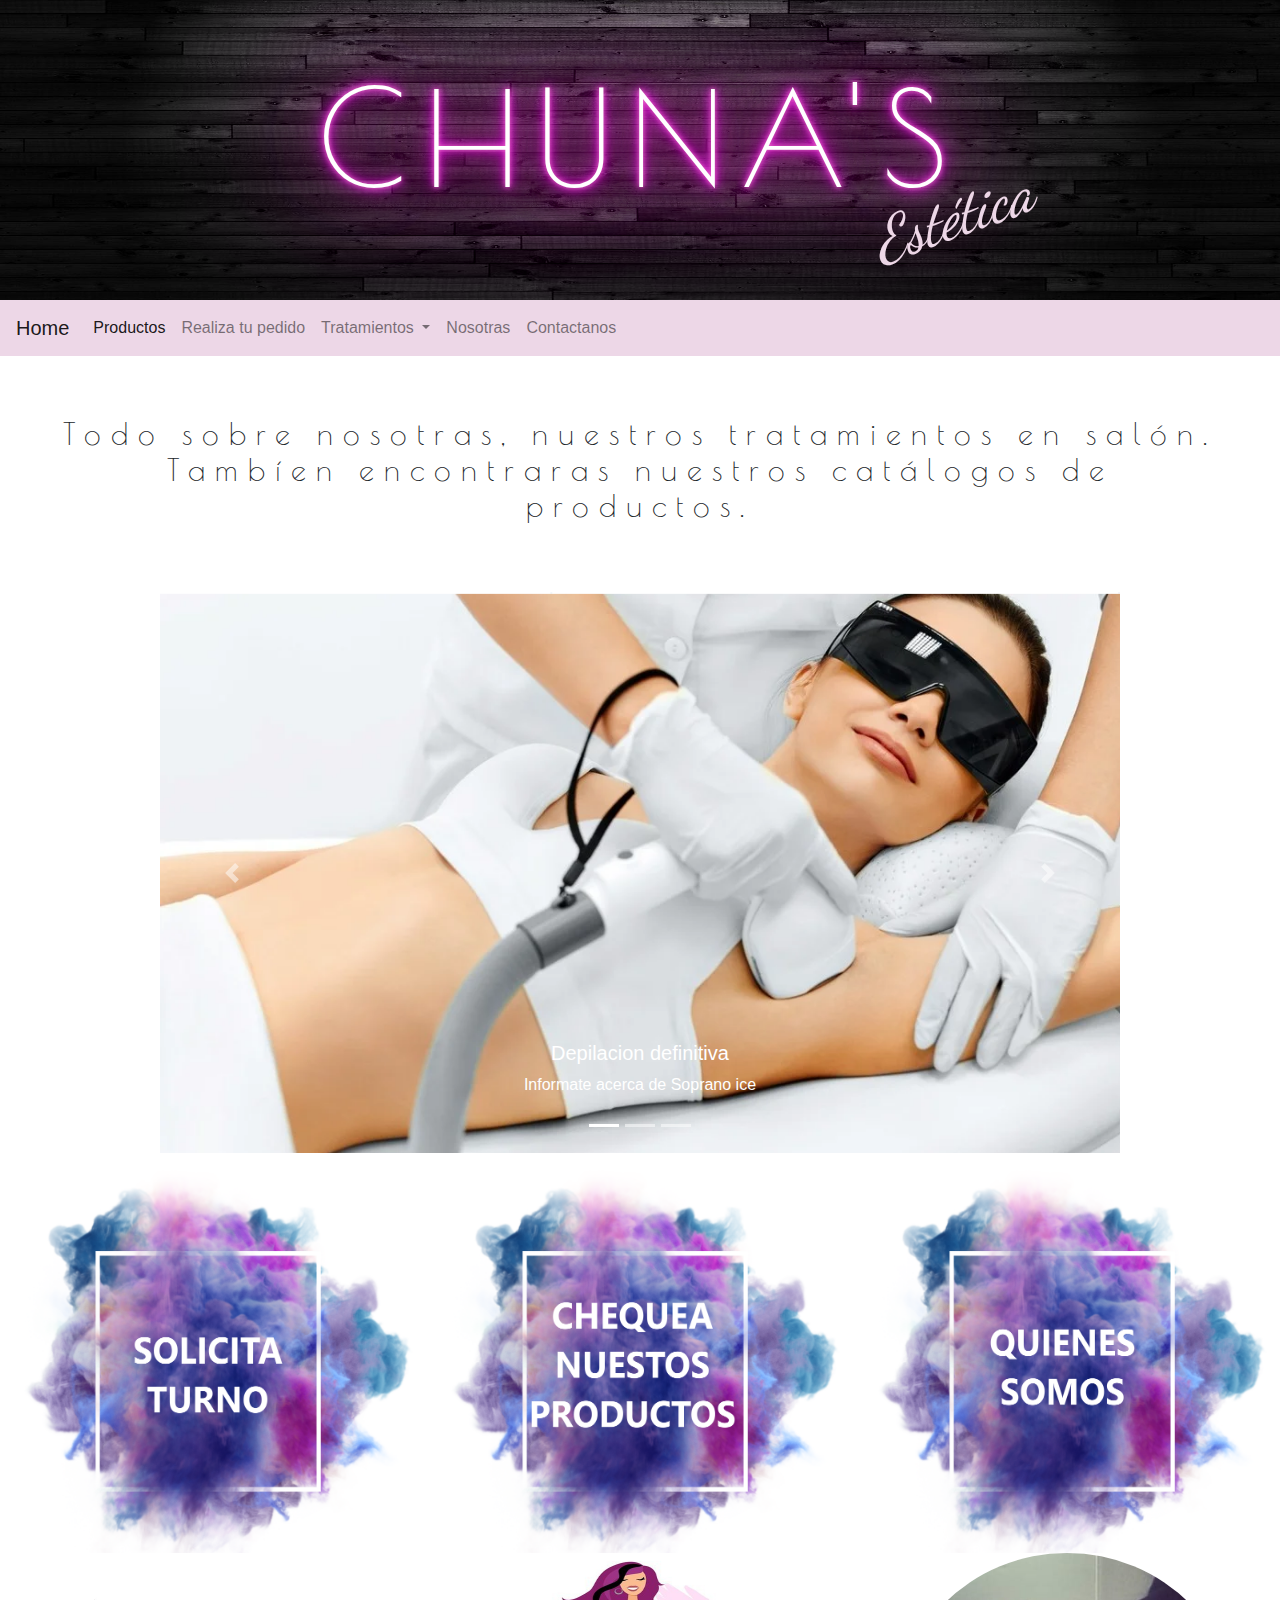
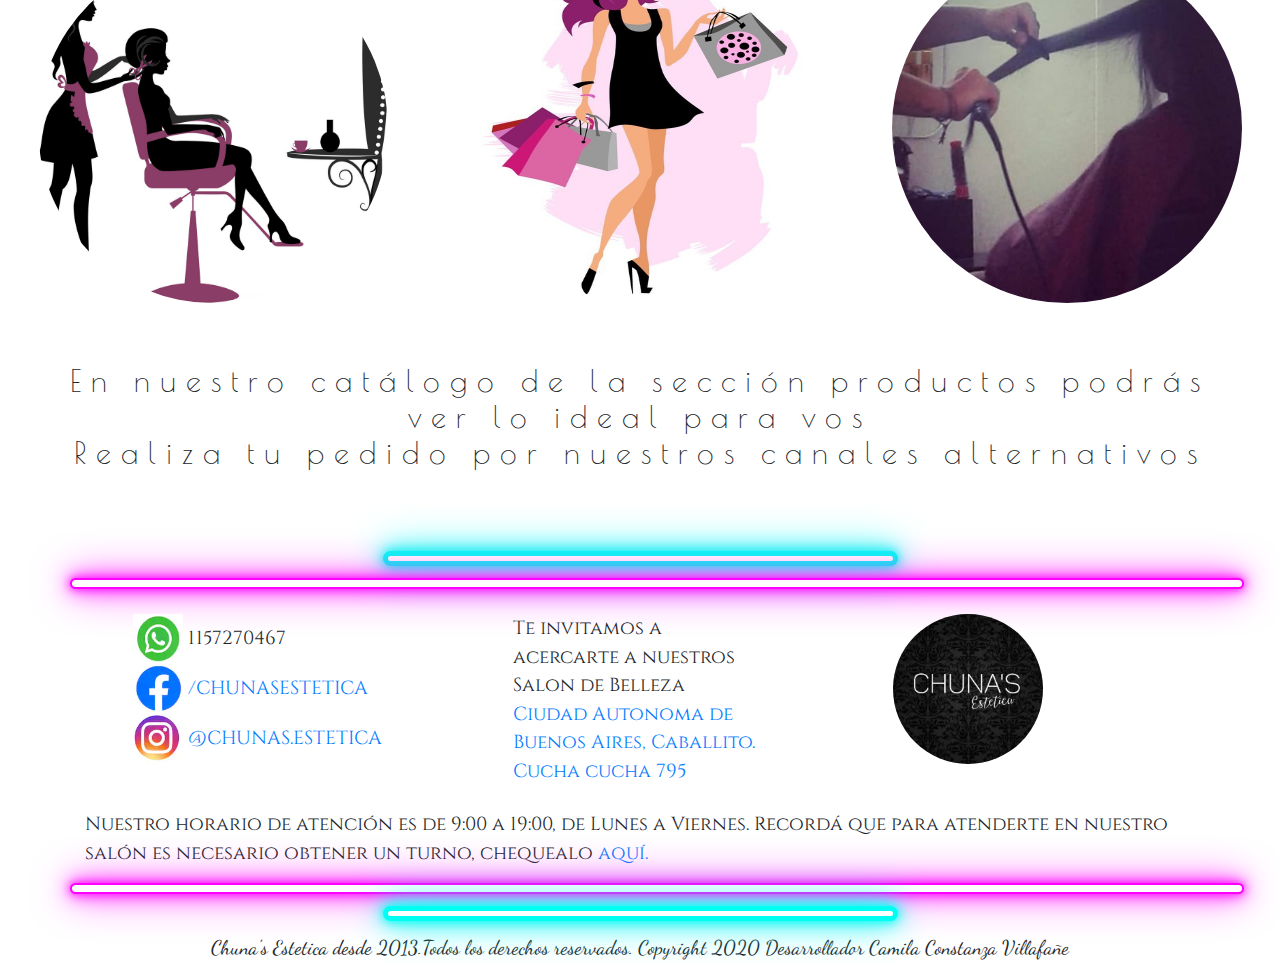
<file: index.html>
<!DOCTYPE html>
<html lang="en">

<head>

	<meta charset="UTF-8">
	<meta name="viewport" content="width=device-width, initial-scale=1.0">
	<title>Chuna's Inicio </title>


	<link rel="stylesheet" href="https://stackpath.bootstrapcdn.com/bootstrap/4.5.2/css/bootstrap.min.css"
		integrity="sha384-JcKb8q3iqJ61gNV9KGb8thSsNjpSL0n8PARn9HuZOnIxN0hoP+VmmDGMN5t9UJ0Z" crossorigin="anonymous">
	<link href="https://fonts.googleapis.com/css2?family=Dancing+Script&family=Poiret+One&display=swap"
		rel="stylesheet">
	<link href="https://fonts.googleapis.com/css2?family=Cinzel&display=swap" rel="stylesheet">


	<link rel="stylesheet" href="estilos.css">
</head>

<body>
	<header>
		<img src="images/Imagenes de entrada/fondochu.png" alt="" class="fondo-titulo">
		<h1 class="titulo-neon short-tt">CHUNA'S</h1>
		<h1 class="titulo-continuacion"><em> Estética</em></h1>
	</header>


	<div class="d-flex flex-wrap justify-content-center ">
		<nav class="navbar navbar-expand-lg navbar-light color-navbar">
			<a class="navbar-brand" href="index.html">Home</a>
			<button class="navbar-toggler" type="button" data-toggle="collapse" data-target="#navbarNavDropdown"
				aria-controls="navbarNavDropdown" aria-expanded="false" aria-label="Toggle navigation">
				<span class="navbar-toggler-icon"></span>
			</button>
			<div class="collapse navbar-collapse" id="navbarNavDropdown">
				<ul class="navbar-nav">
					<li class="nav-item active">
						<a class="nav-link" href="Productos.html">Productos <span class="sr-only">(current)</span></a>
					</li>

					<li class="nav-item">
						<a class="nav-link" href="Pedido.html">Realiza tu pedido</a>
					</li>
					<li class="nav-item dropdown">
						<a class="nav-link dropdown-toggle" href="#" id="navbarDropdownMenuLink" role="button"
							data-toggle="dropdown" aria-haspopup="true" aria-expanded="false">
							Tratamientos
						</a>
						<div class="dropdown-menu color-navbar" aria-labelledby="navbarDropdownMenuLink">
							<a class="dropdown-item" href="depilacionDefinitiva.html">Depilacion</a>
							<a class="dropdown-item" href="criolipolisis.html">Criolipolisis</a>
							<a class="dropdown-item" href="tratamientosCapilares.html">Alisados y más</a>
							<a class="dropdown-item" href="Tratamientos.html">Precios</a>
							<a class="dropdown-item" href="Turnos.html">Solicita un turno</a>
							<a class="dropdown-item" href="preguntas_frecuentes.html">Preg frecuentes</a>
						</div>
					</li>
					<li class="nav-item">
						<a class="nav-link" href="Nosotras.html">Nosotras</a>
					</li>
					<li class="nav-item">
						<a class="nav-link" href="Contacto.html">Contactanos</a>
					</li>


				</ul>
			</div>
		</nav>
	</div>

	<a href="https://api.whatsapp.com/send?phone=5491157270467&text=mensaje">
		<img src="images/Imagenes de entrada/whatesigue.png" alt="Wp" class="wp-follow">
	</a>
	<h3 class="text-first">
		Todo sobre nosotras, nuestros tratamientos en salón. Tambíen encontraras nuestros catálogos de
		productos.
	</h3>


	<div id="carouselExampleCaptions" class="carousel slide w-75 mx-auto" data-ride="carousel">
		<ol class="carousel-indicators">
			<li data-target="#carouselExampleCaptions" data-slide-to="0" class="active"></li>
			<li data-target="#carouselExampleCaptions" data-slide-to="1"></li>
			<li data-target="#carouselExampleCaptions" data-slide-to="2"></li>
		</ol>
		<div class="carousel-inner">
			<a href="depilacionDefinitiva.html" alt="ingreso Depilacion">
				<div class="carousel-item active">
					<img src="images/Imagenes de entrada/definitiva.png" class="d-block w-100" alt="Depilacion imagen">
					<div class="carousel-caption d-none d-md-block">
						<h5>Depilacion definitiva</h5>
						<p>Informate acerca de Soprano ice</p>
					</div>
			</a>
		</div>
		<div class="carousel-item">
			<a href="criolipolisis.html" alt="ingreso criolipolisis">
				<img src="images/Imagenes de entrada/criolipolisis.png" class="d-block w-100" alt="Criolipolisis">
				<div class="carousel-caption d-none d-md-block">
					<h5>Criolipolisis</h5>
					<p>Liposuccion sin cirujía</p>
				</div>
			</a>
		</div>
		<div class="carousel-item">
			<a href="tratamientosCapilares.html">
				<img src="images/Imagenes de entrada/capilares.png" class="d-block w-100" alt="Tratamientos capilares">
				<div class="carousel-caption d-none d-md-block">
					<h5>Alisados</h5>
					<p>Keratinas y botox capilares</p>
				</div>
			</a>
		</div>
	</div>
	<a class="carousel-control-prev" href="#carouselExampleCaptions" role="button" data-slide="prev">
		<span class="carousel-control-prev-icon" aria-hidden="true"></span>
		<span class="sr-only">Previous</span>
	</a>
	<a class="carousel-control-next" href="#carouselExampleCaptions" role="button" data-slide="next">
		<span class="carousel-control-next-icon" aria-hidden="true"></span>
		<span class="sr-only">Next</span>
	</a>
	</div>

	<section class="column d-flex justify-content-around flex-wrap">
		<img src="images/Imagenes de entrada/fondoturno.png" alt="fondo" class="fondo-text">

		<img src="images/Imagenes de entrada/fondoproductos.png" alt="fondo" class="fondo-text">

		<img src="images/Imagenes de entrada/fondonosotras.png" alt="fondo" class="fondo-text">

	</section>

	<section class="column d-flex justify-content-around flex-wrap">
		<div class="row">
			<a href="Turnos.html">
				<img src="images/Imagenes de entrada/turnofinal.png" alt="Turnos images" class="img-inicio">
			</a>
		</div>

		<div class="row">
			<a href="Pedido.html">
				<img src="images/Imagenes de entrada/pedido.png" alt="Pedidos images" class="img-inicio">
			</a>
		</div>

		<div class="row">
			<a href="Nosotras.html">
				<img src="images/Imagenes de entrada/nosotrasfinal.png" alt="Nosotras images" class="img-inicio">
			</a>
		</div>
	</section>





	<h2 class="text-end">
		En nuestro catálogo de la sección productos podrás ver lo ideal para vos <br>
		Realiza tu pedido por nuestros canales alternativos
	</h2>






	<div class="container redes-sociales text-bannerFinal align-items-center">
		<div class="row">
			<div class="col-md-5 line-neon-banner-small"></div>
			<div class="col-md-12 line-neon-banner"></div>
			<div class="col-md-3 align-bannerfinal">
				<a href="https://api.whatsapp.com/send?phone=5491157270467&text=mensaje">
					<img src="images/Imagenes de entrada/what.png" alt="Whatsapp" width="30" height="30"
						class="Imagen-redsocial">
				</a>
				1157270467
				<br>
				<a href="https://facebook.com">
					<img src="images/Imagenes de entrada/facebook.png" alt="facebook" width="30" height="30"
						class="Imagen-redsocial">
				</a>
				<a href="https://facebook.com">/CHUNASESTETICA</a>
				<br>
				<a href="https://www.instagram.com/chunas.estetica/?igshid=1y088wkb9cxq6">
					<img src="images/Imagenes de entrada/instagram.png" alt="Instagram" width="30" height="30"
						class="Imagen-redsocial">
				</a>
				<a href="https://www.instagram.com/chunas.estetica/?igshid=1y088wkb9cxq6">@CHUNAS.ESTETICA</a>
			</div>

			<div class="col-md-3 bannerFinal-flex text-bannerFinal align-bannerfinal">
				Te invitamos a acercarte a nuestros Salon de Belleza
				<br>
				<a
					href="https://www.google.com.ar/maps/place/Cucha+Cucha+795,+C1405+AIE,+Buenos+Aires/@-34.612934,-58.4500797,17z/data=!3m1!4b1!4m5!3m4!1s0x95bcca16e8587d23:0xcff37d93446de5b5!8m2!3d-34.6129384!4d-58.447891">
					Ciudad Autonoma de Buenos Aires, Caballito. Cucha cucha 795
				</a>
			</div>


			<div class="col-md-3 align-bannerfinal">
				<img src="images/Imagenes de entrada/logofinal.jpg" alt="logo" class="logofinal">
			</div>

			<div class="col-md-12">
				<p>Nuestro horario de atención es de 9:00 a 19:00, de Lunes a Viernes. Recordá que para atenderte en
					nuestro salón es necesario obtener un turno, chequealo <a href="Turnos.html">aquí.</a></p>
			</div>

			<div class="col-md-12 line-neon-banner"></div>

			<div class="col-md-5 line-neon-banner-small"></div>
		</div>
	</div>

	<div class="finalFoot">
		<aside class="font-final">Chuna's Estetica desde 2013.</aside>
		<footer class="font-final">
			Todos los derechos reservados. Copyright 2020 Desarrollador Camila Constanza Villafañe
		</footer>
	</div>




	<script src="https://code.jquery.com/jquery-3.5.1.slim.min.js"
		integrity="sha384-DfXdz2htPH0lsSSs5nCTpuj/zy4C+OGpamoFVy38MVBnE+IbbVYUew+OrCXaRkfj" crossorigin="anonymous">
	</script>
	<script src="https://cdn.jsdelivr.net/npm/popper.js@1.16.1/dist/umd/popper.min.js"
		integrity="sha384-9/reFTGAW83EW2RDu2S0VKaIzap3H66lZH81PoYlFhbGU+6BZp6G7niu735Sk7lN" crossorigin="anonymous">
	</script>
	<script src="https://stackpath.bootstrapcdn.com/bootstrap/4.5.2/js/bootstrap.min.js"
		integrity="sha384-B4gt1jrGC7Jh4AgTPSdUtOBvfO8shuf57BaghqFfPlYxofvL8/KUEfYiJOMMV+rV" crossorigin="anonymous">
	</script>

</body>

</html>
</file>
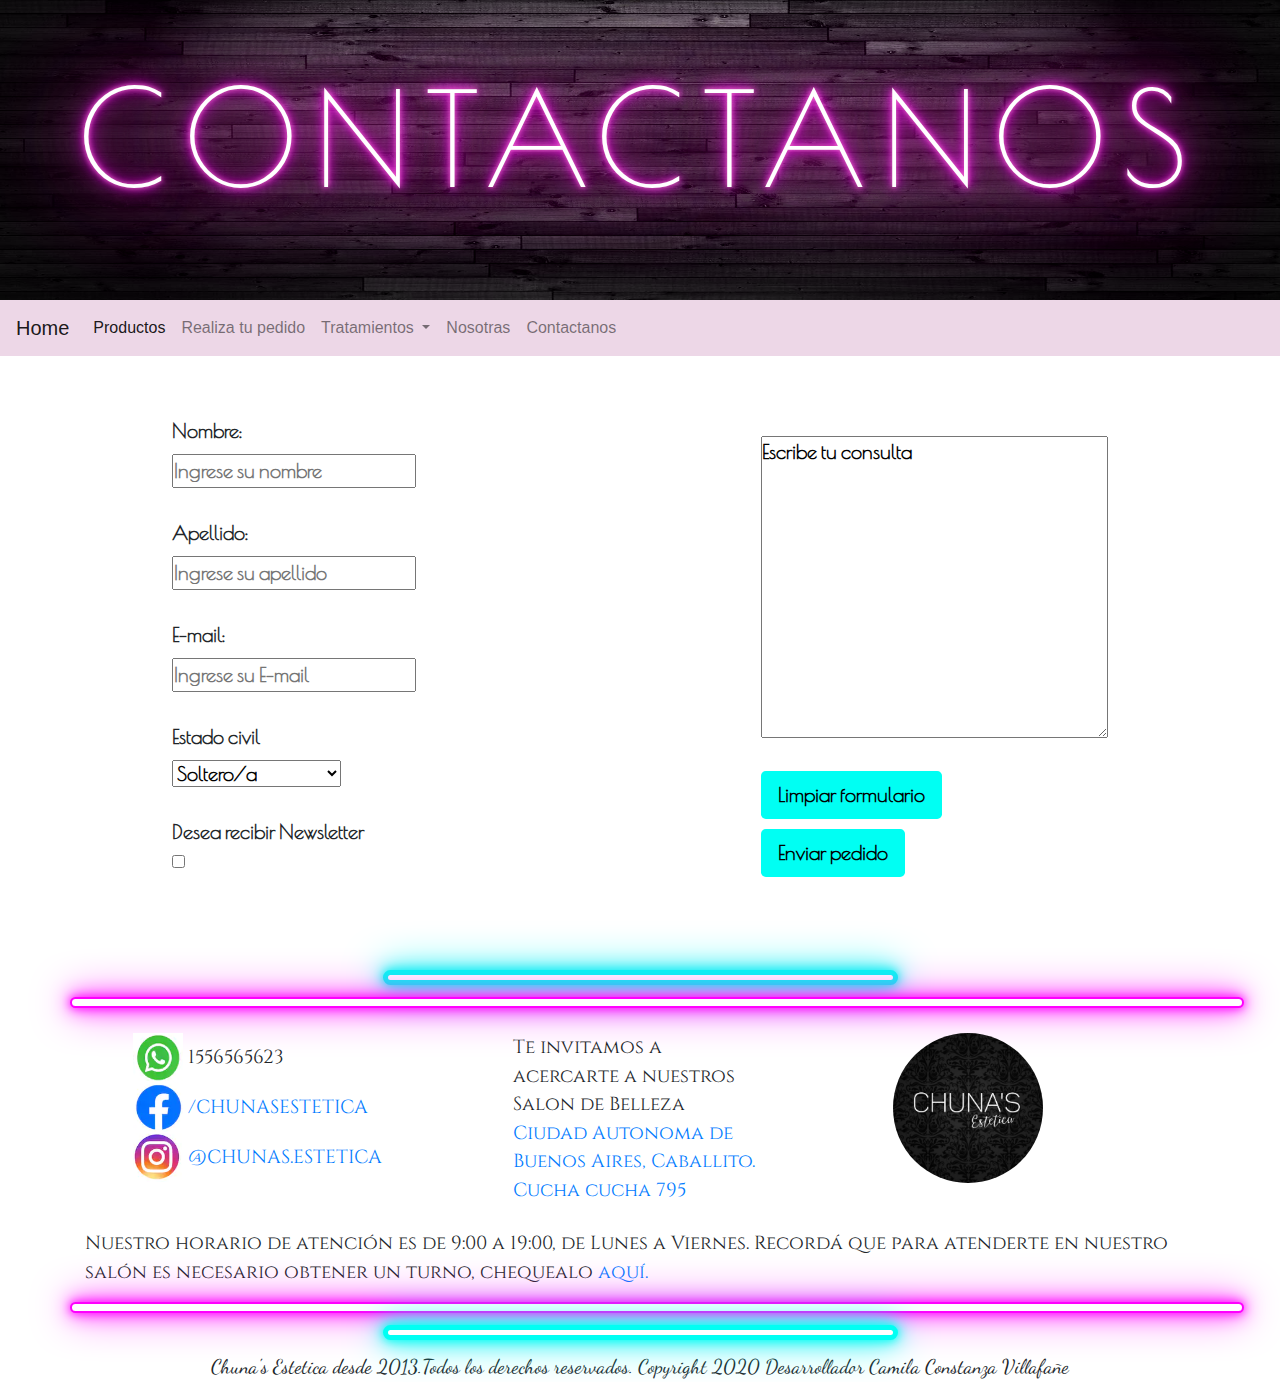
<file: Contacto.html>
<!DOCTYPE html>
<html lang="en">

<head>

    <meta charset="UTF-8">
    <meta name="viewport" content="width=device-width, initial-scale=1.0">
    <title>Chuna's Contactanos</title>

	
	<link rel="stylesheet" href="https://stackpath.bootstrapcdn.com/bootstrap/4.5.2/css/bootstrap.min.css"
		integrity="sha384-JcKb8q3iqJ61gNV9KGb8thSsNjpSL0n8PARn9HuZOnIxN0hoP+VmmDGMN5t9UJ0Z" crossorigin="anonymous">
    <link href="https://fonts.googleapis.com/css2?family=Dancing+Script&family=Poiret+One&display=swap" rel="stylesheet">
    <link href="https://fonts.googleapis.com/css2?family=Cinzel&display=swap" rel="stylesheet">

    <link rel="stylesheet" href="estilos.css">
</head>

<body>
	<header>
        <img src="images/Imagenes de entrada/fondochu.png" alt="" class="fondo-titulo">
		<h1 class="titulo-neon short-tt">CONTACTANOS</h1>	
	</header>
		
		<div class="d-flex justify-content-center">
            <nav class="navbar navbar-expand-lg navbar-light color-navbar">
                <a class="navbar-brand" href="index.html">Home</a>
                <button class="navbar-toggler" type="button" data-toggle="collapse" data-target="#navbarNavDropdown"
                    aria-controls="navbarNavDropdown" aria-expanded="false" aria-label="Toggle navigation">
                    <span class="navbar-toggler-icon"></span>
                </button>
                <div class="collapse navbar-collapse" id="navbarNavDropdown">
                    <ul class="navbar-nav">
                        <li class="nav-item active">
                            <a class="nav-link" href="Productos.html">Productos <span
                                    class="sr-only">(current)</span></a>
                        </li>

                        <li class="nav-item">
                            <a class="nav-link" href="Pedido.html">Realiza tu pedido</a>
                        </li>
                        <li class="nav-item dropdown">
                            <a class="nav-link dropdown-toggle" href="#" id="navbarDropdownMenuLink" role="button"
                                data-toggle="dropdown" aria-haspopup="true" aria-expanded="false">
                                Tratamientos
                            </a>
                            <div class="dropdown-menu color-navbar" aria-labelledby="navbarDropdownMenuLink">
                                <a class="dropdown-item" href="depilacionDefinitiva.html">Depilacion</a>
                                <a class="dropdown-item" href="criolipolisis.html">Criolipolisis</a>
                                <a class="dropdown-item" href="tratamientosCapilares.html">Alisados y más</a>
                                <a class="dropdown-item" href="Tratamientos.html">Precios</a>
                                <a class="dropdown-item" href="Turnos.html">Solicita un turno</a>
                                <a class="dropdown-item" href="preguntas_frecuentes.html">Preg frecuentes</a>
                            </div>
                        </li>
                        <li class="nav-item">
                            <a class="nav-link" href="Nosotras.html">Nosotras</a>
                        </li>
                        <li class="nav-item">
                            <a class="nav-link" href="Contacto.html">Contactanos</a>
                        </li>


                    </ul>
                </div>
            </nav>
        </div>
        
        <a href="https://web.whatsapp.com/">
            <img src="images/Imagenes de entrada/whatesigue.png" alt="Wp" class="wp-follow">
            </a>
        
        <div class="form-contacto">
            <form class="formEstilo">
                <label for="nombre">Nombre:</label>

                <input type="text" name="nombre" placeholder="Ingrese su nombre" class="form-contacto-cajas"><br>

                <label for="apellido">Apellido:</label>
                <input type="text" name="apellido" placeholder="Ingrese su apellido" class="form-contacto-cajas"><br>


                <label for="E-mail">E-mail: </label>
                <input type="text" name="E-mail" placeholder="Ingrese su E-mail" class="form-contacto-cajas"><br>


                <label for="Estado civil">Estado civil </label>
                <select name="Estado civil" class="form-contacto-cajas">
                    <option value="S">Soltero/a</option>
                    <option value="C">Casado/a</option>
                    <option value="D">Divorciado/a</option>
                    <option value="V">Viudo/a</option>
                    <option value="N/A">Prefiero no aclarar</option>
                </select>


                <br>

                <label for="recibir_newsletter">Desea recibir Newsletter</label>
				<input type="checkbox" name="acepta" value="1" class="form-contacto-cajas"><br>
			</form>

			<form class="formEstilo">              

                <textarea name="" id="" cols="30" rows="10" class="text-area">Escribe tu consulta</textarea>

                <br>

				<div>
                    <button type="submit" class="btn btn-Formato-special btn-margin btn-lg">Limpiar formulario</button>
                </div>

				<div>
                    <button type="submit" class="btn btn-Formato-special btn-margin btn-lg">Enviar pedido</button>
                </div>


        </div>

        </form>

        

        <div class="container redes-sociales text-bannerFinal ">
            <div class="row">
            <div class="col-md-5 line-neon-banner-small"></div>
            <div class="col-md-12 line-neon-banner"></div>
            <div class="col-md-3 align-bannerfinal">
                <a href="https://web.whatsapp.com/">
                    <img src="images/Imagenes de entrada/what.png" alt="Whatsapp" width="30" height="30"
                        class="Imagen-redsocial">
                </a>
                1556565623
                <br>			
                <a href="https://facebook.com">
                    <img src="images/Imagenes de entrada/facebook.png" alt="facebook" width="30" height="30"
                        class="Imagen-redsocial">
                </a>
                <a href="https://facebook.com">/CHUNASESTETICA</a>
                <br>		
                <a href="https://www.instagram.com/chunas.estetica/?igshid=1y088wkb9cxq6">
                    <img src="images/Imagenes de entrada/instagram.png" alt="Instagram" width="30" height="30"
                        class="Imagen-redsocial">
                </a>
                <a href="https://www.instagram.com/chunas.estetica/?igshid=1y088wkb9cxq6">@CHUNAS.ESTETICA</a>
            </div>
    
            <div class="col-md-3 bannerFinal-flex text-bannerFinal align-bannerfinal">
                Te invitamos a acercarte a nuestros Salon de Belleza
                <br>
                <a
                    href="https://www.google.com.ar/maps/place/Cucha+Cucha+795,+C1405+AIE,+Buenos+Aires/@-34.612934,-58.4500797,17z/data=!3m1!4b1!4m5!3m4!1s0x95bcca16e8587d23:0xcff37d93446de5b5!8m2!3d-34.6129384!4d-58.447891">
                    Ciudad Autonoma de Buenos Aires, Caballito. Cucha cucha 795
                </a>			
            </div>
    
    
            <div class="col-md-3 align-bannerfinal">
                <img src="images/Imagenes de entrada/logofinal.jpg" alt="logo" class="logofinal">
            </div>
    
            <div class="col-md-12">
                <p>Nuestro horario de atención es de 9:00 a 19:00, de Lunes a Viernes. Recordá que para atenderte en nuestro salón es necesario obtener un turno, chequealo <a href="Turnos.html">aquí.</a></p>
            </div>
    
            <div class="col-md-12 line-neon-banner"></div>
    
            <div class="col-md-5 line-neon-banner-small"></div>
            </div>
        </div>

	<div class="finalFoot">
		<aside class="font-final">Chuna's Estetica desde 2013.</aside>
		<footer class="font-final">
			Todos los derechos reservados. Copyright 2020 Desarrollador Camila Constanza Villafañe
		</footer>
	</div>

	
    <script src="https://code.jquery.com/jquery-3.5.1.slim.min.js"
    integrity="sha384-DfXdz2htPH0lsSSs5nCTpuj/zy4C+OGpamoFVy38MVBnE+IbbVYUew+OrCXaRkfj" crossorigin="anonymous">
</script>
<script src="https://cdn.jsdelivr.net/npm/popper.js@1.16.1/dist/umd/popper.min.js"
    integrity="sha384-9/reFTGAW83EW2RDu2S0VKaIzap3H66lZH81PoYlFhbGU+6BZp6G7niu735Sk7lN" crossorigin="anonymous">
</script>
<script src="https://stackpath.bootstrapcdn.com/bootstrap/4.5.2/js/bootstrap.min.js"
    integrity="sha384-B4gt1jrGC7Jh4AgTPSdUtOBvfO8shuf57BaghqFfPlYxofvL8/KUEfYiJOMMV+rV" crossorigin="anonymous">
</script>


</body>

</html>
</file>
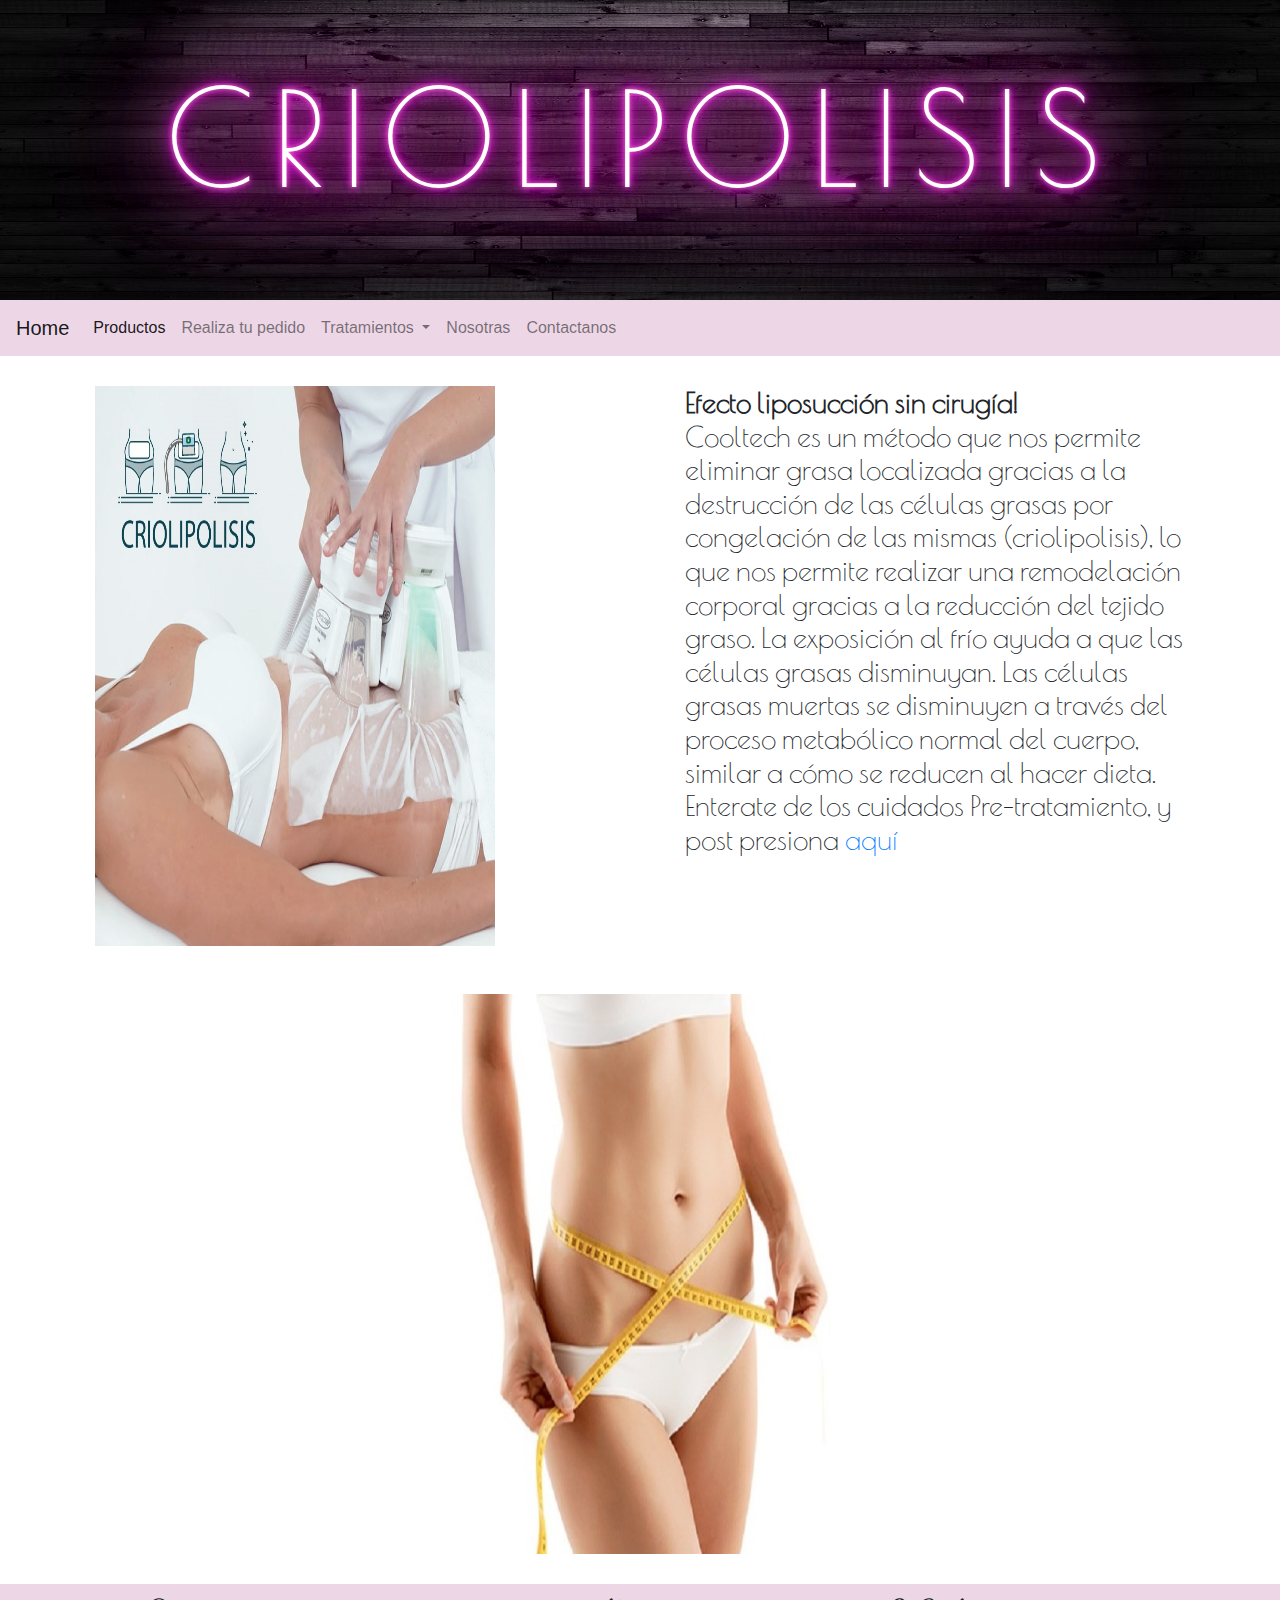
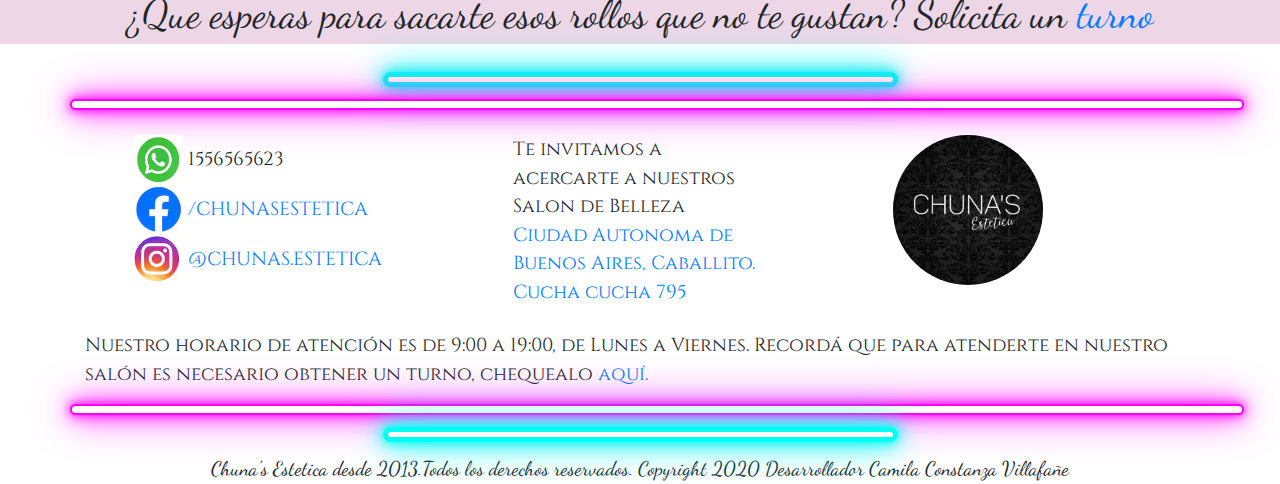
<file: criolipolisis.html>
<!DOCTYPE html>
<html lang="en">

<head>
	<meta charset="UTF-8">
	<meta name="viewport" content="width=device-width, initial-scale=1.0">
	<title>Chuna's Criolipolisis</title>

	<link rel="stylesheet" href="estilos.css">
	<link rel="stylesheet" href="https://stackpath.bootstrapcdn.com/bootstrap/4.5.2/css/bootstrap.min.css"
		integrity="sha384-JcKb8q3iqJ61gNV9KGb8thSsNjpSL0n8PARn9HuZOnIxN0hoP+VmmDGMN5t9UJ0Z" crossorigin="anonymous">
	<link href="https://fonts.googleapis.com/css2?family=Dancing+Script&family=Poiret+One&display=swap"
		rel="stylesheet">	
		<link href="https://fonts.googleapis.com/css2?family=Cinzel&display=swap" rel="stylesheet">
		<link rel="stylesheet" href="estilos.css">

</head>

<body>
	<header>

	</header>

	<img src="images/Imagenes de entrada/fondochu.png" alt="" class="fondo-titulo">
	<h1 class="titulo-neon short-tt">CRIOLIPOLISIS</h1>

	<div class="d-flex justify-content-center">
		<nav class="navbar navbar-expand-lg navbar-light color-navbar">
			<a class="navbar-brand" href="index.html">Home</a>
			<button class="navbar-toggler" type="button" data-toggle="collapse" data-target="#navbarNavDropdown"
				aria-controls="navbarNavDropdown" aria-expanded="false" aria-label="Toggle navigation">
				<span class="navbar-toggler-icon"></span>
			</button>
			<div class="collapse navbar-collapse" id="navbarNavDropdown">
				<ul class="navbar-nav">
					<li class="nav-item active">
						<a class="nav-link" href="Productos.html">Productos <span class="sr-only">(current)</span></a>
					</li>

					<li class="nav-item">
						<a class="nav-link" href="Pedido.html">Realiza tu pedido</a>
					</li>
					<li class="nav-item dropdown">
						<a class="nav-link dropdown-toggle" href="#" id="navbarDropdownMenuLink" role="button"
							data-toggle="dropdown" aria-haspopup="true" aria-expanded="false">
							Tratamientos
						</a>
						<div class="dropdown-menu color-navbar" aria-labelledby="navbarDropdownMenuLink">
							<a class="dropdown-item" href="depilacionDefinitiva.html">Depilacion</a>
							<a class="dropdown-item" href="criolipolisis.html">Criolipolisis</a>
							<a class="dropdown-item" href="tratamientosCapilares.html">Alisados y más</a>
							<a class="dropdown-item" href="Tratamientos.html">Precios</a>
							<a class="dropdown-item" href="Turnos.html">Solicita un turno</a>
							<a class="dropdown-item" href="preguntas_frecuentes.html">Preg frecuentes</a>
						</div>
					</li>
					<li class="nav-item">
						<a class="nav-link" href="Nosotras.html">Nosotras</a>
					</li>
					<li class="nav-item">
						<a class="nav-link" href="Contacto.html">Contactanos</a>
					</li>


				</ul>
			</div>
		</nav>
	</div>

	<a href="https://web.whatsapp.com/">
		<img src="images/Imagenes de entrada/whatesigue.png" alt="Wp" class="wp-follow">
		</a>

	<div class="tratamientos-flex">
		<img src="images/Criolipolisis/crio.jpg" alt="Criolipolisis" class="img-crio1">

		<h4 class="text-style-tratamientos">
			<strong>Efecto liposucción sin cirugía!</strong> <br>
			Cooltech es un método que nos permite eliminar grasa localizada gracias a la destrucción de las células
			grasas
			por congelación de las mismas (criolipolisis), lo que nos permite realizar una remodelación corporal
			gracias
			a la reducción del tejido graso.

			La exposición al frío ayuda a que las células grasas disminuyan. Las células grasas muertas se
			disminuyen a
			través del proceso metabólico normal del cuerpo, similar a cómo se reducen al hacer dieta.
			Enterate de los cuidados Pre-tratamiento, y post presiona <a href="preguntas_frecuentes.html">aquí</a>
		</h4>

		<img src="images/Criolipolisis/crio1.jpg" alt="Criolipolisis" class="img-crio2">
	</div>

	<p class="segundo-titulo-page">¿Que esperas para sacarte esos rollos que no te gustan? Solicita un <a
			href="Turnos.html">turno</a></p>

			<div class="container redes-sociales text-bannerFinal ">
				<div class="row">
				<div class="col-md-5 line-neon-banner-small"></div>
				<div class="col-md-12 line-neon-banner"></div>
				<div class="col-md-3 align-bannerfinal">
					<a href="https://web.whatsapp.com/">
						<img src="images/Imagenes de entrada/what.png" alt="Whatsapp" width="30" height="30"
							class="Imagen-redsocial">
					</a>
					1556565623
					<br>			
					<a href="https://facebook.com">
						<img src="images/Imagenes de entrada/facebook.png" alt="facebook" width="30" height="30"
							class="Imagen-redsocial">
					</a>
					<a href="https://facebook.com">/CHUNASESTETICA</a>
					<br>		
					<a href="https://www.instagram.com/chunas.estetica/?igshid=1y088wkb9cxq6">
						<img src="images/Imagenes de entrada/instagram.png" alt="Instagram" width="30" height="30"
							class="Imagen-redsocial">
					</a>
					<a href="https://www.instagram.com/chunas.estetica/?igshid=1y088wkb9cxq6">@CHUNAS.ESTETICA</a>
				</div>
		
				<div class="col-md-3 bannerFinal-flex text-bannerFinal align-bannerfinal">
					Te invitamos a acercarte a nuestros Salon de Belleza
					<br>
					<a
						href="https://www.google.com.ar/maps/place/Cucha+Cucha+795,+C1405+AIE,+Buenos+Aires/@-34.612934,-58.4500797,17z/data=!3m1!4b1!4m5!3m4!1s0x95bcca16e8587d23:0xcff37d93446de5b5!8m2!3d-34.6129384!4d-58.447891">
						Ciudad Autonoma de Buenos Aires, Caballito. Cucha cucha 795
					</a>			
				</div>
		
		
				<div class="col-md-3 align-bannerfinal">
					<img src="images/Imagenes de entrada/logofinal.jpg" alt="logo" class="logofinal">
				</div>
		
				<div class="col-md-12">
					<p>Nuestro horario de atención es de 9:00 a 19:00, de Lunes a Viernes. Recordá que para atenderte en nuestro salón es necesario obtener un turno, chequealo <a href="Turnos.html">aquí.</a></p>
				</div>
		
				<div class="col-md-12 line-neon-banner"></div>
		
				<div class="col-md-5 line-neon-banner-small"></div>
				</div>
			</div>

	<div class="finalFoot">
		<aside class="font-final">Chuna's Estetica desde 2013.</aside>
		<footer class="font-final">
			Todos los derechos reservados. Copyright 2020 Desarrollador Camila Constanza Villafañe
		</footer>
	</div>


	<script src="https://code.jquery.com/jquery-3.5.1.slim.min.js"
		integrity="sha384-DfXdz2htPH0lsSSs5nCTpuj/zy4C+OGpamoFVy38MVBnE+IbbVYUew+OrCXaRkfj" crossorigin="anonymous">
	</script>
	<script src="https://cdn.jsdelivr.net/npm/popper.js@1.16.1/dist/umd/popper.min.js"
		integrity="sha384-9/reFTGAW83EW2RDu2S0VKaIzap3H66lZH81PoYlFhbGU+6BZp6G7niu735Sk7lN" crossorigin="anonymous">
	</script>
	<script src="https://stackpath.bootstrapcdn.com/bootstrap/4.5.2/js/bootstrap.min.js"
		integrity="sha384-B4gt1jrGC7Jh4AgTPSdUtOBvfO8shuf57BaghqFfPlYxofvL8/KUEfYiJOMMV+rV" crossorigin="anonymous">
	</script>
</body>

</html>
</file>
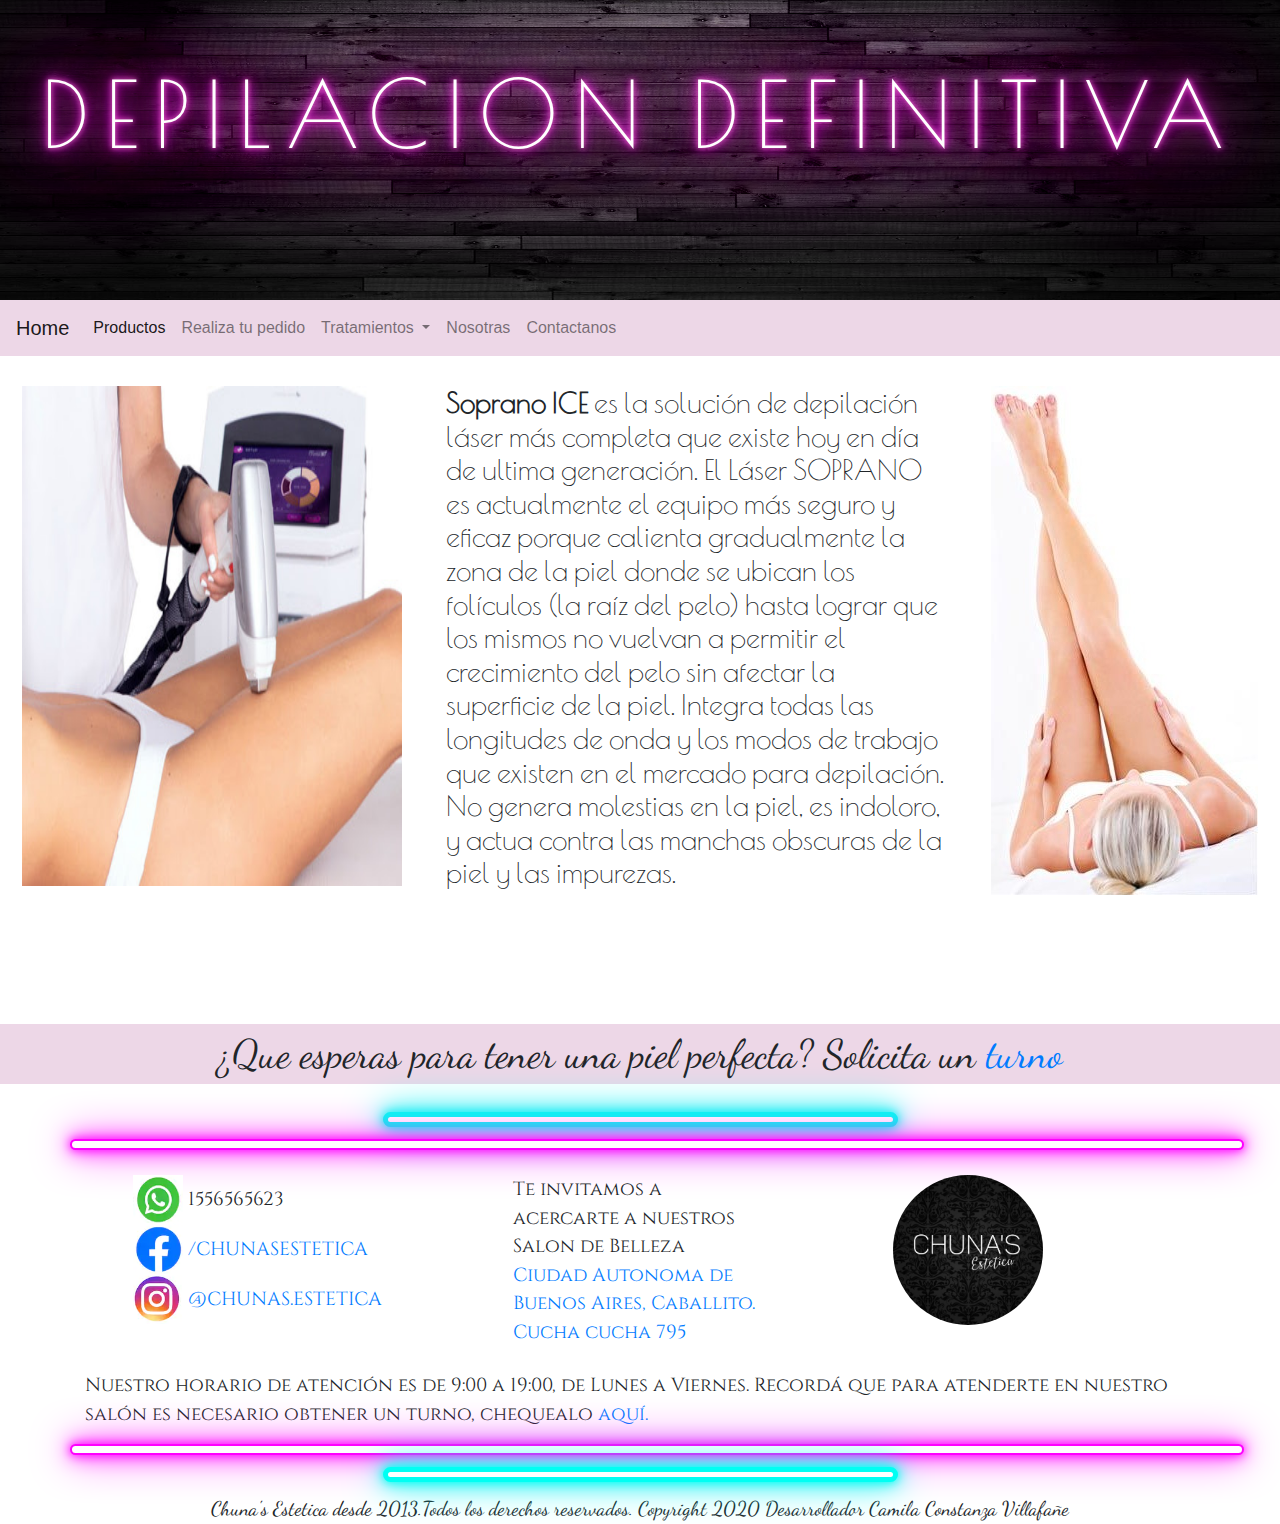
<file: depilacionDefinitiva.html>
<!DOCTYPE html>
<html lang="en">
<head>
    <meta charset="UTF-8">
    <meta name="viewport" content="width=device-width, initial-scale=1.0">
    <title>Chuna's Depilacion definitiva</title>

	
	<link rel="stylesheet" href="https://stackpath.bootstrapcdn.com/bootstrap/4.5.2/css/bootstrap.min.css"
		integrity="sha384-JcKb8q3iqJ61gNV9KGb8thSsNjpSL0n8PARn9HuZOnIxN0hoP+VmmDGMN5t9UJ0Z" crossorigin="anonymous">
	<link href="https://fonts.googleapis.com/css2?family=Dancing+Script&family=Poiret+One&display=swap" rel="stylesheet">
	<link href="https://fonts.googleapis.com/css2?family=Cinzel&display=swap" rel="stylesheet">
	<link rel="stylesheet" href="estilos.css">

</head>

<body>
	<header>

	
	</header>


	<img src="images/Imagenes de entrada/fondochu.png" alt="" class="fondo-titulo">
		<h1 class="titulo-neon long-tt">DEPILACION DEFINITIVA</h1>
		
		<div class="d-flex justify-content-center">
            <nav class="navbar navbar-expand-lg navbar-light color-navbar">
                <a class="navbar-brand" href="index.html">Home</a>
                <button class="navbar-toggler" type="button" data-toggle="collapse" data-target="#navbarNavDropdown"
                    aria-controls="navbarNavDropdown" aria-expanded="false" aria-label="Toggle navigation">
                    <span class="navbar-toggler-icon"></span>
                </button>
                <div class="collapse navbar-collapse" id="navbarNavDropdown">
                    <ul class="navbar-nav">
                        <li class="nav-item active">
                            <a class="nav-link" href="Productos.html">Productos <span
                                    class="sr-only">(current)</span></a>
                        </li>

                        <li class="nav-item">
                            <a class="nav-link" href="Pedido.html">Realiza tu pedido</a>
                        </li>
                        <li class="nav-item dropdown">
                            <a class="nav-link dropdown-toggle" href="#" id="navbarDropdownMenuLink" role="button"
                                data-toggle="dropdown" aria-haspopup="true" aria-expanded="false">
                                Tratamientos
                            </a>
                            <div class="dropdown-menu color-navbar" aria-labelledby="navbarDropdownMenuLink">
                                <a class="dropdown-item" href="depilacionDefinitiva.html">Depilacion</a>
                                <a class="dropdown-item" href="criolipolisis.html">Criolipolisis</a>
                                <a class="dropdown-item" href="tratamientosCapilares.html">Alisados y más</a>
                                <a class="dropdown-item" href="Tratamientos.html">Precios</a>
                                <a class="dropdown-item" href="Turnos.html">Solicita un turno</a>
                                <a class="dropdown-item" href="preguntas_frecuentes.html">Preg frecuentes</a>
                            </div>
                        </li>
                        <li class="nav-item">
                            <a class="nav-link" href="Nosotras.html">Nosotras</a>
                        </li>
                        <li class="nav-item">
                            <a class="nav-link" href="Contacto.html">Contactanos</a>
                        </li>


                    </ul>
                </div>
            </nav>
        </div>
	   
		<a href="https://web.whatsapp.com/">
			<img src="images/Imagenes de entrada/whatesigue.png" alt="Wp" class="wp-follow">
			</a>

		<div class="tratamientos-flex">
			<div>
			<img src="images/Depilacion definitiva/depilacionfinal.jpg" alt="imagen depilacion" class="img-depilacion1">
			</div>		
		
            <h4 class= "text-style-tratamientos">
                <strong>Soprano ICE</strong> es la solución de depilación láser más completa que existe
                hoy en día de ultima
                generación.
                El Láser SOPRANO es actualmente el equipo más seguro y eficaz porque calienta gradualmente la zona de la
                piel donde se ubican los folículos (la raíz del pelo) hasta lograr que los mismos no vuelvan a permitir
                el
                crecimiento del pelo sin afectar la superficie de la piel. Integra todas las longitudes de onda y los
                modos
                de trabajo que existen en el mercado para depilación. No genera molestias en la piel, es indoloro, y
                actua
                contra
                las manchas obscuras de la piel y las impurezas.   
            </h4>
            

				<div>
                <img src="images/Depilacion definitiva/depilacion.jpg" alt="imagen depilacion" class="img-depilacion2">
				</div>
			</div>
			
			<p class="segundo-titulo-page">¿Que esperas para tener una piel perfecta? Solicita un <a href="Turnos.html">turno</a></p>

			<div class="container redes-sociales text-bannerFinal ">
				<div class="row">
				<div class="col-md-5 line-neon-banner-small"></div>
				<div class="col-md-12 line-neon-banner"></div>
				<div class="col-md-3 align-bannerfinal">
					<a href="https://web.whatsapp.com/">
						<img src="images/Imagenes de entrada/what.png" alt="Whatsapp" width="30" height="30"
							class="Imagen-redsocial">
					</a>
					1556565623
					<br>			
					<a href="https://facebook.com">
						<img src="images/Imagenes de entrada/facebook.png" alt="facebook" width="30" height="30"
							class="Imagen-redsocial">
					</a>
					<a href="https://facebook.com">/CHUNASESTETICA</a>
					<br>		
					<a href="https://www.instagram.com/chunas.estetica/?igshid=1y088wkb9cxq6">
						<img src="images/Imagenes de entrada/instagram.png" alt="Instagram" width="30" height="30"
							class="Imagen-redsocial">
					</a>
					<a href="https://www.instagram.com/chunas.estetica/?igshid=1y088wkb9cxq6">@CHUNAS.ESTETICA</a>
				</div>
		
				<div class="col-md-3 bannerFinal-flex text-bannerFinal align-bannerfinal">
					Te invitamos a acercarte a nuestros Salon de Belleza
					<br>
					<a
						href="https://www.google.com.ar/maps/place/Cucha+Cucha+795,+C1405+AIE,+Buenos+Aires/@-34.612934,-58.4500797,17z/data=!3m1!4b1!4m5!3m4!1s0x95bcca16e8587d23:0xcff37d93446de5b5!8m2!3d-34.6129384!4d-58.447891">
						Ciudad Autonoma de Buenos Aires, Caballito. Cucha cucha 795
					</a>			
				</div>
		
		
				<div class="col-md-3 align-bannerfinal">
					<img src="images/Imagenes de entrada/logofinal.jpg" alt="logo" class="logofinal">
				</div>
		
				<div class="col-md-12">
					<p>Nuestro horario de atención es de 9:00 a 19:00, de Lunes a Viernes. Recordá que para atenderte en nuestro salón es necesario obtener un turno, chequealo <a href="Turnos.html">aquí.</a></p>
				</div>
		
				<div class="col-md-12 line-neon-banner"></div>
		
				<div class="col-md-5 line-neon-banner-small"></div>
				</div>
			</div>
		
		<div class="finalFoot">
			<aside class="font-final">Chuna's Estetica desde 2013.</aside>
			<footer class="font-final">
				Todos los derechos reservados. Copyright 2020 Desarrollador Camila Constanza Villafañe
			</footer>
		</div>
            

    
	<script src="https://code.jquery.com/jquery-3.5.1.slim.min.js" integrity="sha384-DfXdz2htPH0lsSSs5nCTpuj/zy4C+OGpamoFVy38MVBnE+IbbVYUew+OrCXaRkfj" crossorigin="anonymous"></script>
	<script src="https://cdn.jsdelivr.net/npm/popper.js@1.16.1/dist/umd/popper.min.js" integrity="sha384-9/reFTGAW83EW2RDu2S0VKaIzap3H66lZH81PoYlFhbGU+6BZp6G7niu735Sk7lN" crossorigin="anonymous"></script>
	<script src="https://stackpath.bootstrapcdn.com/bootstrap/4.5.2/js/bootstrap.min.js" integrity="sha384-B4gt1jrGC7Jh4AgTPSdUtOBvfO8shuf57BaghqFfPlYxofvL8/KUEfYiJOMMV+rV" crossorigin="anonymous"></script>
</body>
</html>
</file>
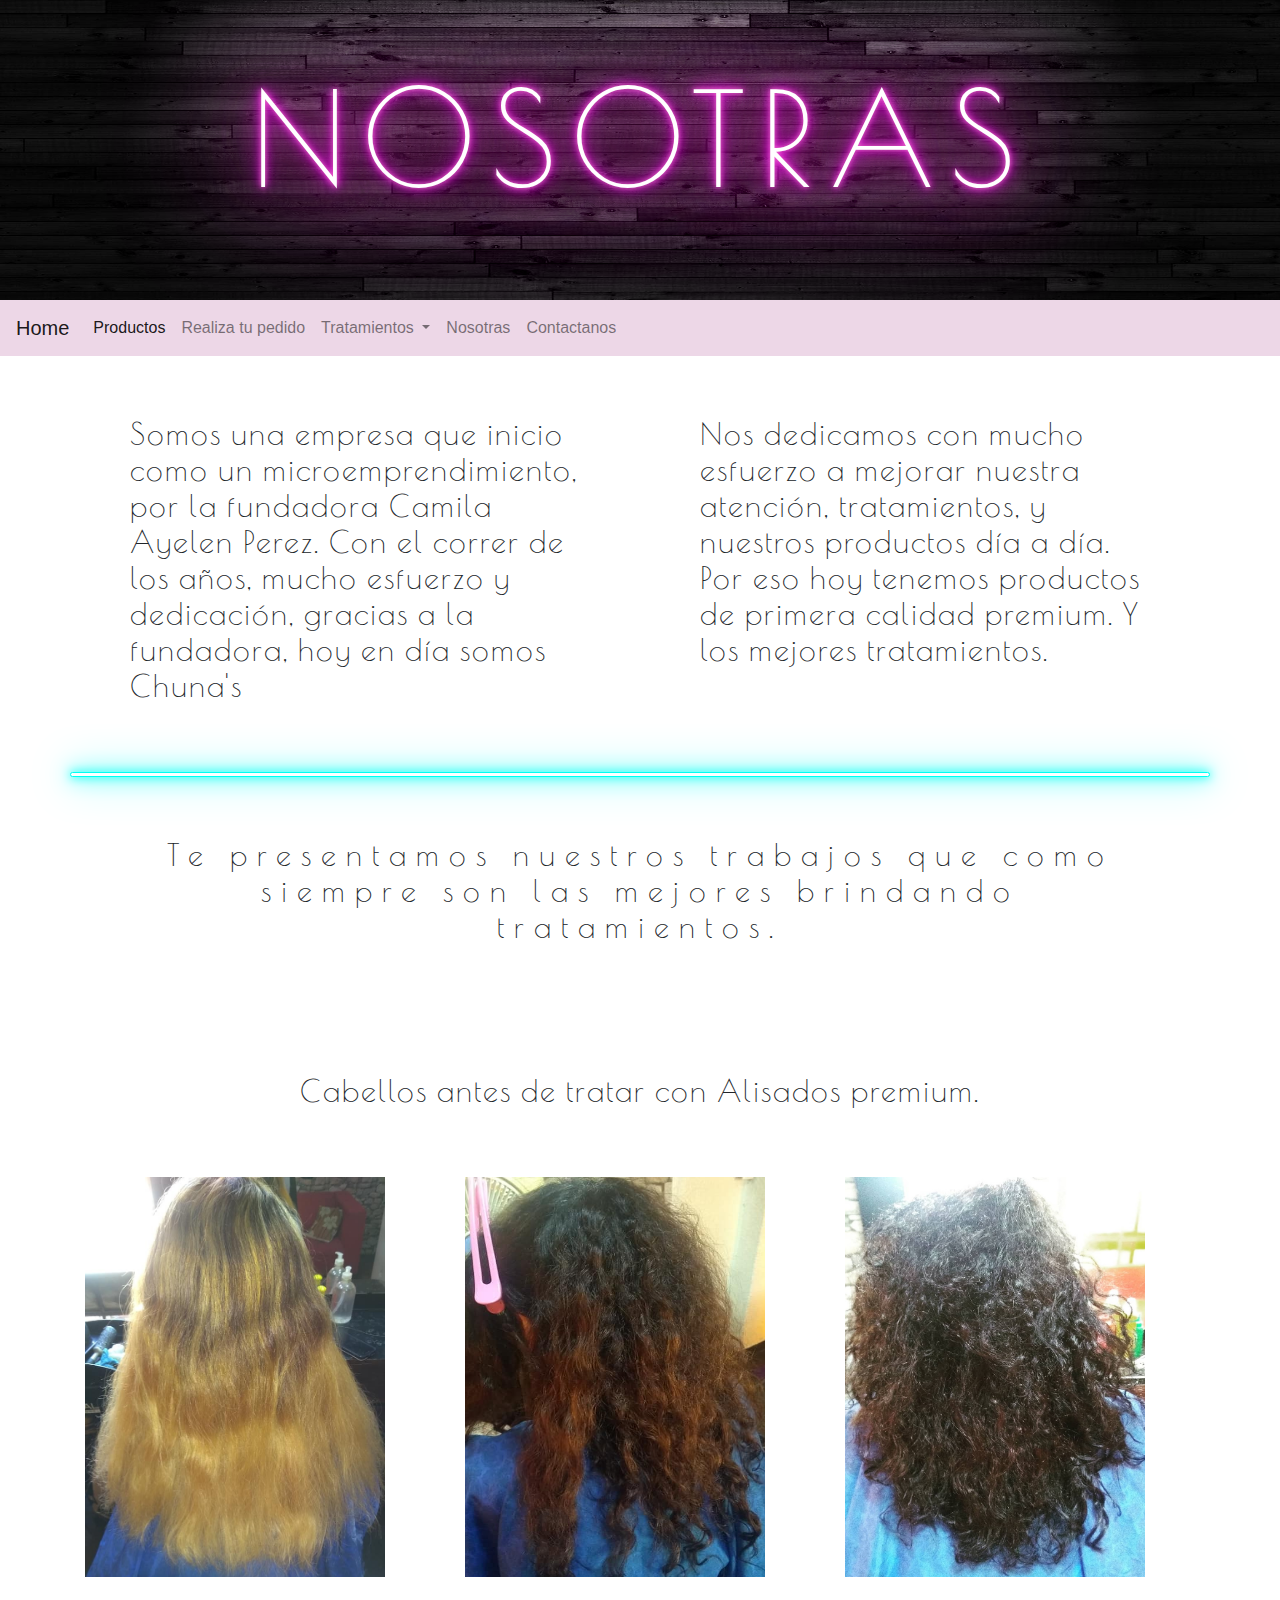
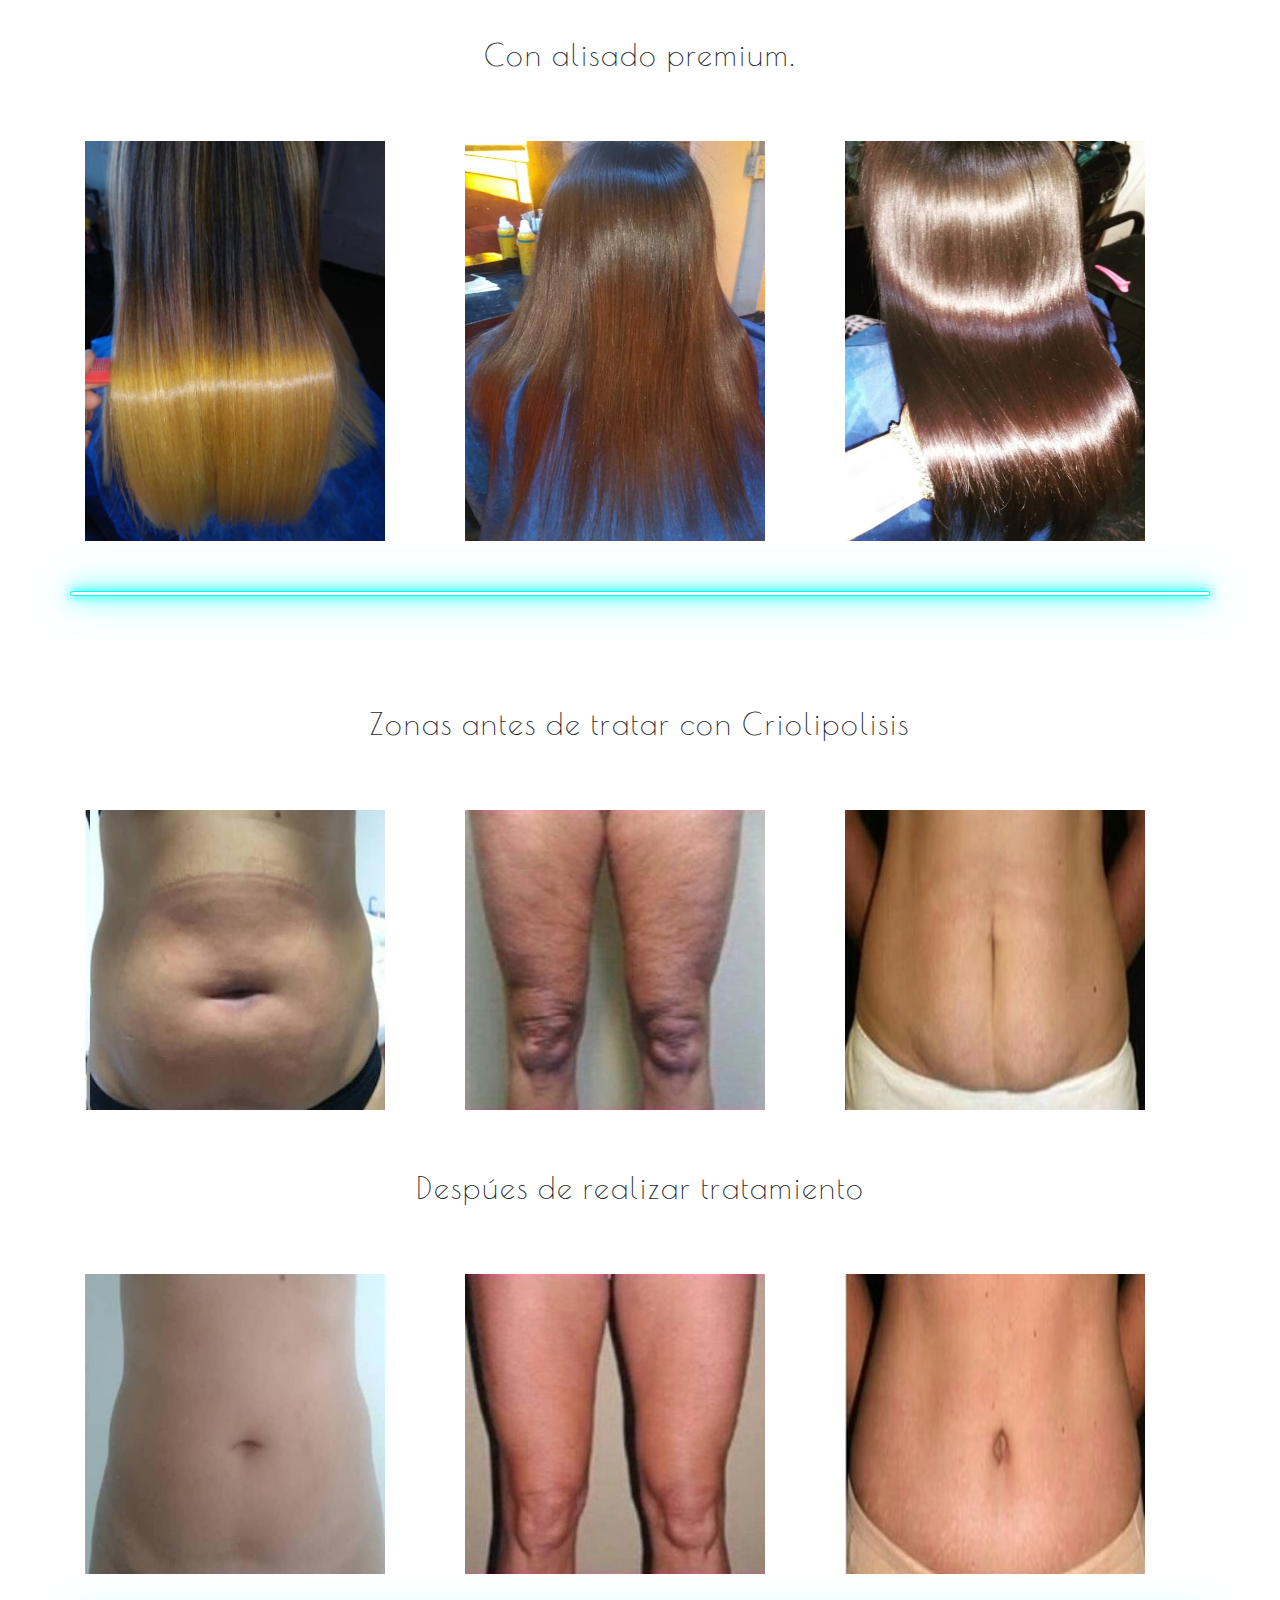
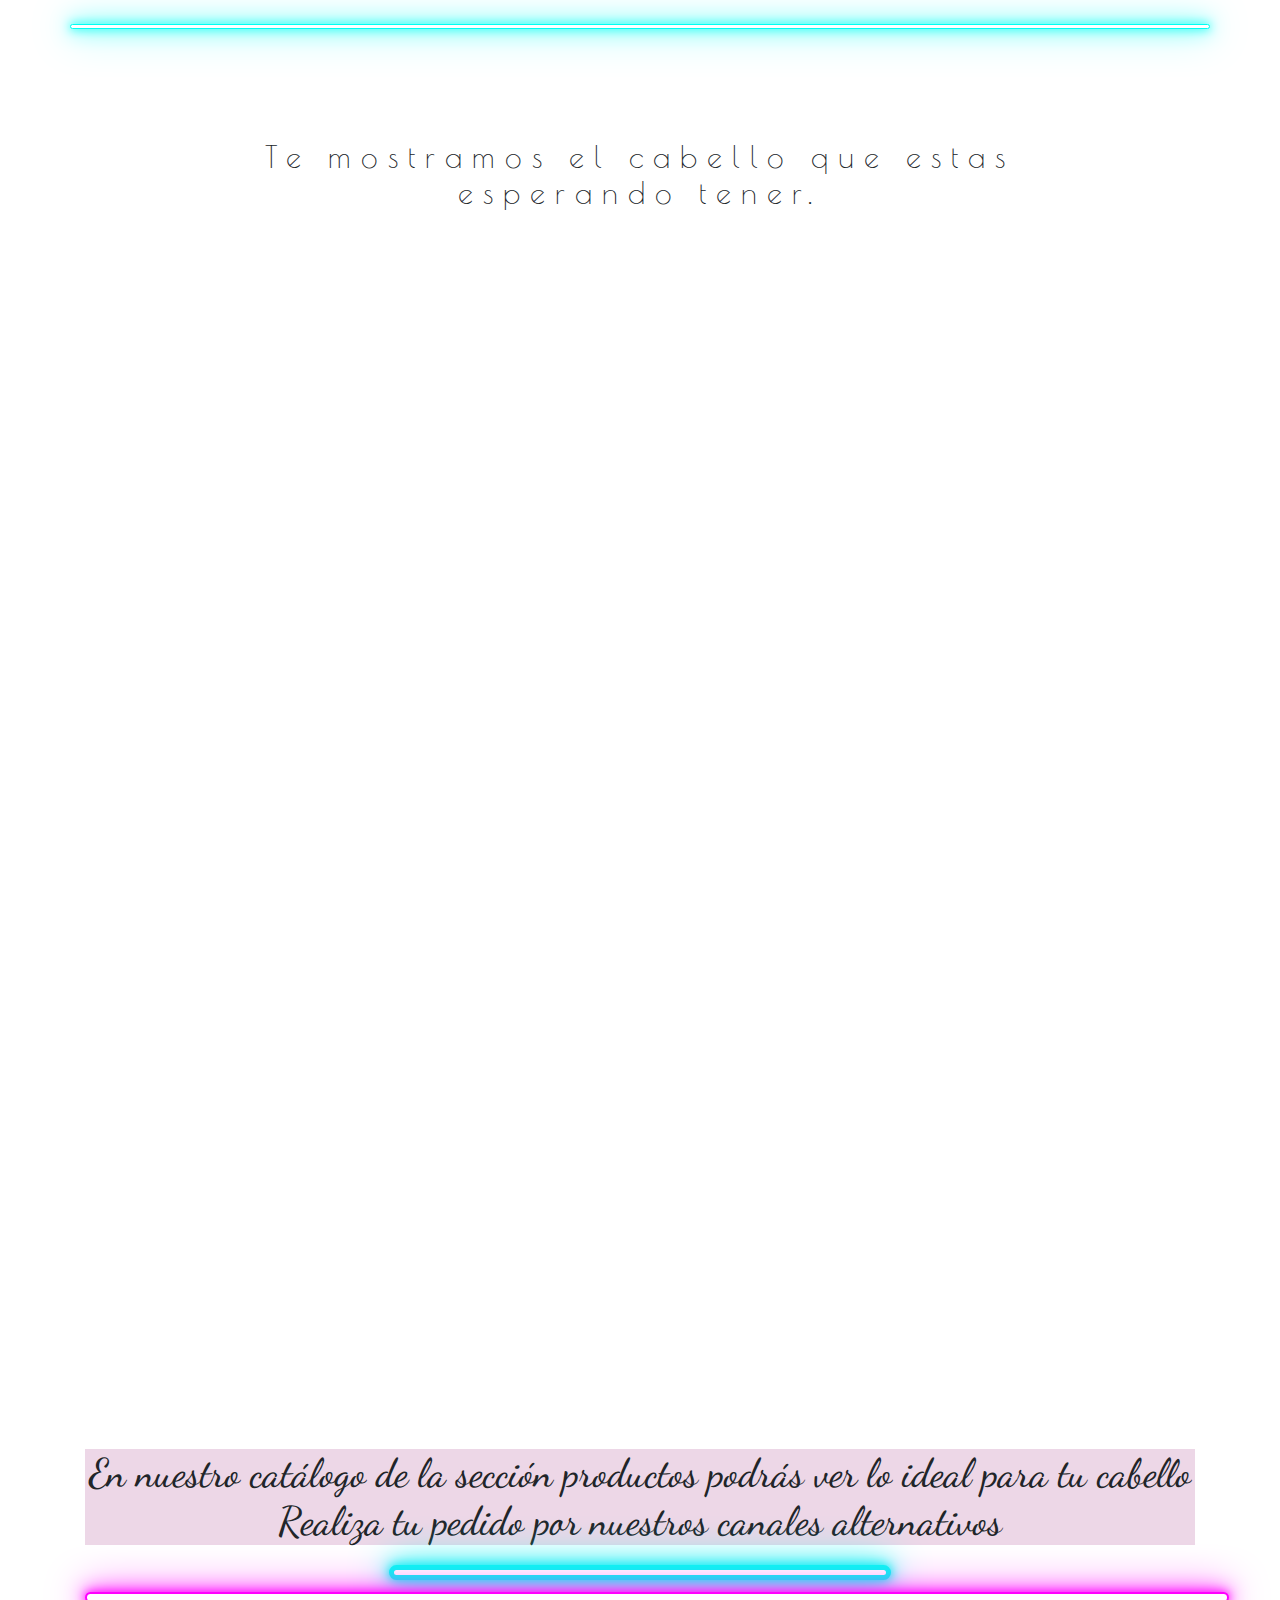
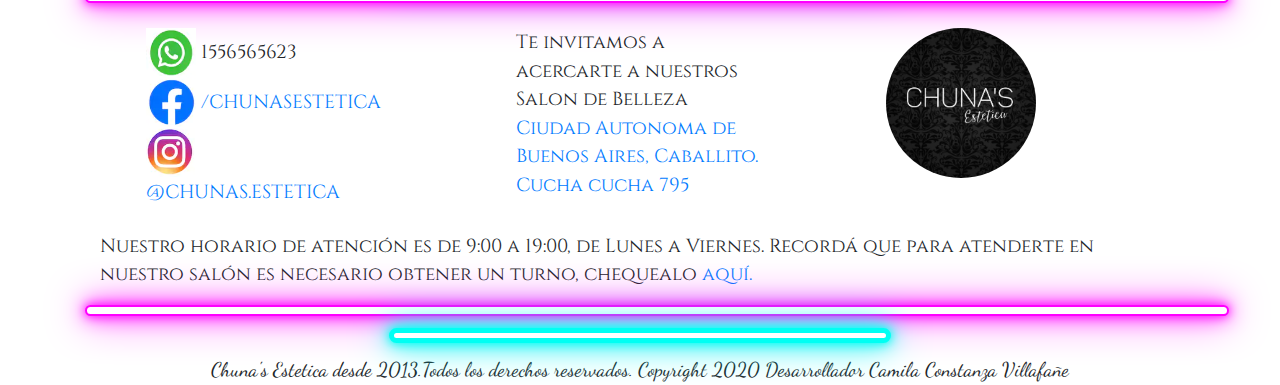
<file: Nosotras.html>
<!DOCTYPE html>
<html lang="en">

<head>

    <meta charset="UTF-8">
    <meta name="viewport" content="width=device-width, initial-scale=1.0">
    <title>Chuna's Nosotras</title>

  
    <link rel="stylesheet" href="https://stackpath.bootstrapcdn.com/bootstrap/4.5.2/css/bootstrap.min.css"
        integrity="sha384-JcKb8q3iqJ61gNV9KGb8thSsNjpSL0n8PARn9HuZOnIxN0hoP+VmmDGMN5t9UJ0Z" crossorigin="anonymous">
    <link href="https://fonts.googleapis.com/css2?family=Dancing+Script&family=Poiret+One&display=swap"
        rel="stylesheet">
        <link href="https://fonts.googleapis.com/css2?family=Cinzel&display=swap" rel="stylesheet"> 

        <link rel="stylesheet" href="estilos.css">


</head>

<body>
    <header>


    </header>

    <img src="images/Imagenes de entrada/fondochu.png" alt="" class="fondo-titulo">
    <h1 class="titulo-neon short-tt">NOSOTRAS</h1>

    <div class="d-flex justify-content-center">
        <nav class="navbar navbar-expand-lg navbar-light color-navbar">
            <a class="navbar-brand" href="index.html">Home</a>
            <button class="navbar-toggler" type="button" data-toggle="collapse" data-target="#navbarNavDropdown"
                aria-controls="navbarNavDropdown" aria-expanded="false" aria-label="Toggle navigation">
                <span class="navbar-toggler-icon"></span>
            </button>
            <div class="collapse navbar-collapse" id="navbarNavDropdown">
                <ul class="navbar-nav">
                    <li class="nav-item active">
                        <a class="nav-link" href="Productos.html">Productos <span class="sr-only">(current)</span></a>
                    </li>

                    <li class="nav-item">
                        <a class="nav-link" href="Pedido.html">Realiza tu pedido</a>
                    </li>
                    <li class="nav-item dropdown">
                        <a class="nav-link dropdown-toggle" href="#" id="navbarDropdownMenuLink" role="button"
                            data-toggle="dropdown" aria-haspopup="true" aria-expanded="false">
                            Tratamientos
                        </a>
                        <div class="dropdown-menu color-navbar" aria-labelledby="navbarDropdownMenuLink">
                            <a class="dropdown-item" href="depilacionDefinitiva.html">Depilacion</a>
                            <a class="dropdown-item" href="criolipolisis.html">Criolipolisis</a>
                            <a class="dropdown-item" href="tratamientosCapilares.html">Alisados y más</a>
                            <a class="dropdown-item" href="Tratamientos.html">Precios</a>
                            <a class="dropdown-item" href="Turnos.html">Solicita un turno</a>
                            <a class="dropdown-item" href="preguntas_frecuentes.html">Preg frecuentes</a>
                        </div>
                    </li>
                    <li class="nav-item">
                        <a class="nav-link" href="Nosotras.html">Nosotras</a>
                    </li>
                    <li class="nav-item">
                        <a class="nav-link" href="Contacto.html">Contactanos</a>
                    </li>


                </ul>
            </div>
        </nav>
    </div>
    
    <a href="https://web.whatsapp.com/">
        <img src="images/Imagenes de entrada/whatesigue.png" alt="Wp" class="wp-follow">
        </a>

    <div class="container">
        <div class="row">
            <h3 class="col-md-6 text-first text-nosotras">
                Somos una empresa que inicio como un microemprendimiento, por la fundadora Camila Ayelen Perez. 
                Con el correr de los años, mucho esfuerzo y dedicación, gracias a la fundadora, hoy en día somos
                Chuna's
            </h3>

            <h3 class="col-md-6 text-first text-nosotras">
                Nos dedicamos con mucho esfuerzo a mejorar nuestra atención, tratamientos, y nuestros productos día a
                día.
                Por eso hoy tenemos productos de primera calidad premium. Y los mejores tratamientos.
            </h3>

            <div class="col-md-12 line-neon"></div>

            <h3 class="col-md-12 text-first">
                Te presentamos nuestros trabajos que como siempre son las mejores brindando tratamientos.
            </h3>      

        <h3 class="col-md-12 text-first text-nosotras-antes-despues">
            Cabellos antes de tratar con Alisados premium. 
        </h3>


        <div class="col-md-4 img-flip">
            <img src="images/Nosotras/antes1.jpg" alt="imagenes alisados" class="image-nosotras">

        </div>

        <div class="col-md-4 img-flip">
            <img src="images/Nosotras/antes2.png" alt="imagenes alisados" class="image-nosotras">

        </div>

        <div class="col-md-4 img-flip">
            <img src="images/Nosotras/antes3.jpg" alt="imagenes alisados" class="image-nosotras">

        </div>

        <h3 class="col-md-12 text-first text-nosotras-antes-despues">
            Con alisado premium.
        </h3>

        <div class="col-md-4 img-flip">
            <img src="images/Nosotras/despues1.jpg" alt="imagenes alisados" class="image-nosotras">
        </div>

        <div class="col-md-4 img-flip">
            <img src="images/Nosotras/despues2.jpg" alt="imagenes alisados" class="image-nosotras">
        </div>

        <div class="col-md-4 img-flip">
            <img src="images/Nosotras/despues3.jpg" alt="imagenes alisados" class="image-nosotras">
        </div>

        <div class="col-md-12 line-neon-last"></div>

        <h3 class="col-md-12 text-first text-nosotras-antes-despues">
            Zonas antes de tratar con Criolipolisis
        </h3>

        <div class="col-md-4 img-flip">
            <img src="images/Nosotras/CRIOANTES1.jpg" alt="Tratamiento Criolipolisis" class="image-nosotras2">
        </div>

        <div class="col-md-4 img-flip">
            <img src="images/Nosotras/crioantes2.png" alt="Tratamiento Criolipolisis" class="image-nosotras2">
        </div>

        <div class="col-md-4 img-flip">
            <img src="images/Nosotras/crioantes3.jpg" alt="Tratamiento Criolipolisis" class="image-nosotras2">
        </div>

        <h3 class="col-md-12 text-first text-nosotras-antes-despues">
            Despúes de realizar tratamiento
        </h3>

        <div class="col-md-4 img-flip">
            <img src="images/Nosotras/CRIODESPUES1.jpg" alt="Tratamiento Criolipolisis" class="image-nosotras2">
        </div>

        <div class="col-md-4 img-flip">
            <img src="images/Nosotras/criodespues2.jpg" alt="Tratamiento Criolipolisis" class="image-nosotras2">
        </div>

        <div class="col-md-4 img-flip">
            <img src="images/Nosotras/criodespues3.jpg" alt="Tratamiento Criolipolisis" class="image-nosotras2">
        </div>

        <div class="col-md-12 line-neon-last"></div>

    </div>


    <!-- <a href="https://web.whatsapp.com/">
        <img src="Imagenes/RedesSociales/whatsapp.png" alt="whatsapp" class="whatsapp-tesigue">
    </a> -->
    <div class="container">
    <h3 class="col-md-12 text-first">
        Te mostramos el cabello que estas esperando tener. 
    </h3>  

    <div class="col-md-12 align-video">
        <iframe width="949" height="573" src="https://www.youtube.com/embed/mRLqix-nF6k" frameborder="0"
            allow="accelerometer; autoplay; encrypted-media; gyroscope; picture-in-picture" allowfullscreen>Video de
            alisado</iframe>
        </div>

        <div class="col-md-12 align-video">
        <iframe width="949" height="573" src="https://www.youtube.com/embed/6ysrB9qtuGk" frameborder="0"
            allow="accelerometer; autoplay; encrypted-media; gyroscope; picture-in-picture" allowfullscreen>Video de
            alisado</iframe>
        </div>
    </div>

    <h4 class="segundo-titulo-page">
        En nuestro catálogo de la sección productos podrás ver lo ideal para tu cabello <br>
        Realiza tu pedido por nuestros canales alternativos
    </h4>


	<div class="container redes-sociales text-bannerFinal align-items-center">
		<div class="row">
			<div class="col-md-5 line-neon-banner-small"></div>
			<div class="col-md-12 line-neon-banner"></div>
			<div class="col-md-3 align-bannerfinal">
				<a href="https://web.whatsapp.com/">
					<img src="images/Imagenes de entrada/what.png" alt="Whatsapp" width="30" height="30"
						class="Imagen-redsocial">
				</a>
				1556565623
				<br>
				<a href="https://facebook.com">
					<img src="images/Imagenes de entrada/facebook.png" alt="facebook" width="30" height="30"
						class="Imagen-redsocial">
				</a>
				<a href="https://facebook.com">/CHUNASESTETICA</a>
				<br>
				<a href="https://www.instagram.com/chunas.estetica/?igshid=1y088wkb9cxq6">
					<img src="images/Imagenes de entrada/instagram.png" alt="Instagram" width="30" height="30"
						class="Imagen-redsocial">
				</a>
				<a href="https://www.instagram.com/chunas.estetica/?igshid=1y088wkb9cxq6">@CHUNAS.ESTETICA</a>
			</div>

			<div class="col-md-3 bannerFinal-flex text-bannerFinal align-bannerfinal">
				Te invitamos a acercarte a nuestros Salon de Belleza
				<br>
				<a
					href="https://www.google.com.ar/maps/place/Cucha+Cucha+795,+C1405+AIE,+Buenos+Aires/@-34.612934,-58.4500797,17z/data=!3m1!4b1!4m5!3m4!1s0x95bcca16e8587d23:0xcff37d93446de5b5!8m2!3d-34.6129384!4d-58.447891">
					Ciudad Autonoma de Buenos Aires, Caballito. Cucha cucha 795
				</a>
			</div>


			<div class="col-md-3 align-bannerfinal">
				<img src="images/Imagenes de entrada/logofinal.jpg" alt="logo" class="logofinal">
			</div>

			<div class="col-md-12">
				<p>Nuestro horario de atención es de 9:00 a 19:00, de Lunes a Viernes. Recordá que para atenderte en
					nuestro salón es necesario obtener un turno, chequealo <a href="Turnos.html">aquí.</a></p>
			</div>

			<div class="col-md-12 line-neon-banner"></div>

			<div class="col-md-5 line-neon-banner-small"></div>
		</div>
	</div>

	<div class="finalFoot">
		<aside class="font-final">Chuna's Estetica desde 2013.</aside>
		<footer class="font-final">
			Todos los derechos reservados. Copyright 2020 Desarrollador Camila Constanza Villafañe
		</footer>
	</div>



    <!--JS--->
    <script src="https://code.jquery.com/jquery-3.5.1.slim.min.js"
        integrity="sha384-DfXdz2htPH0lsSSs5nCTpuj/zy4C+OGpamoFVy38MVBnE+IbbVYUew+OrCXaRkfj" crossorigin="anonymous">
    </script>
    <script src="https://cdn.jsdelivr.net/npm/popper.js@1.16.1/dist/umd/popper.min.js"
        integrity="sha384-9/reFTGAW83EW2RDu2S0VKaIzap3H66lZH81PoYlFhbGU+6BZp6G7niu735Sk7lN" crossorigin="anonymous">
    </script>
    <script src="https://stackpath.bootstrapcdn.com/bootstrap/4.5.2/js/bootstrap.min.js"
        integrity="sha384-B4gt1jrGC7Jh4AgTPSdUtOBvfO8shuf57BaghqFfPlYxofvL8/KUEfYiJOMMV+rV" crossorigin="anonymous">
    </script>

</body>

</html>
</file>
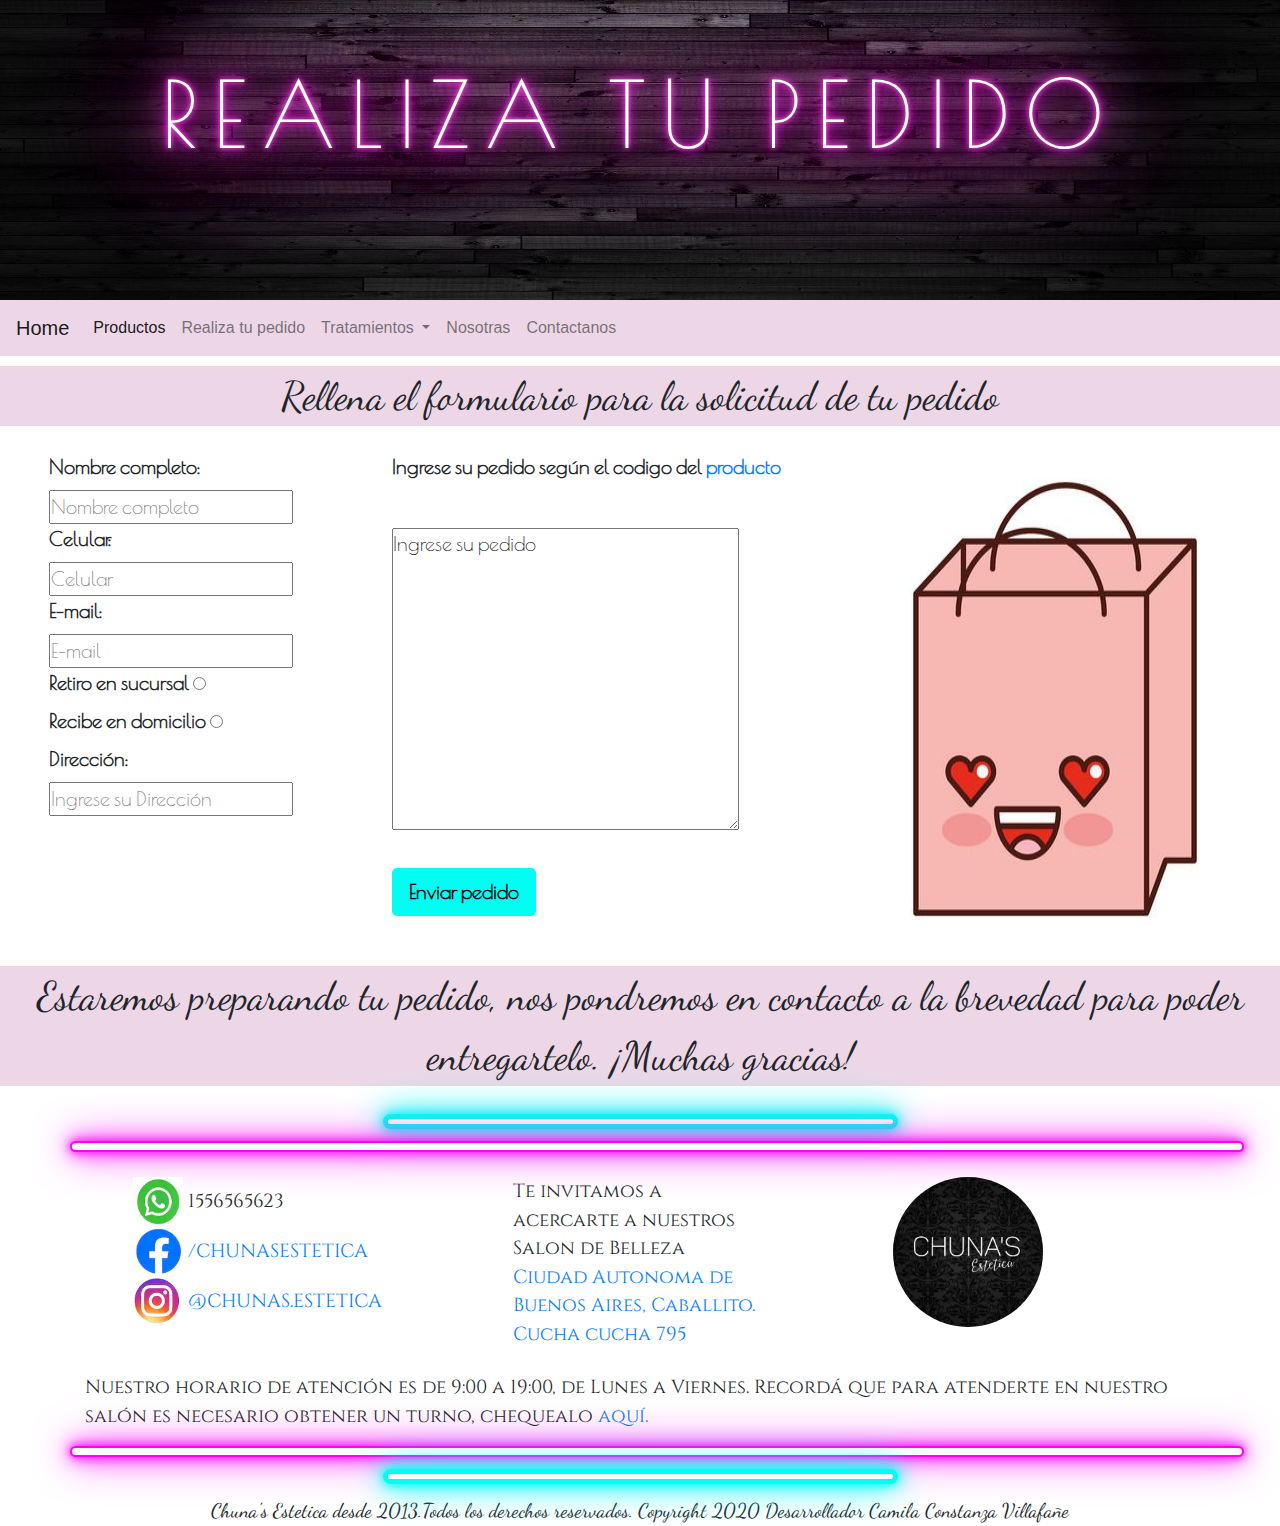
<file: Pedido.html>
<!DOCTYPE html>
<html lang="en">

<head>

    <meta charset="UTF-8">
    <meta name="viewport" content="width=device-width, initial-scale=1.0">
    <title>Chuna's Realiza tu pedido</title>

	
	<link rel="stylesheet" href="https://stackpath.bootstrapcdn.com/bootstrap/4.5.2/css/bootstrap.min.css"
		integrity="sha384-JcKb8q3iqJ61gNV9KGb8thSsNjpSL0n8PARn9HuZOnIxN0hoP+VmmDGMN5t9UJ0Z" crossorigin="anonymous">
    <link href="https://fonts.googleapis.com/css2?family=Dancing+Script&family=Poiret+One&display=swap" rel="stylesheet">
    <link href="https://fonts.googleapis.com/css2?family=Cinzel&display=swap" rel="stylesheet">


    <link rel="stylesheet" href="estilos.css">
</head>

<body>
	<header>

	
	</header>

    <img src="images/Imagenes de entrada/fondochu.png" alt="" class="fondo-titulo">     
        <h1 class="titulo-neon long-tt">REALIZA TU PEDIDO</h1>
        
        <div class="d-flex justify-content-center ">
            <nav class="navbar navbar-expand-lg navbar-light color-navbar">
                <a class="navbar-brand" href="index.html">Home</a>
                <button class="navbar-toggler" type="button" data-toggle="collapse" data-target="#navbarNavDropdown"
                    aria-controls="navbarNavDropdown" aria-expanded="false" aria-label="Toggle navigation">
                    <span class="navbar-toggler-icon"></span>
                </button>
                <div class="collapse navbar-collapse" id="navbarNavDropdown">
                    <ul class="navbar-nav">
                        <li class="nav-item active">
                            <a class="nav-link" href="Productos.html">Productos <span
                                    class="sr-only">(current)</span></a>
                        </li>

                        <li class="nav-item">
                            <a class="nav-link" href="Pedido.html">Realiza tu pedido</a>
                        </li>
                        <li class="nav-item dropdown">
                            <a class="nav-link dropdown-toggle" href="#" id="navbarDropdownMenuLink" role="button"
                                data-toggle="dropdown" aria-haspopup="true" aria-expanded="false">
                                Tratamientos
                            </a>
                            <div class="dropdown-menu color-navbar" aria-labelledby="navbarDropdownMenuLink">
                                <a class="dropdown-item" href="depilacionDefinitiva.html">Depilacion</a>
                                <a class="dropdown-item" href="criolipolisis.html">Criolipolisis</a>
                                <a class="dropdown-item" href="tratamientosCapilares.html">Alisados y más</a>
                                <a class="dropdown-item" href="Tratamientos.html">Precios</a>
                                <a class="dropdown-item" href="Turnos.html">Solicita un turno</a>
                                <a class="dropdown-item" href="preguntas_frecuentes.html">Preg frecuentes</a>
                            </div>
                        </li>
                        <li class="nav-item">
                            <a class="nav-link" href="Nosotras.html">Nosotras</a>
                        </li>
                        <li class="nav-item">
                            <a class="nav-link" href="Contacto.html">Contactanos</a>
                        </li>


                    </ul>
                </div>
            </nav>
        </div>
   
        <a href="https://web.whatsapp.com/">
            <img src="images/Imagenes de entrada/whatesigue.png" alt="Wp" class="wp-follow">
            </a>


        <p class="segundo-titulo-page">Rellena el formulario para la solicitud de tu pedido</p>

        <!-- <a href="https://web.whatsapp.com/">
            <img src="Imagenes/RedesSociales/whatsapp.png" alt="whatsapp" class="whatsapp-tesigue">
        </a> -->
        
        <div class="form-pedido">
            <form class="formEstilo">                
                <label for="name">Nombre completo: </label>
                <div class="form-pedido-caja">
                    <input type="text" name="nombre_completo" placeholder="Nombre completo"><br>
                </div>

                <label for="phone">Celular: </label>
                <div class="form-pedido-caja">
                    <input type="text" name="phone" placeholder="Celular"><br>
                </div>

                <label for="E-mail">E-mail: </label><br>                
                <input type="text" name="E-mail" placeholder="E-mail"><br>

                <label for="name">Retiro en sucursal</label>                
                <input type="radio" name="Retiro en sucursal " value="true"><br>
               

                <label for="name">Recibe en domicilio</label>               
                <input type="radio" name="Desea que lo enviemos" value="true"><br>
                                                    
           
                <label for="direction">Dirección: </label>
                <div class="form-pedido-caja">
                    <input type="text" name="direction" placeholder="Ingrese su Dirección"><br>
                </div>
                </form>

                <form class="formEstilo">   
                <p class="Pconsec">Ingrese su pedido según el codigo del <a href="Productos.html">producto</a></p><br>
                
                <textarea name="" id="" cols="30" rows="10">Ingrese su pedido</textarea>
               
                <div>
                    <button type="submit" class="btn btn-Formato-special btn-lg">Enviar pedido</button>
                </div>
            </form>
                <img src="images/Realiza tu pedido/bolsa-hawaii.jpg" alt="Dibujo de bolsa de compras" class="img-bolsa">
            
        </div>
     

        <p class="segundo-titulo-page">
                Estaremos preparando tu pedido, nos pondremos en contacto
                a la brevedad para poder entregartelo. ¡Muchas gracias!
            </p>      


    		<div class="container redes-sociales text-bannerFinal ">
				<div class="row">
				<div class="col-md-5 line-neon-banner-small"></div>
				<div class="col-md-12 line-neon-banner"></div>
				<div class="col-md-3 align-bannerfinal">
					<a href="https://web.whatsapp.com/">
						<img src="images/Imagenes de entrada/what.png" alt="Whatsapp" width="30" height="30"
							class="Imagen-redsocial">
					</a>
					1556565623
					<br>			
					<a href="https://facebook.com">
						<img src="images/Imagenes de entrada/facebook.png" alt="facebook" width="30" height="30"
							class="Imagen-redsocial">
					</a>
					<a href="https://facebook.com">/CHUNASESTETICA</a>
					<br>		
					<a href="https://www.instagram.com/chunas.estetica/?igshid=1y088wkb9cxq6">
						<img src="images/Imagenes de entrada/instagram.png" alt="Instagram" width="30" height="30"
							class="Imagen-redsocial">
					</a>
					<a href="https://www.instagram.com/chunas.estetica/?igshid=1y088wkb9cxq6">@CHUNAS.ESTETICA</a>
				</div>
		
				<div class="col-md-3 bannerFinal-flex text-bannerFinal align-bannerfinal">
					Te invitamos a acercarte a nuestros Salon de Belleza
					<br>
					<a
						href="https://www.google.com.ar/maps/place/Cucha+Cucha+795,+C1405+AIE,+Buenos+Aires/@-34.612934,-58.4500797,17z/data=!3m1!4b1!4m5!3m4!1s0x95bcca16e8587d23:0xcff37d93446de5b5!8m2!3d-34.6129384!4d-58.447891">
						Ciudad Autonoma de Buenos Aires, Caballito. Cucha cucha 795
					</a>			
				</div>
		
		
				<div class="col-md-3 align-bannerfinal">
					<img src="images/Imagenes de entrada/logofinal.jpg" alt="logo" class="logofinal">
				</div>
		
				<div class="col-md-12">
					<p>Nuestro horario de atención es de 9:00 a 19:00, de Lunes a Viernes. Recordá que para atenderte en nuestro salón es necesario obtener un turno, chequealo <a href="Turnos.html">aquí.</a></p>
				</div>
		
				<div class="col-md-12 line-neon-banner"></div>
		
				<div class="col-md-5 line-neon-banner-small"></div>
				</div>
			</div>
	<div class="finalFoot">
		<aside class="font-final">Chuna's Estetica desde 2013.</aside>
		<footer class="font-final">
			Todos los derechos reservados. Copyright 2020 Desarrollador Camila Constanza Villafañe
		</footer>
	</div>


    <script src="https://code.jquery.com/jquery-3.5.1.slim.min.js"
    integrity="sha384-DfXdz2htPH0lsSSs5nCTpuj/zy4C+OGpamoFVy38MVBnE+IbbVYUew+OrCXaRkfj" crossorigin="anonymous">
</script>
<script src="https://cdn.jsdelivr.net/npm/popper.js@1.16.1/dist/umd/popper.min.js"
    integrity="sha384-9/reFTGAW83EW2RDu2S0VKaIzap3H66lZH81PoYlFhbGU+6BZp6G7niu735Sk7lN" crossorigin="anonymous">
</script>
<script src="https://stackpath.bootstrapcdn.com/bootstrap/4.5.2/js/bootstrap.min.js"
    integrity="sha384-B4gt1jrGC7Jh4AgTPSdUtOBvfO8shuf57BaghqFfPlYxofvL8/KUEfYiJOMMV+rV" crossorigin="anonymous">
</script>

</body>

</html>
</file>
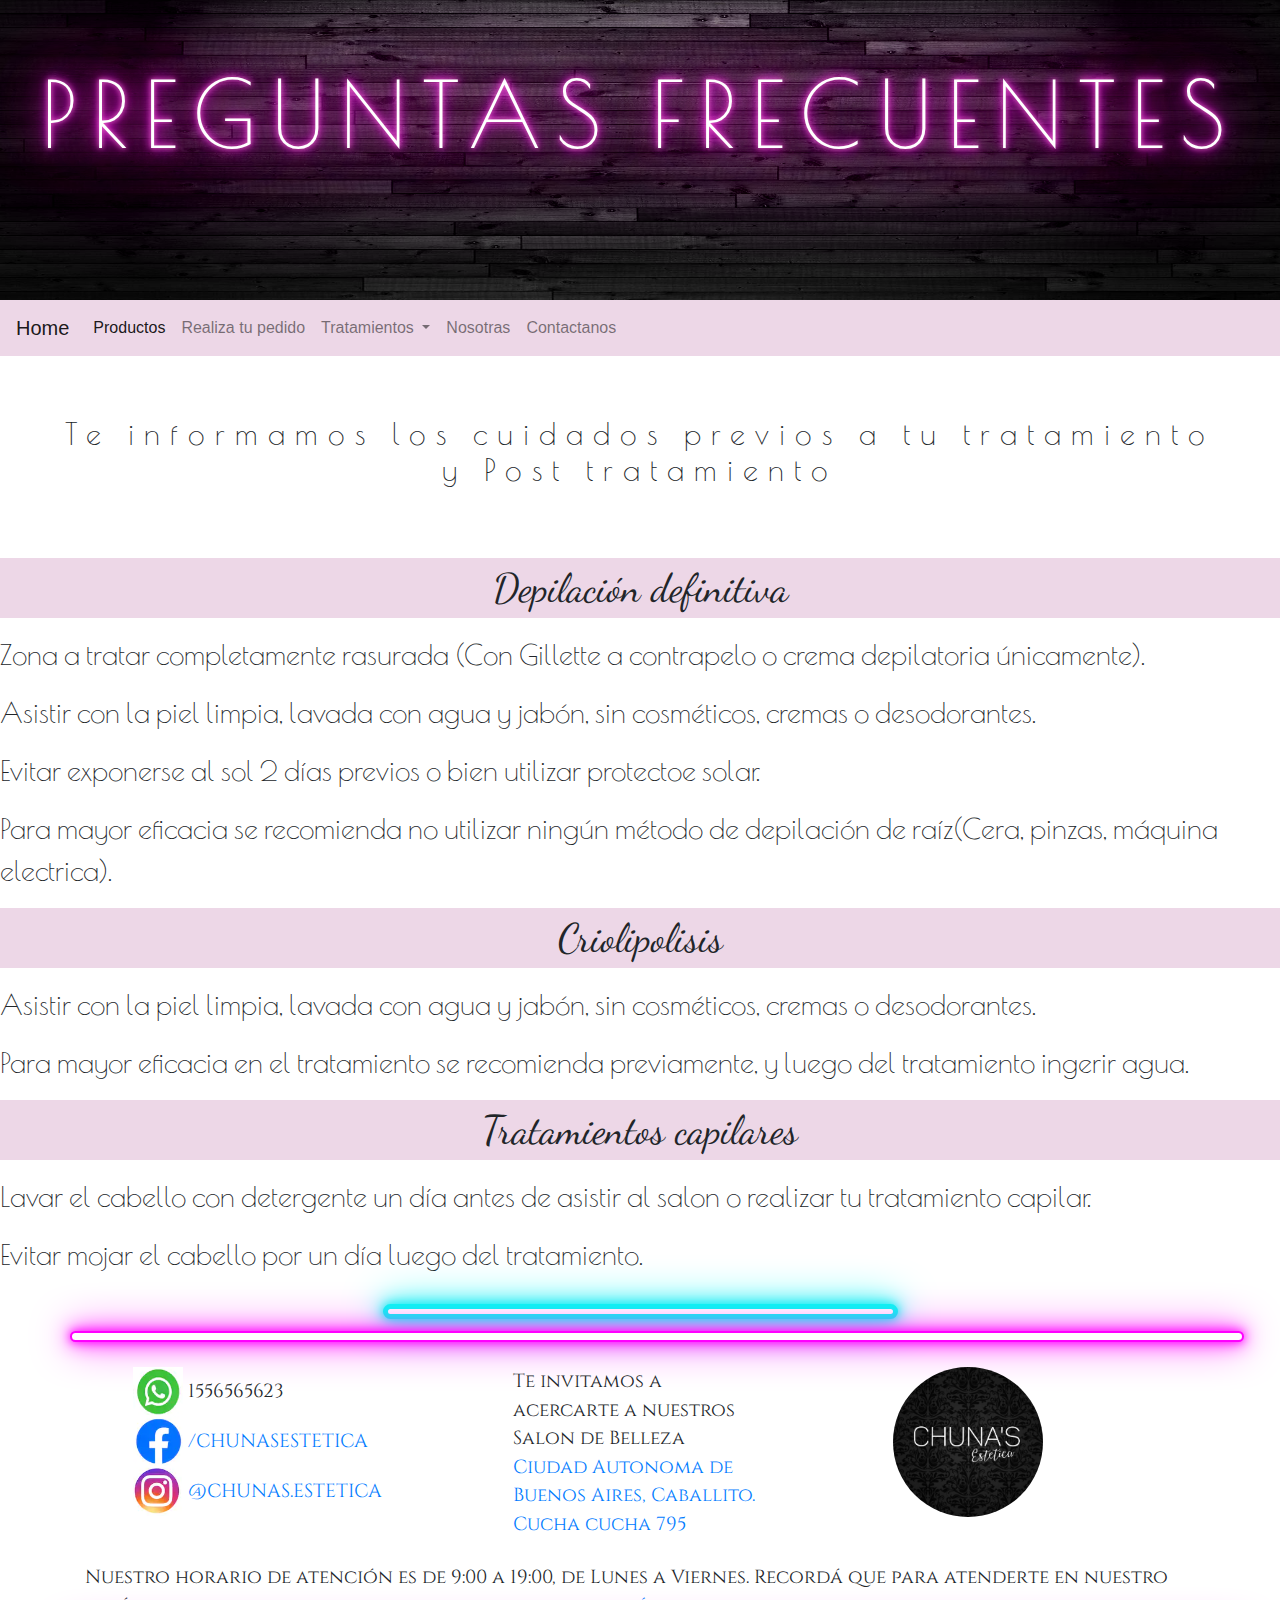
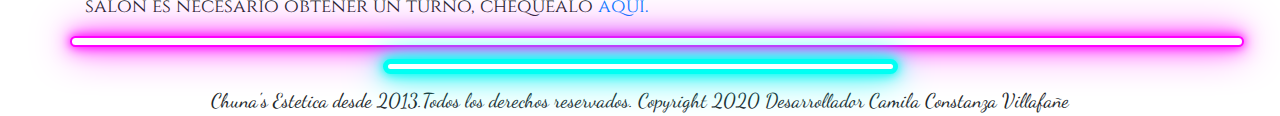
<file: preguntas_frecuentes.html>
<!DOCTYPE html>
<html lang="en">

<head>
    <meta charset="UTF-8">
    <meta name="viewport" content="width=device-width, initial-scale=1.0">
    <title>Preguntas Frecuentes</title>

	
	<link rel="stylesheet" href="https://stackpath.bootstrapcdn.com/bootstrap/4.5.2/css/bootstrap.min.css"
		integrity="sha384-JcKb8q3iqJ61gNV9KGb8thSsNjpSL0n8PARn9HuZOnIxN0hoP+VmmDGMN5t9UJ0Z" crossorigin="anonymous">
    <link href="https://fonts.googleapis.com/css2?family=Dancing+Script&family=Poiret+One&display=swap" rel="stylesheet">
    <link href="https://fonts.googleapis.com/css2?family=Cinzel&display=swap" rel="stylesheet">

    <link rel="stylesheet" href="estilos.css">
</head>

<body>
	<header>

	
	</header>

    <img src="images/Imagenes de entrada/fondochu.png" alt="" class="fondo-titulo">        
		<h1 class="titulo-neon long-tt">PREGUNTAS FRECUENTES</h1>
    
        <div class="d-flex justify-content-center">
            <nav class="navbar navbar-expand-lg navbar-light color-navbar">
                <a class="navbar-brand" href="index.html">Home</a>
                <button class="navbar-toggler" type="button" data-toggle="collapse" data-target="#navbarNavDropdown"
                    aria-controls="navbarNavDropdown" aria-expanded="false" aria-label="Toggle navigation">
                    <span class="navbar-toggler-icon"></span>
                </button>
                <div class="collapse navbar-collapse" id="navbarNavDropdown">
                    <ul class="navbar-nav">
                        <li class="nav-item active">
                            <a class="nav-link" href="Productos.html">Productos <span
                                    class="sr-only">(current)</span></a>
                        </li>

                        <li class="nav-item">
                            <a class="nav-link" href="Pedido.html">Realiza tu pedido</a>
                        </li>
                        <li class="nav-item dropdown">
                            <a class="nav-link dropdown-toggle" href="#" id="navbarDropdownMenuLink" role="button"
                                data-toggle="dropdown" aria-haspopup="true" aria-expanded="false">
                                Tratamientos
                            </a>
                            <div class="dropdown-menu color-navbar" aria-labelledby="navbarDropdownMenuLink">
                                <a class="dropdown-item" href="depilacionDefinitiva.html">Depilacion</a>
                                <a class="dropdown-item" href="criolipolisis.html">Criolipolisis</a>
                                <a class="dropdown-item" href="tratamientosCapilares.html">Alisados y más</a>
                                <a class="dropdown-item" href="Tratamientos.html">Precios</a>
                                <a class="dropdown-item" href="Turnos.html">Solicita un turno</a>
                                <a class="dropdown-item" href="preguntas_frecuentes.html">Preg frecuentes</a>
                            </div>
                        </li>
                        <li class="nav-item">
                            <a class="nav-link" href="Nosotras.html">Nosotras</a>
                        </li>
                        <li class="nav-item">
                            <a class="nav-link" href="Contacto.html">Contactanos</a>
                        </li>


                    </ul>
                </div>
            </nav>
        </div>

        <a href="https://web.whatsapp.com/">
            <img src="images/Imagenes de entrada/whatesigue.png" alt="Wp" class="wp-follow">
            </a>

            <h3 class="text-first">Te informamos los cuidados previos a tu tratamiento y Post tratamiento</h3>

            <!-- <a href="https://web.whatsapp.com/">
                <img src="Imagenes/RedesSociales/whatsapp.png" alt="whatsapp" class="whatsapp-tesigue">
            </a> -->
            <p class="segundo-titulo-page">Depilación definitiva</p>

            
                <p class="text-preguntasFrecuentes">
                    Zona a tratar completamente rasurada (Con Gillette a contrapelo o crema depilatoria
                    únicamente).
                </p>
                <p class="text-preguntasFrecuentes">
                    Asistir con la piel limpia, lavada con agua y jabón, sin cosméticos, cremas o
                    desodorantes.
                </p>
                <p class="text-preguntasFrecuentes">
                    Evitar exponerse al sol 2 días previos o bien utilizar protectoe solar.
                </p>
                <p class="text-preguntasFrecuentes">
                    Para mayor eficacia se recomienda no utilizar ningún método de depilación de raíz(Cera,
                    pinzas,
                    máquina electrica).
                </p>


            <p class="segundo-titulo-page">Criolipolisis</p>


            
                <p class="text-preguntasFrecuentes">
                    Asistir con la piel limpia, lavada con agua y jabón, sin cosméticos, cremas o desodorantes.
                </p>

                <p class="text-preguntasFrecuentes">
                    Para mayor eficacia en el tratamiento se recomienda previamente, y luego del tratamiento ingerir
                    agua.
                </p>
          
            <p class="segundo-titulo-page">Tratamientos capilares</p>
            
                <p class="text-preguntasFrecuentes">
                    Lavar el cabello con detergente un día antes de asistir al salon o realizar tu tratamiento capilar.
                </p>
                <p class="text-preguntasFrecuentes">
                    Evitar mojar el cabello por un día luego del tratamiento.
                </p>

 
                <div class="container redes-sociales text-bannerFinal ">
                    <div class="row">
                    <div class="col-md-5 line-neon-banner-small"></div>
                    <div class="col-md-12 line-neon-banner"></div>
                    <div class="col-md-3 align-bannerfinal">
                        <a href="https://web.whatsapp.com/">
                            <img src="images/Imagenes de entrada/what.png" alt="Whatsapp" width="30" height="30"
                                class="Imagen-redsocial">
                        </a>
                        1556565623
                        <br>			
                        <a href="https://facebook.com">
                            <img src="images/Imagenes de entrada/facebook.png" alt="facebook" width="30" height="30"
                                class="Imagen-redsocial">
                        </a>
                        <a href="https://facebook.com">/CHUNASESTETICA</a>
                        <br>		
                        <a href="https://www.instagram.com/chunas.estetica/?igshid=1y088wkb9cxq6">
                            <img src="images/Imagenes de entrada/instagram.png" alt="Instagram" width="30" height="30"
                                class="Imagen-redsocial">
                        </a>
                        <a href="https://www.instagram.com/chunas.estetica/?igshid=1y088wkb9cxq6">@CHUNAS.ESTETICA</a>
                    </div>
            
                    <div class="col-md-3 bannerFinal-flex text-bannerFinal align-bannerfinal">
                        Te invitamos a acercarte a nuestros Salon de Belleza
                        <br>
                        <a
                            href="https://www.google.com.ar/maps/place/Cucha+Cucha+795,+C1405+AIE,+Buenos+Aires/@-34.612934,-58.4500797,17z/data=!3m1!4b1!4m5!3m4!1s0x95bcca16e8587d23:0xcff37d93446de5b5!8m2!3d-34.6129384!4d-58.447891">
                            Ciudad Autonoma de Buenos Aires, Caballito. Cucha cucha 795
                        </a>			
                    </div>
            
            
                    <div class="col-md-3 align-bannerfinal">
                        <img src="images/Imagenes de entrada/logofinal.jpg" alt="logo" class="logofinal">
                    </div>
            
                    <div class="col-md-12">
                        <p>Nuestro horario de atención es de 9:00 a 19:00, de Lunes a Viernes. Recordá que para atenderte en nuestro salón es necesario obtener un turno, chequealo <a href="Turnos.html">aquí.</a></p>
                    </div>
            
                    <div class="col-md-12 line-neon-banner"></div>
            
                    <div class="col-md-5 line-neon-banner-small"></div>
                    </div>
                </div>
        
            <div class="finalFoot">
                <aside class="font-final">Chuna's Estetica desde 2013.</aside>
                <footer class="font-final">
                    Todos los derechos reservados. Copyright 2020 Desarrollador Camila Constanza Villafañe
                </footer>
            </div>

        <script src="https://code.jquery.com/jquery-3.5.1.slim.min.js"
		integrity="sha384-DfXdz2htPH0lsSSs5nCTpuj/zy4C+OGpamoFVy38MVBnE+IbbVYUew+OrCXaRkfj" crossorigin="anonymous">
	</script>
	<script src="https://cdn.jsdelivr.net/npm/popper.js@1.16.1/dist/umd/popper.min.js"
		integrity="sha384-9/reFTGAW83EW2RDu2S0VKaIzap3H66lZH81PoYlFhbGU+6BZp6G7niu735Sk7lN" crossorigin="anonymous">
	</script>
	<script src="https://stackpath.bootstrapcdn.com/bootstrap/4.5.2/js/bootstrap.min.js"
		integrity="sha384-B4gt1jrGC7Jh4AgTPSdUtOBvfO8shuf57BaghqFfPlYxofvL8/KUEfYiJOMMV+rV" crossorigin="anonymous">
	</script>



</body>

</html>
</file>
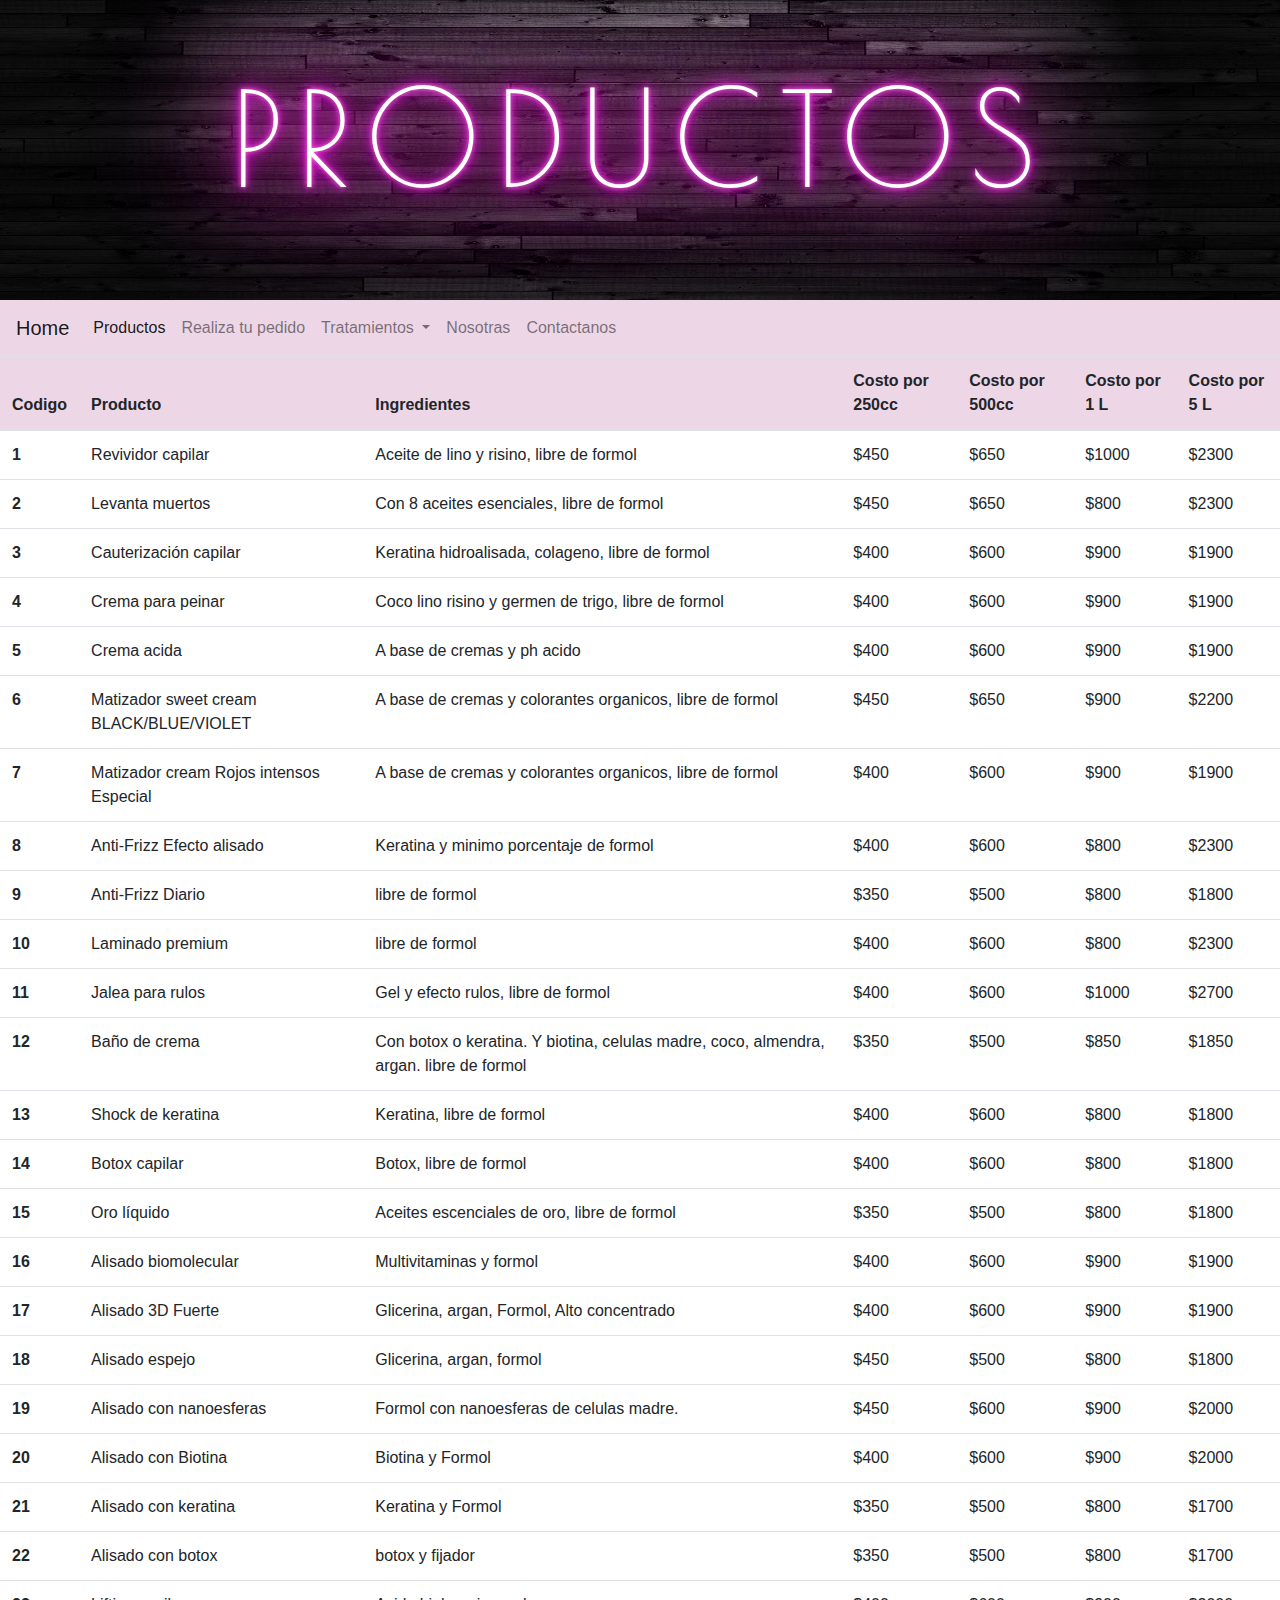
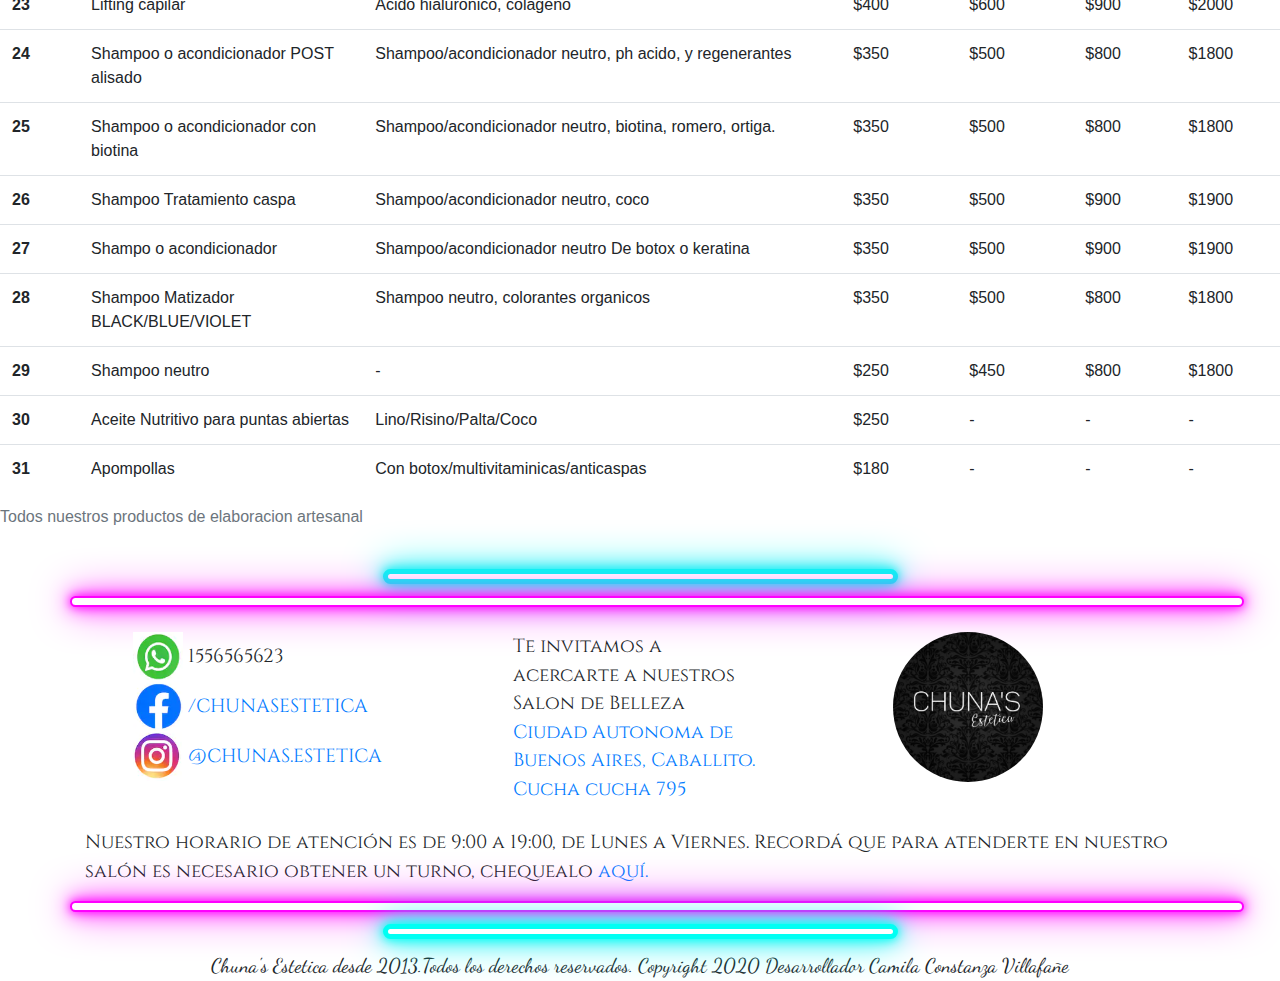
<file: Productos.html>
<!DOCTYPE html>
<html lang="en">

<head>

    <meta charset="UTF-8">
    <meta name="viewport" content="width=device-width, initial-scale=1.0">
    <title>Chuna's Productos</title>
    
    <link rel="stylesheet" href="https://stackpath.bootstrapcdn.com/bootstrap/4.5.2/css/bootstrap.min.css"
        integrity="sha384-JcKb8q3iqJ61gNV9KGb8thSsNjpSL0n8PARn9HuZOnIxN0hoP+VmmDGMN5t9UJ0Z" crossorigin="anonymous">
    <link href="https://fonts.googleapis.com/css2?family=Dancing+Script&family=Poiret+One&display=swap"
        rel="stylesheet">
        <link href="https://fonts.googleapis.com/css2?family=Cinzel&display=swap" rel="stylesheet">

        <link rel="stylesheet" href="estilos.css">

</head>

<body>
    <header>

        <img src="images/Imagenes de entrada/fondochu.png" alt="" class="fondo-titulo">
        <h1 class="titulo-neon short-tt">PRODUCTOS</h1>
      
    </header>

    <a href="https://web.whatsapp.com/">
        <img src="images/Imagenes de entrada/whatesigue.png" alt="Wp" class="wp-follow">
        </a>

    <div class="d-flex justify-content-center">
        <nav class="navbar navbar-expand-lg navbar-light color-navbar">
            <a class="navbar-brand" href="index.html">Home</a>
            <button class="navbar-toggler" type="button" data-toggle="collapse" data-target="#navbarNavDropdown"
                aria-controls="navbarNavDropdown" aria-expanded="false" aria-label="Toggle navigation">
                <span class="navbar-toggler-icon"></span>
            </button>
            <div class="collapse navbar-collapse" id="navbarNavDropdown">
                <ul class="navbar-nav">
                    <li class="nav-item active">
                        <a class="nav-link" href="Productos.html">Productos <span
                                class="sr-only">(current)</span></a>
                    </li>

                    <li class="nav-item">
                        <a class="nav-link" href="Pedido.html">Realiza tu pedido</a>
                    </li>
                    <li class="nav-item dropdown">
                        <a class="nav-link dropdown-toggle" href="#" id="navbarDropdownMenuLink" role="button"
                            data-toggle="dropdown" aria-haspopup="true" aria-expanded="false">
                            Tratamientos
                        </a>
                        <div class="dropdown-menu color-navbar" aria-labelledby="navbarDropdownMenuLink">
                            <a class="dropdown-item" href="depilacionDefinitiva.html">Depilacion</a>
                            <a class="dropdown-item" href="criolipolisis.html">Criolipolisis</a>
                            <a class="dropdown-item" href="tratamientosCapilares.html">Alisados y más</a>
                            <a class="dropdown-item" href="Tratamientos.html">Precios</a>
                            <a class="dropdown-item" href="Turnos.html">Solicita un turno</a>
                            <a class="dropdown-item" href="preguntas_frecuentes.html">Preg frecuentes</a>
                        </div>
                    </li>
                    <li class="nav-item">
                        <a class="nav-link" href="Nosotras.html">Nosotras</a>
                    </li>
                    <li class="nav-item">
                        <a class="nav-link" href="Contacto.html">Contactanos</a>
                    </li>


                </ul>
            </div>
        </nav>
    </div>


    <div class="table-responsive-md">
        <table class="table">
            <caption>Todos nuestros productos de elaboracion artesanal</caption>

            <thead>
                <tr class="color-table">
                    <th scope="col">Codigo</th>
                    <th scope="col">Producto</th>
                    <th scope="col">Ingredientes</th>
                    <th scope="col">Costo por 250cc</th>
                    <th scope="col">Costo por 500cc</th>
                    <th scope="col">Costo por 1 L</th>
                    <th scope="col">Costo por 5 L</th>
                </tr>
            </thead>


            <tbody>
                <tr>
                    <th scope="row">1</th>
                    <td>Revividor capilar</td>
                    <td>Aceite de lino y risino, libre de formol</td>
                    <td>$450</td>
                    <td>$650</td>
                    <td>$1000</td>
                    <td>$2300</td>
                </tr>

                <tr>
                    <th scope="row">2</th>
                    <td>Levanta muertos</td>
                    <td>Con 8 aceites esenciales, libre de formol</td>
                    <td>$450</td>
                    <td>$650</td>
                    <td>$800</td>
                    <td>$2300</td>
                </tr>

                <tr>
                    <th scope="row">3</th>
                    <td>Cauterización capilar</td>
                    <td>Keratina hidroalisada, colageno, libre de formol</td>
                    <td>$400</td>
                    <td>$600</td>
                    <td>$900</td>
                    <td>$1900</td>
                </tr>

                <tr>

                    <th scope="row">4</th>
                    <td>Crema para peinar</td>
                    <td>Coco lino risino y germen de trigo, libre de formol</td>
                    <td>$400</td>
                    <td>$600</td>
                    <td>$900</td>
                    <td>$1900</td>

                </tr>

                <tr>

                    <th scope="row">5</th>
                    <td>Crema acida</td>
                    <td>A base de cremas y ph acido</td>
                    <td>$400</td>
                    <td>$600</td>
                    <td>$900</td>
                    <td>$1900</td>

                </tr>

                <tr>
                    <th scope="row">6</th>
                    <td>Matizador sweet cream BLACK/BLUE/VIOLET</td>
                    <td>A base de cremas y colorantes organicos, libre de formol</td>
                    <td>$450</td>
                    <td>$650</td>
                    <td>$900</td>
                    <td>$2200</td>

                </tr>

                <tr>
                    <th scope="row">7</th>
                    <td>Matizador cream Rojos intensos Especial</td>
                    <td>A base de cremas y colorantes organicos, libre de formol</td>
                    <td>$400</td>
                    <td>$600</td>
                    <td>$900</td>
                    <td>$1900</td>

                </tr>

                <tr>
                    <th scope="row">8</th>
                    <td>Anti-Frizz Efecto alisado</td>
                    <td>Keratina y minimo porcentaje de formol</td>
                    <td>$400</td>
                    <td>$600</td>
                    <td>$800</td>
                    <td>$2300</td>
                </tr>

                <tr>
                    <th scope="row">9</th>
                    <td>Anti-Frizz Diario</td>
                    <td>libre de formol</td>
                    <td>$350</td>
                    <td>$500</td>
                    <td>$800</td>
                    <td>$1800</td>


                </tr>

                <tr>
                    <th scope="row">10</th>
                    <td>Laminado premium</td>
                    <td>libre de formol</td>
                    <td>$400</td>
                    <td>$600</td>
                    <td>$800</td>
                    <td>$2300</td>

                </tr>

                <tr>
                    <th scope="row">11</th>
                    <td>Jalea para rulos</td>
                    <td>Gel y efecto rulos, libre de formol</td>
                    <td>$400</td>
                    <td>$600</td>
                    <td>$1000</td>
                    <td>$2700</td>

                </tr>

                <tr>
                    <th scope="row">12</th>
                    <td>Baño de crema</td>
                    <td>Con botox o keratina. Y biotina, celulas madre, coco, almendra, argan. libre de formol</td>
                    <td>$350</td>
                    <td>$500</td>
                    <td>$850</td>
                    <td>$1850</td>

                </tr>


                <tr>
                    <th scope="row">13</th>
                    <td>Shock de keratina</td>
                    <td>Keratina, libre de formol</td>
                    <td>$400</td>
                    <td>$600</td>
                    <td>$800</td>
                    <td>$1800</td>

                </tr>

                <tr>
                    <th scope="row">14</th>
                    <td>Botox capilar</td>
                    <td>Botox, libre de formol</td>
                    <td>$400</td>
                    <td>$600</td>
                    <td>$800</td>
                    <td>$1800</td>

                </tr>

                <tr>
                    <th scope="row">15</th>
                    <td>Oro líquido</td>
                    <td>Aceites escenciales de oro, libre de formol</td>
                    <td>$350</td>
                    <td>$500</td>
                    <td>$800</td>
                    <td>$1800</td>

                </tr>

                <tr>
                    <th scope="row">16</th>
                    <td>Alisado biomolecular</td>
                    <td>Multivitaminas y formol</td>
                    <td>$400</td>
                    <td>$600</td>
                    <td>$900</td>
                    <td>$1900</td>

                </tr>

                <tr>
                    <th scope="row">17</th>
                    <td>Alisado 3D Fuerte</td>
                    <td>Glicerina, argan, Formol, Alto concentrado</td>
                    <td>$400</td>
                    <td>$600</td>
                    <td>$900</td>
                    <td>$1900</td>

                </tr>

                <tr>
                    <th scope="row">18</th>
                    <td>Alisado espejo</td>
                    <td>Glicerina, argan, formol</td>
                    <td>$450</td>
                    <td>$500</td>
                    <td>$800</td>
                    <td>$1800</td>

                </tr>

                <tr>
                    <th scope="row">19</th>
                    <td>Alisado con nanoesferas</td>
                    <td>Formol con nanoesferas de celulas madre. </td>
                    <td>$450</td>
                    <td>$600</td>
                    <td>$900</td>
                    <td>$2000</td>

                </tr>

                <tr>
                    <th scope="row">20</th>
                    <td>Alisado con Biotina</td>
                    <td>Biotina y Formol</td>
                    <td>$400</td>
                    <td>$600</td>
                    <td>$900</td>
                    <td>$2000</td>

                </tr>

                <tr>
                    <th scope="row">21</th>
                    <td>Alisado con keratina</td>
                    <td>Keratina y Formol</td>
                    <td>$350</td>
                    <td>$500</td>
                    <td>$800</td>
                    <td>$1700</td>

                </tr>

                <tr>

                    <th scope="row">22</th>
                    <td>Alisado con botox</td>
                    <td>botox y fijador</td>
                    <td>$350</td>
                    <td>$500</td>
                    <td>$800</td>
                    <td>$1700</td>

                </tr>

                <tr>
                    <th scope="row">23</th>
                    <td>Lifting capilar</td>
                    <td>Acido hialuronico, colageno</td>
                    <td>$400</td>
                    <td>$600</td>
                    <td>$900</td>
                    <td>$2000</td>

                </tr>

                <tr>
                    <th scope="row">24</th>
                    <td>Shampoo o acondicionador POST alisado</td>
                    <td>Shampoo/acondicionador neutro, ph acido, y regenerantes</td>
                    <td>$350</td>
                    <td>$500</td>
                    <td>$800</td>
                    <td>$1800</td>

                </tr>

                <tr>
                    <th scope="row">25</th>
                    <td>Shampoo o acondicionador con biotina</td>
                    <td>Shampoo/acondicionador neutro, biotina, romero, ortiga.</td>
                    <td>$350</td>
                    <td>$500</td>
                    <td>$800</td>
                    <td>$1800</td>

                </tr>

                <tr>
                    <th scope="row">26</th>
                    <td>Shampoo Tratamiento caspa</td>
                    <td>Shampoo/acondicionador neutro, coco</td>
                    <td>$350</td>
                    <td>$500</td>
                    <td>$900</td>
                    <td>$1900</td>

                </tr>

                <tr>
                    <th scope="row">27</th>
                    <td>Shampo o acondicionador</td>
                    <td>Shampoo/acondicionador neutro De botox o keratina</td>
                    <td>$350</td>
                    <td>$500</td>
                    <td>$900</td>
                    <td>$1900</td>
                </tr>

                <tr>
                    <th scope="row">28</th>
                    <td>Shampoo Matizador BLACK/BLUE/VIOLET </td>
                    <td>Shampoo neutro, colorantes organicos</td>
                    <td>$350</td>
                    <td>$500</td>
                    <td>$800</td>
                    <td>$1800</td>

                </tr>

                <tr>
                    <th scope="row">29</th>
                    <td>Shampoo neutro</td>
                    <td>-</td>
                    <td>$250</td>
                    <td>$450</td>
                    <td>$800</td>
                    <td>$1800</td>

                </tr>

                <tr>
                    <th scope="row">30</th>
                    <td>Aceite Nutritivo para puntas abiertas</td>
                    <td>Lino/Risino/Palta/Coco</td>
                    <td>$250</td>
                    <td>-</td>
                    <td>-</td>
                    <td>-</td>

                </tr>

                <tr>
                    <th scope="row">31</th>
                    <td>Apompollas</td>
                    <td>Con botox/multivitaminicas/anticaspas</td>
                    <td>$180</td>
                    <td>-</td>
                    <td>-</td>
                    <td>-</td>
                </tr>

        </table>
    </div>
    <div class="container redes-sociales text-bannerFinal ">
        <div class="row">
        <div class="col-md-5 line-neon-banner-small"></div>
        <div class="col-md-12 line-neon-banner"></div>
        <div class="col-md-3 align-bannerfinal">
            <a href="https://web.whatsapp.com/">
                <img src="images/Imagenes de entrada/what.png" alt="Whatsapp" width="30" height="30"
                    class="Imagen-redsocial">
            </a>
            1556565623
            <br>			
            <a href="https://facebook.com">
                <img src="images/Imagenes de entrada/facebook.png" alt="facebook" width="30" height="30"
                    class="Imagen-redsocial">
            </a>
            <a href="https://facebook.com">/CHUNASESTETICA</a>
            <br>		
            <a href="https://www.instagram.com/chunas.estetica/?igshid=1y088wkb9cxq6">
                <img src="images/Imagenes de entrada/instagram.png" alt="Instagram" width="30" height="30"
                    class="Imagen-redsocial">
            </a>
            <a href="https://www.instagram.com/chunas.estetica/?igshid=1y088wkb9cxq6">@CHUNAS.ESTETICA</a>
        </div>

        <div class="col-md-3 bannerFinal-flex text-bannerFinal align-bannerfinal">
            Te invitamos a acercarte a nuestros Salon de Belleza
            <br>
            <a
                href="https://www.google.com.ar/maps/place/Cucha+Cucha+795,+C1405+AIE,+Buenos+Aires/@-34.612934,-58.4500797,17z/data=!3m1!4b1!4m5!3m4!1s0x95bcca16e8587d23:0xcff37d93446de5b5!8m2!3d-34.6129384!4d-58.447891">
                Ciudad Autonoma de Buenos Aires, Caballito. Cucha cucha 795
            </a>			
        </div>


        <div class="col-md-3 align-bannerfinal">
            <img src="images/Imagenes de entrada/logofinal.jpg" alt="logo" class="logofinal">
        </div>

        <div class="col-md-12">
            <p>Nuestro horario de atención es de 9:00 a 19:00, de Lunes a Viernes. Recordá que para atenderte en nuestro salón es necesario obtener un turno, chequealo <a href="Turnos.html">aquí.</a></p>
        </div>

        <div class="col-md-12 line-neon-banner"></div>

        <div class="col-md-5 line-neon-banner-small"></div>
        </div>
    </div>
    <div class="finalFoot">
        <aside class="font-final">Chuna's Estetica desde 2013.</aside>
        <footer class="font-final">
            Todos los derechos reservados. Copyright 2020 Desarrollador Camila Constanza Villafañe
        </footer>
    </div>




    <script src="https://code.jquery.com/jquery-3.5.1.slim.min.js"
        integrity="sha384-DfXdz2htPH0lsSSs5nCTpuj/zy4C+OGpamoFVy38MVBnE+IbbVYUew+OrCXaRkfj" crossorigin="anonymous">
    </script>
    <script src="https://cdn.jsdelivr.net/npm/popper.js@1.16.1/dist/umd/popper.min.js"
        integrity="sha384-9/reFTGAW83EW2RDu2S0VKaIzap3H66lZH81PoYlFhbGU+6BZp6G7niu735Sk7lN" crossorigin="anonymous">
    </script>
    <script src="https://stackpath.bootstrapcdn.com/bootstrap/4.5.2/js/bootstrap.min.js"
        integrity="sha384-B4gt1jrGC7Jh4AgTPSdUtOBvfO8shuf57BaghqFfPlYxofvL8/KUEfYiJOMMV+rV" crossorigin="anonymous">
    </script>

</body>

</html>
</file>
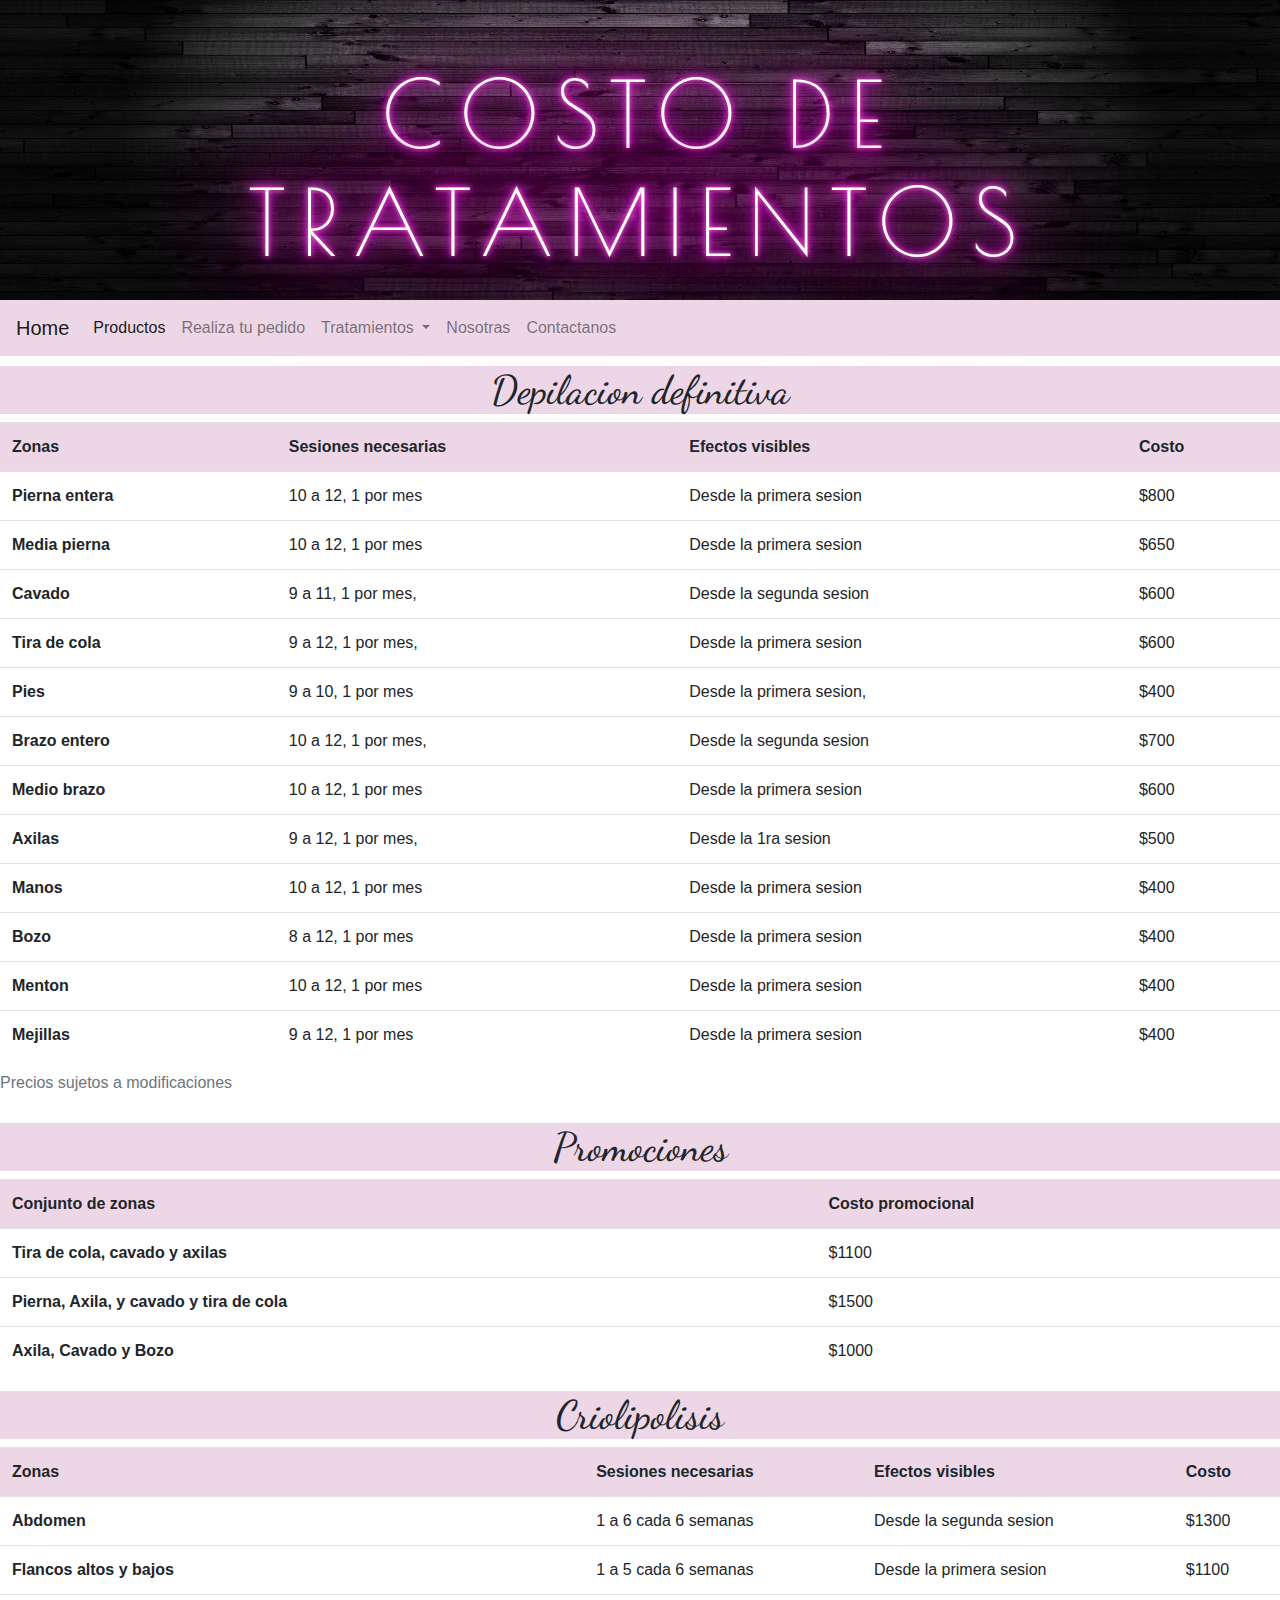
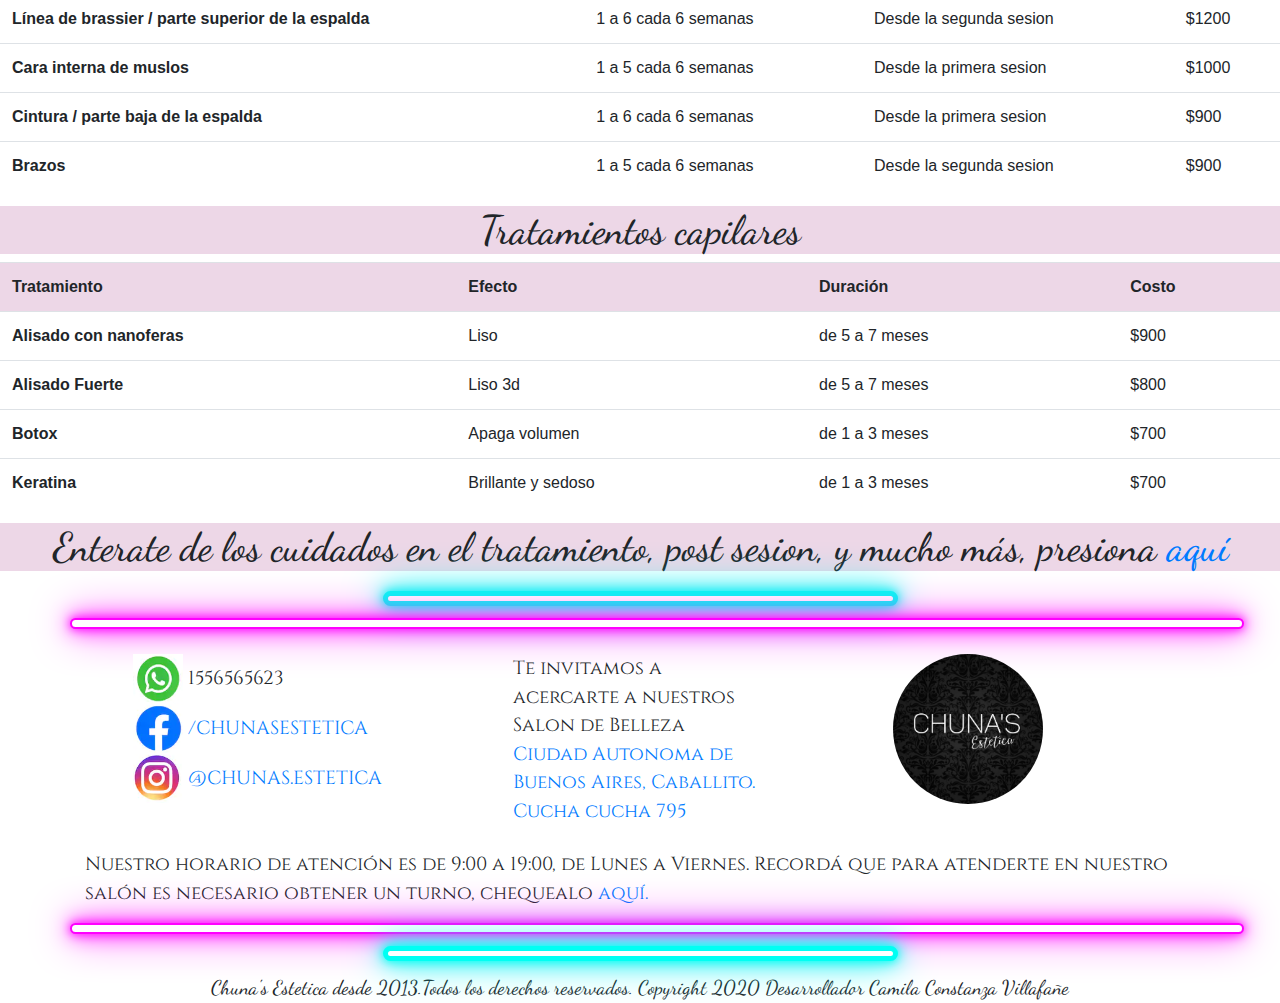
<file: Tratamientos.html>
<!DOCTYPE html>
<html lang="en">

<head>

    <meta charset="utf-8">
    <meta name="viewport" content="width=device-width, intial-scale=1.0">
    <title>Chuna's Tratamientos</title>

	
	<link rel="stylesheet" href="https://stackpath.bootstrapcdn.com/bootstrap/4.5.2/css/bootstrap.min.css"
		integrity="sha384-JcKb8q3iqJ61gNV9KGb8thSsNjpSL0n8PARn9HuZOnIxN0hoP+VmmDGMN5t9UJ0Z" crossorigin="anonymous">
    <link href="https://fonts.googleapis.com/css2?family=Dancing+Script&family=Poiret+One&display=swap" rel="stylesheet">
    <link href="https://fonts.googleapis.com/css2?family=Cinzel&display=swap" rel="stylesheet">

    <link rel="stylesheet" href="estilos.css">
</head>

<body>
	<header>

	
	</header>		

    <img src="images/Imagenes de entrada/fondochu.png" alt="" class="fondo-titulo">
        <h1 class="titulo-neon long-tt">COSTO DE TRATAMIENTOS</h1>

        <div class="d-flex justify-content-center">
            <nav class="navbar navbar-expand-lg navbar-light color-navbar">
                <a class="navbar-brand" href="index.html">Home</a>
                <button class="navbar-toggler" type="button" data-toggle="collapse" data-target="#navbarNavDropdown"
                    aria-controls="navbarNavDropdown" aria-expanded="false" aria-label="Toggle navigation">
                    <span class="navbar-toggler-icon"></span>
                </button>
                <div class="collapse navbar-collapse" id="navbarNavDropdown">
                    <ul class="navbar-nav">
                        <li class="nav-item active">
                            <a class="nav-link" href="Productos.html">Productos <span
                                    class="sr-only">(current)</span></a>
                        </li>

                        <li class="nav-item">
                            <a class="nav-link" href="Pedido.html">Realiza tu pedido</a>
                        </li>
                        <li class="nav-item dropdown">
                            <a class="nav-link dropdown-toggle" href="#" id="navbarDropdownMenuLink" role="button"
                                data-toggle="dropdown" aria-haspopup="true" aria-expanded="false">
                                Tratamientos
                            </a>
                            <div class="dropdown-menu color-navbar" aria-labelledby="navbarDropdownMenuLink">
                                <a class="dropdown-item" href="depilacionDefinitiva.html">Depilacion</a>
                                <a class="dropdown-item" href="criolipolisis.html">Criolipolisis</a>
                                <a class="dropdown-item" href="tratamientosCapilares.html">Alisados y más</a>
                                <a class="dropdown-item" href="Tratamientos.html">Precios</a>
                                <a class="dropdown-item" href="Turnos.html">Solicita un turno</a>
                                <a class="dropdown-item" href="preguntas_frecuentes.html">Preg frecuentes</a>
                            </div>
                        </li>
                        <li class="nav-item">
                            <a class="nav-link" href="Nosotras.html">Nosotras</a>
                        </li>
                        <li class="nav-item">
                            <a class="nav-link" href="Contacto.html">Contactanos</a>
                        </li>


                    </ul>
                </div>
            </nav>
        </div>

        <a href="https://web.whatsapp.com/">
            <img src="images/Imagenes de entrada/whatesigue.png" alt="Wp" class="wp-follow">
            </a>       
         
        
        <h3 class="segundo-titulo-page">Depilacion definitiva</h3>

            <table class="table table-responsive-md">
                <caption>Precios sujetos a modificaciones</caption>

                <tr class="color-table">
                    <th scope="col">Zonas</th>
                    <th scope="col">Sesiones necesarias</th>
                    <th scope="col">Efectos visibles</th>
                    <th scope="col">Costo</th>
                </tr>
                <tr>
                    <th scope="row">Pierna entera</th>
                    <td> 10 a 12, 1 por mes</td>
                    <td>Desde la primera sesion</td>
                    <td>$800</td>
                </tr>
                
                <tr>
                    <th scope="row">Media pierna</th>                    
                    <td> 10 a 12, 1 por mes</td>
                    <td>Desde la primera sesion</td>
                    <td>$650</td>
                </tr>

                <tr>
                    <th scope="row">Cavado</th>
                    <td> 9 a 11, 1 por mes, </td>
                    <td>Desde la segunda sesion</td>
                    <td>$600</td>
                </tr>

                <tr>
                    <th scope="row">Tira de cola</th>
                    <td> 9 a 12, 1 por mes, </td>
                    <td>Desde la primera sesion</td>
                    <td>$600</td>
                </tr>

                <tr>
                    <th scope="row">Pies</th>
                    <td> 9 a 10, 1 por mes</td>
                    <td>Desde la primera sesion, </td>
                    <td>$400</td>
                </tr>

                <tr>
                    <th scope="row">Brazo entero</th>
                    <td> 10 a 12, 1 por mes, </td>
                    <td>Desde la segunda sesion</td>
                    <td>$700</td>
                </tr>

                <tr>
                    <th scope="row">Medio brazo</th>
                    <td> 10 a 12, 1 por mes</td>
                    <td>Desde la primera sesion</td>
                    <td>$600</td>
                </tr>

                <tr>
                    <th scope="row">Axilas</th>
                    <td> 9 a 12, 1 por mes, </td>
                    <td>Desde la 1ra sesion</td>
                    <td>$500</td>
                </tr>

                <tr>
                    <th scope="row">Manos</th>
                    <td> 10 a 12, 1 por mes</td>
                    <td>Desde la primera sesion</td>
                    <td>$400</td>
                </tr>

                <tr>
                    <th scope="row">Bozo</th>
                    <td> 8 a 12, 1 por mes</td>
                    <td>Desde la primera sesion</td>
                    <td>$400</td>
                </tr>

                <tr>
                    <th scope="row">Menton</th>
                    <td> 10 a 12, 1 por mes</td>
                    <td>Desde la primera sesion</td>
                    <td>$400</td>
                </tr>

                <tr>
                    <th scope="row">Mejillas</th>
                    <td> 9 a 12, 1 por mes</td>
                    <td>Desde la primera sesion</td>
                    <td>$400</td>
                </tr>
            </table>
  

        <h3 class="segundo-titulo-page ">Promociones</h3>
                
                <table class="table table-responsive-md">
                    <tr class="color-table">
                        <th scope="col">Conjunto de zonas</th>
                        <th scope="col">Costo promocional</th>
                    </tr>

                    <tr>
                        <th scope="col">Tira de cola, cavado y axilas</th>                        
                        <td >$1100</td>
                    </tr>

                    <tr>
                        <th scope="col">Pierna, Axila, y cavado y tira de cola</th>   
                       
                        <td>$1500</td>
                    </tr>

                    <tr>
                        <th scope="col">Axila, Cavado y Bozo</th>
                        
                        <td>$1000</td>
                    </tr>
                </table>   
                    
                <h3 class="segundo-titulo-page">Criolipolisis</h3>

            <table class="table table-responsive-md">
                <tr class="color-table">
                    <th scope="col">Zonas</th>
                    <th scope="col">Sesiones necesarias</th>
                    <th scope="col">Efectos visibles</th>
                    <th scope="col">Costo</th>
                </tr>

                <tr>
                    <th scope="col">Abdomen</th>
                    <td>1 a 6 cada 6 semanas</td>
                    <td>Desde la segunda sesion</td>
                    <td>$1300</td>
                </tr>

                <tr>
                    <th scope="col">Flancos altos y bajos</th>
                    <td>1 a 5 cada 6 semanas</td>
                    <td>Desde la primera sesion</td>
                    <td>$1100</td>
                </tr>

                <tr>
                    <th scope="col">Línea de brassier / parte superior de la espalda</th>
                  
                    <td>1 a 6 cada 6 semanas</td>
                    <td>Desde la segunda sesion</td>
                    <td>$1200</td>
                </tr>

                <tr>
                    <th scope="col">Cara interna de muslos</th>
                    
                    <td>1 a 5 cada 6 semanas</td>
                    <td>Desde la primera sesion</td>
                    <td>$1000</td>
                </tr>

                <tr>
                    <th scope="col">Cintura / parte baja de la espalda</th>
                   
                    <td>1 a 6 cada 6 semanas</td>
                    <td>Desde la primera sesion</td>
                    <td>$900</td>
                </tr>

                <tr>
                    <th scope="col">Brazos</th>
                
                    <td>1 a 5 cada 6 semanas</td>
                    <td>Desde la segunda sesion</td>
                    <td>$900</td>
                </tr>
            </table>
        </div>

        <h3 class="segundo-titulo-page">Tratamientos capilares</h3>
    
            <table class="table table-responsive-md">
                <tr class="color-table">
                    <th scope="row">Tratamiento</th>
                    <th scope="row">Efecto</th>
                    <th scope="row">Duración</th>
                    <th scope="row">Costo</th>
                </tr>

                <tr>
                    <th scope="row">Alisado con nanoferas</th>
                    
                    <td>Liso</td>
                    <td>de 5 a 7 meses</td>
                    <td>$900</td>
                </tr>

                <tr>
                    <th scope="row">Alisado Fuerte</th>
                   
                    <td>Liso 3d</td>
                    <td>de 5 a 7 meses</td>
                    <td>$800</td>
                </tr>

                <tr>
                    <th scope="row">Botox</th>
                   
                    <td>Apaga volumen</td>
                    <td>de 1 a 3 meses</td>
                    <td>$700</td>
                </tr>

                <tr>
                    <th scope="row">Keratina</th>
                    
                    <td>Brillante y sedoso</td>
                    <td>de 1 a 3 meses</td>
                    <td>$700</td>
                </tr>

            </table>
        </div>



        <h3 class="segundo-titulo-page">
            Enterate de los cuidados en el tratamiento,
            post sesion, y mucho más, presiona
            <a href="preguntas_frecuentes.html">aquí</a></h3>



            <div class="container redes-sociales text-bannerFinal ">
				<div class="row">
				<div class="col-md-5 line-neon-banner-small"></div>
				<div class="col-md-12 line-neon-banner"></div>
				<div class="col-md-3 align-bannerfinal">
					<a href="https://web.whatsapp.com/">
						<img src="images/Imagenes de entrada/what.png" alt="Whatsapp" width="30" height="30"
							class="Imagen-redsocial">
					</a>
					1556565623
					<br>			
					<a href="https://facebook.com">
						<img src="images/Imagenes de entrada/facebook.png" alt="facebook" width="30" height="30"
							class="Imagen-redsocial">
					</a>
					<a href="https://facebook.com">/CHUNASESTETICA</a>
					<br>		
					<a href="https://www.instagram.com/chunas.estetica/?igshid=1y088wkb9cxq6">
						<img src="images/Imagenes de entrada/instagram.png" alt="Instagram" width="30" height="30"
							class="Imagen-redsocial">
					</a>
					<a href="https://www.instagram.com/chunas.estetica/?igshid=1y088wkb9cxq6">@CHUNAS.ESTETICA</a>
				</div>
		
				<div class="col-md-3 bannerFinal-flex text-bannerFinal align-bannerfinal">
					Te invitamos a acercarte a nuestros Salon de Belleza
					<br>
					<a
						href="https://www.google.com.ar/maps/place/Cucha+Cucha+795,+C1405+AIE,+Buenos+Aires/@-34.612934,-58.4500797,17z/data=!3m1!4b1!4m5!3m4!1s0x95bcca16e8587d23:0xcff37d93446de5b5!8m2!3d-34.6129384!4d-58.447891">
						Ciudad Autonoma de Buenos Aires, Caballito. Cucha cucha 795
					</a>			
				</div>
		
		
				<div class="col-md-3 align-bannerfinal">
					<img src="images/Imagenes de entrada/logofinal.jpg" alt="logo" class="logofinal">
				</div>
		
				<div class="col-md-12">
					<p>Nuestro horario de atención es de 9:00 a 19:00, de Lunes a Viernes. Recordá que para atenderte en nuestro salón es necesario obtener un turno, chequealo <a href="Turnos.html">aquí.</a></p>
				</div>
		
				<div class="col-md-12 line-neon-banner"></div>
		
				<div class="col-md-5 line-neon-banner-small"></div>
				</div>
			</div>
        <div class="finalFoot">
            <aside class="font-final">Chuna's Estetica desde 2013.</aside>
            <footer class="font-final">
                Todos los derechos reservados. Copyright 2020 Desarrollador Camila Constanza Villafañe
            </footer>
        </div>


    <script src="https://code.jquery.com/jquery-3.5.1.slim.min.js"
    integrity="sha384-DfXdz2htPH0lsSSs5nCTpuj/zy4C+OGpamoFVy38MVBnE+IbbVYUew+OrCXaRkfj" crossorigin="anonymous">
</script>
<script src="https://cdn.jsdelivr.net/npm/popper.js@1.16.1/dist/umd/popper.min.js"
    integrity="sha384-9/reFTGAW83EW2RDu2S0VKaIzap3H66lZH81PoYlFhbGU+6BZp6G7niu735Sk7lN" crossorigin="anonymous">
</script>
<script src="https://stackpath.bootstrapcdn.com/bootstrap/4.5.2/js/bootstrap.min.js"
    integrity="sha384-B4gt1jrGC7Jh4AgTPSdUtOBvfO8shuf57BaghqFfPlYxofvL8/KUEfYiJOMMV+rV" crossorigin="anonymous">
</script>

</body>


</html>
</file>
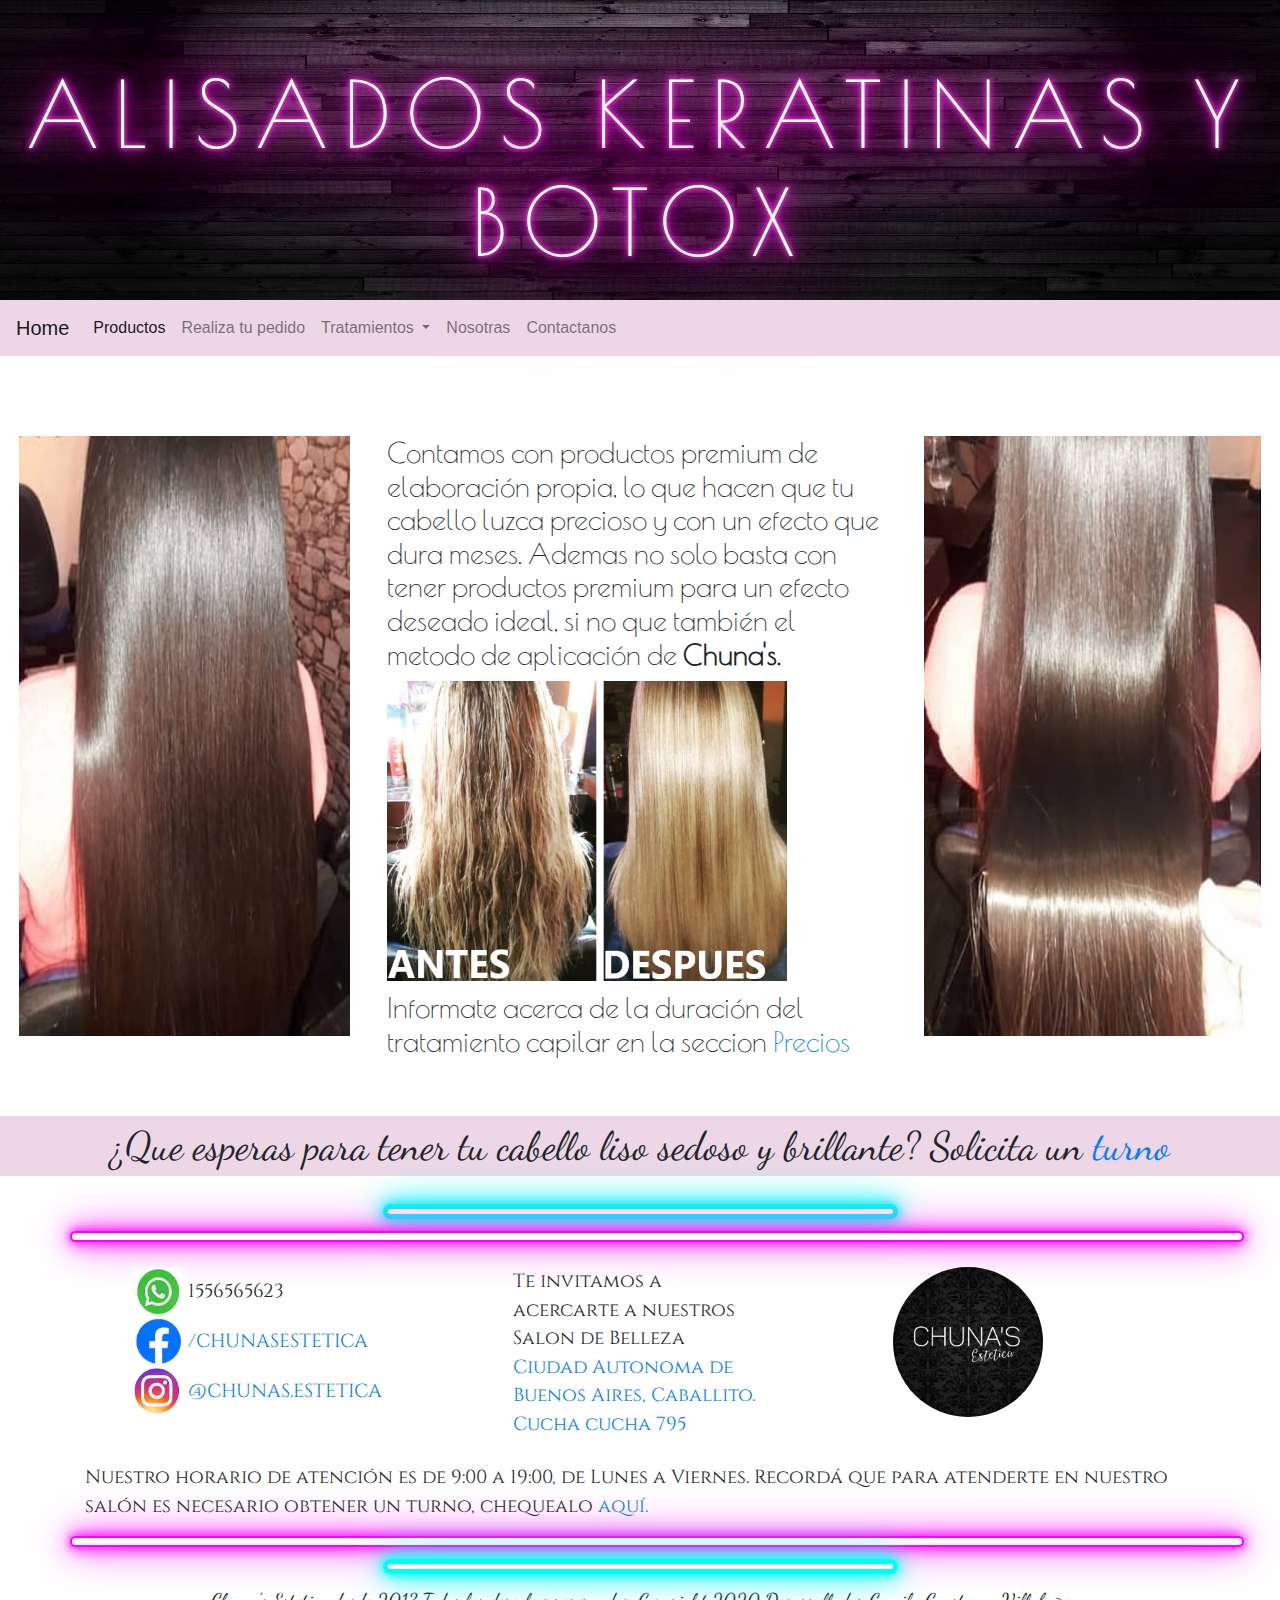
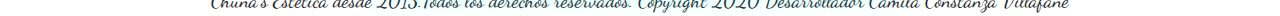
<file: tratamientosCapilares.html>
<!DOCTYPE html>
<html lang="en">
<head>
    <meta charset="UTF-8">
    <meta name="viewport" content="width=device-width, initial-scale=1.0">
    <title>Chuna's Tratamientos capilares</title>

	<link rel="stylesheet" href="estilos.css">
	<link rel="stylesheet" href="https://stackpath.bootstrapcdn.com/bootstrap/4.5.2/css/bootstrap.min.css"
		integrity="sha384-JcKb8q3iqJ61gNV9KGb8thSsNjpSL0n8PARn9HuZOnIxN0hoP+VmmDGMN5t9UJ0Z" crossorigin="anonymous">
	<link href="https://fonts.googleapis.com/css2?family=Dancing+Script&family=Poiret+One&display=swap" rel="stylesheet">
	<link href="https://fonts.googleapis.com/css2?family=Cinzel&display=swap" rel="stylesheet">

	<link rel="stylesheet" href="estilos.css">


</head>

<body>
	<header>
		<img src="images/Imagenes de entrada/fondochu.png" alt="" class="fondo-titulo">
		<h1 class="titulo-neon long-tt">ALISADOS KERATINAS Y BOTOX</h1>	
	</header>

	<a href="https://web.whatsapp.com/">
        <img src="images/Imagenes de entrada/whatesigue.png" alt="Wp" class="wp-follow">
        </a>


		<div class="d-flex justify-content-center">
            <nav class="navbar navbar-expand-lg navbar-light color-navbar">
                <a class="navbar-brand" href="index.html">Home</a>
                <button class="navbar-toggler" type="button" data-toggle="collapse" data-target="#navbarNavDropdown"
                    aria-controls="navbarNavDropdown" aria-expanded="false" aria-label="Toggle navigation">
                    <span class="navbar-toggler-icon"></span>
                </button>
                <div class="collapse navbar-collapse" id="navbarNavDropdown">
                    <ul class="navbar-nav">
                        <li class="nav-item active">
                            <a class="nav-link" href="Productos.html">Productos <span
                                    class="sr-only">(current)</span></a>
                        </li>

                        <li class="nav-item">
                            <a class="nav-link" href="Pedido.html">Realiza tu pedido</a>
                        </li>
                        <li class="nav-item dropdown">
                            <a class="nav-link dropdown-toggle" href="#" id="navbarDropdownMenuLink" role="button"
                                data-toggle="dropdown" aria-haspopup="true" aria-expanded="false">
                                Tratamientos
                            </a>
                            <div class="dropdown-menu color-navbar" aria-labelledby="navbarDropdownMenuLink">
                                <a class="dropdown-item" href="depilacionDefinitiva.html">Depilacion</a>
                                <a class="dropdown-item" href="criolipolisis.html">Criolipolisis</a>
                                <a class="dropdown-item" href="tratamientosCapilares.html">Alisados y más</a>
                                <a class="dropdown-item" href="Tratamientos.html">Precios</a>
                                <a class="dropdown-item" href="Turnos.html">Solicita un turno</a>
                                <a class="dropdown-item" href="preguntas_frecuentes.html">Preg frecuentes</a>
                            </div>
                        </li>
                        <li class="nav-item">
                            <a class="nav-link" href="Nosotras.html">Nosotras</a>
                        </li>
                        <li class="nav-item">
                            <a class="nav-link" href="Contacto.html">Contactanos</a>
                        </li>


                    </ul>
                </div>
            </nav>
        </div>
	
	 
	<div class="tratamientos-flex">
	<img src="images/alisados/ali1.jpg" alt="Alisado" class="img-alisado3">
		
	<div class="align-alisados"></div>
        <h4 class="text-style-tratamientos align-text-alisados">
        Contamos con productos premium de elaboración propia, lo que hacen que tu cabello luzca precioso y con un efecto que dura
        meses. Ademas no
        solo
        basta con tener productos premium para un efecto deseado ideal, si no que también el metodo de
        aplicación de
		<strong>Chuna's.</strong>
		<img src="images/alisados/final.png" alt="" class="img-alisado1">	
		 
		Informate acerca de la duración del tratamiento capilar en la seccion <a href="">Precios</a>
		</h4>		

		<img src="images/alisados/ali2.jpg" alt="Alisado" class="img-alisado2">	
		
	</div>
			
	<p class="segundo-titulo-page">¿Que esperas para tener tu cabello liso sedoso y brillante? Solicita un <a href="Turnos.html">turno</a></p>

	<div class="container redes-sociales text-bannerFinal ">
		<div class="row">
		<div class="col-md-5 line-neon-banner-small"></div>
		<div class="col-md-12 line-neon-banner"></div>
		<div class="col-md-3 align-bannerfinal">
			<a href="https://web.whatsapp.com/">
				<img src="images/Imagenes de entrada/what.png" alt="Whatsapp" width="30" height="30"
					class="Imagen-redsocial">
			</a>
			1556565623
			<br>			
			<a href="https://facebook.com">
				<img src="images/Imagenes de entrada/facebook.png" alt="facebook" width="30" height="30"
					class="Imagen-redsocial">
			</a>
			<a href="https://facebook.com">/CHUNASESTETICA</a>
			<br>		
			<a href="https://www.instagram.com/chunas.estetica/?igshid=1y088wkb9cxq6">
				<img src="images/Imagenes de entrada/instagram.png" alt="Instagram" width="30" height="30"
					class="Imagen-redsocial">
			</a>
			<a href="https://www.instagram.com/chunas.estetica/?igshid=1y088wkb9cxq6">@CHUNAS.ESTETICA</a>
		</div>

		<div class="col-md-3 bannerFinal-flex text-bannerFinal align-bannerfinal">
			Te invitamos a acercarte a nuestros Salon de Belleza
			<br>
			<a
				href="https://www.google.com.ar/maps/place/Cucha+Cucha+795,+C1405+AIE,+Buenos+Aires/@-34.612934,-58.4500797,17z/data=!3m1!4b1!4m5!3m4!1s0x95bcca16e8587d23:0xcff37d93446de5b5!8m2!3d-34.6129384!4d-58.447891">
				Ciudad Autonoma de Buenos Aires, Caballito. Cucha cucha 795
			</a>			
		</div>


		<div class="col-md-3 align-bannerfinal">
			<img src="images/Imagenes de entrada/logofinal.jpg" alt="logo" class="logofinal">
		</div>

		<div class="col-md-12">
			<p>Nuestro horario de atención es de 9:00 a 19:00, de Lunes a Viernes. Recordá que para atenderte en nuestro salón es necesario obtener un turno, chequealo <a href="Turnos.html">aquí.</a></p>
		</div>

		<div class="col-md-12 line-neon-banner"></div>

		<div class="col-md-5 line-neon-banner-small"></div>
		</div>
	</div>

<div class="finalFoot">
	<aside class="font-final">Chuna's Estetica desde 2013.</aside>
	<footer class="font-final">
		Todos los derechos reservados. Copyright 2020 Desarrollador Camila Constanza Villafañe
	</footer>
</div>

    
	<script src="https://code.jquery.com/jquery-3.5.1.slim.min.js" integrity="sha384-DfXdz2htPH0lsSSs5nCTpuj/zy4C+OGpamoFVy38MVBnE+IbbVYUew+OrCXaRkfj" crossorigin="anonymous"></script>
	<script src="https://cdn.jsdelivr.net/npm/popper.js@1.16.1/dist/umd/popper.min.js" integrity="sha384-9/reFTGAW83EW2RDu2S0VKaIzap3H66lZH81PoYlFhbGU+6BZp6G7niu735Sk7lN" crossorigin="anonymous"></script>
	<script src="https://stackpath.bootstrapcdn.com/bootstrap/4.5.2/js/bootstrap.min.js" integrity="sha384-B4gt1jrGC7Jh4AgTPSdUtOBvfO8shuf57BaghqFfPlYxofvL8/KUEfYiJOMMV+rV" crossorigin="anonymous"></script>
</body>
</html>
</file>
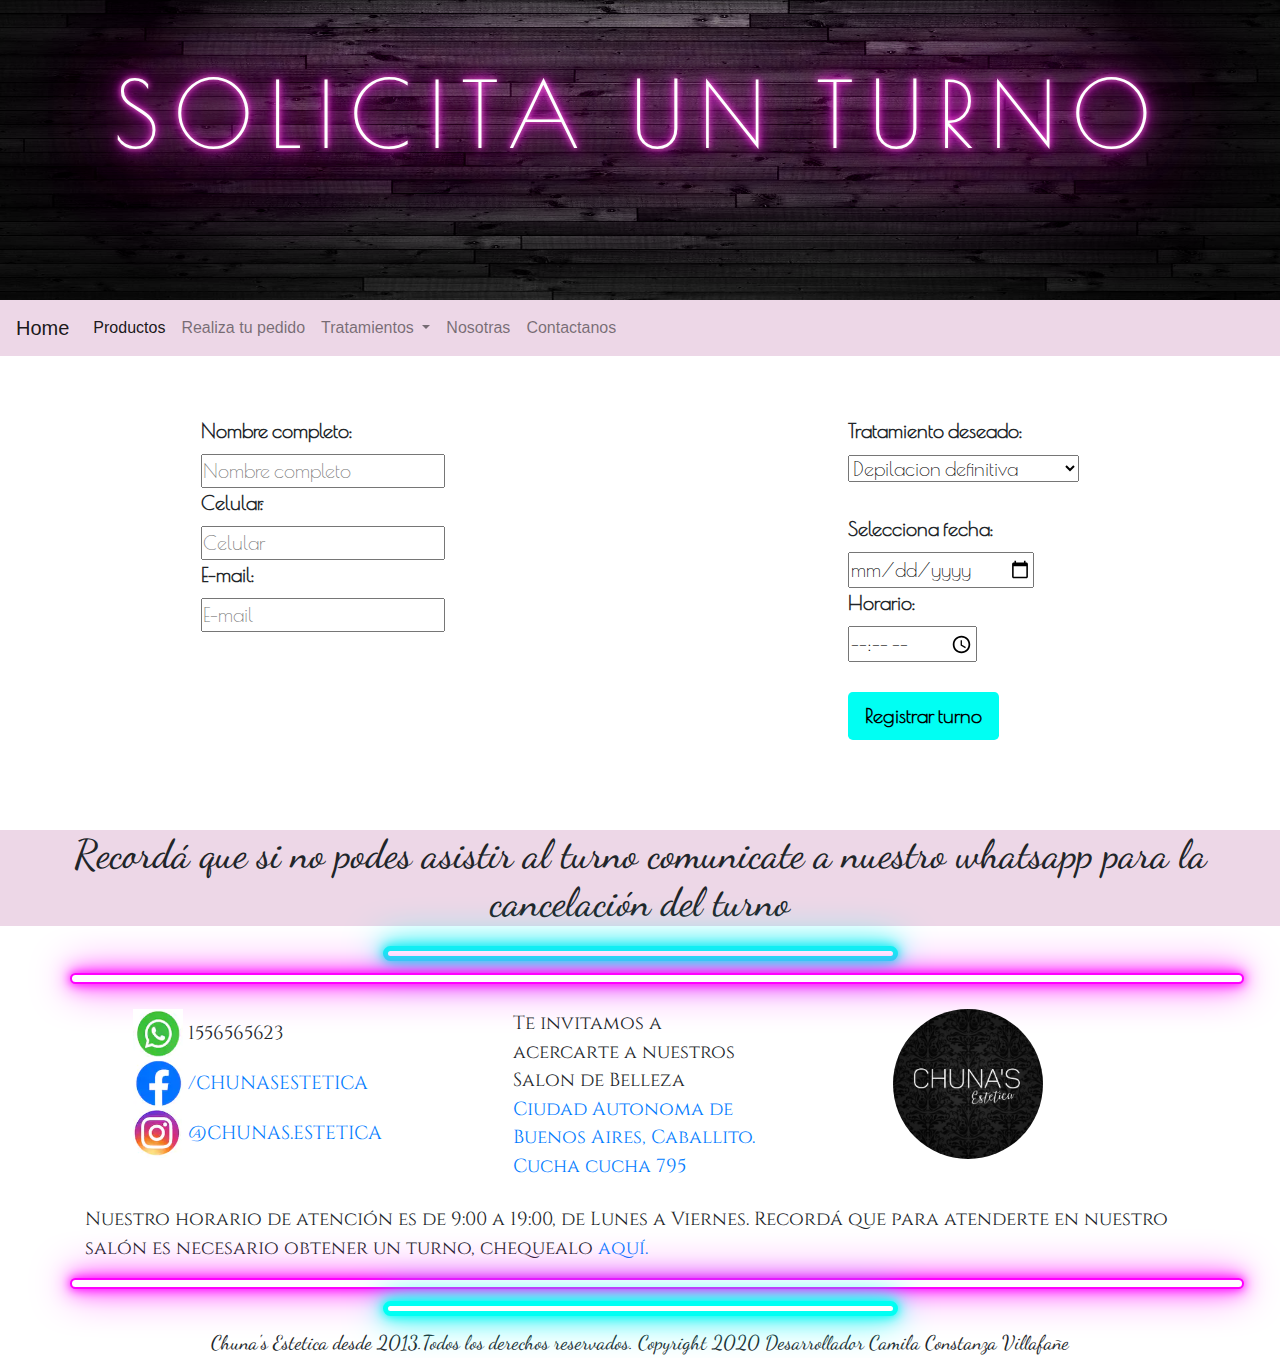
<file: Turnos.html>
<!DOCTYPE html>
<html lang="en">

<head>

    <meta charset="UTF-8">
    <meta name="viewport" content="width=device-width, initial-scale=1.0">
    <title>Chuna's Turnos</title>


    <link rel="stylesheet" href="https://stackpath.bootstrapcdn.com/bootstrap/4.5.2/css/bootstrap.min.css"
        integrity="sha384-JcKb8q3iqJ61gNV9KGb8thSsNjpSL0n8PARn9HuZOnIxN0hoP+VmmDGMN5t9UJ0Z" crossorigin="anonymous">
    <link href="https://fonts.googleapis.com/css2?family=Dancing+Script&family=Poiret+One&display=swap"
        rel="stylesheet">

        <link href="https://fonts.googleapis.com/css2?family=Cinzel&display=swap" rel="stylesheet">

    <link rel="stylesheet" href="estilos.css">
</head>

<body>
    <header>
        <img src="images/Imagenes de entrada/fondochu.png" alt="" class="fondo-titulo">
        <h1 class="titulo-neon long-tt">SOLICITA UN TURNO</h1>
    </header>

    <a href="https://web.whatsapp.com/">
        <img src="images/Imagenes de entrada/whatesigue.png" alt="Wp" class="wp-follow">
    </a>

    <div class="d-flex justify-content-center">
        <nav class="navbar navbar-expand-lg navbar-light color-navbar">
            <a class="navbar-brand" href="index.html">Home</a>
            <button class="navbar-toggler" type="button" data-toggle="collapse" data-target="#navbarNavDropdown"
                aria-controls="navbarNavDropdown" aria-expanded="false" aria-label="Toggle navigation">
                <span class="navbar-toggler-icon"></span>
            </button>
            <div class="collapse navbar-collapse" id="navbarNavDropdown">
                <ul class="navbar-nav">
                    <li class="nav-item active">
                        <a class="nav-link" href="Productos.html">Productos <span class="sr-only">(current)</span></a>
                    </li>

                    <li class="nav-item">
                        <a class="nav-link" href="Pedido.html">Realiza tu pedido</a>
                    </li>
                    <li class="nav-item dropdown">
                        <a class="nav-link dropdown-toggle" href="#" id="navbarDropdownMenuLink" role="button"
                            data-toggle="dropdown" aria-haspopup="true" aria-expanded="false">
                            Tratamientos
                        </a>
                        <div class="dropdown-menu color-navbar" aria-labelledby="navbarDropdownMenuLink">
                            <a class="dropdown-item" href="depilacionDefinitiva.html">Depilacion</a>
                            <a class="dropdown-item" href="criolipolisis.html">Criolipolisis</a>
                            <a class="dropdown-item" href="tratamientosCapilares.html">Alisados y más</a>
                            <a class="dropdown-item" href="Tratamientos.html">Precios</a>
                            <a class="dropdown-item" href="Turnos.html">Solicita un turno</a>
                            <a class="dropdown-item" href="preguntas_frecuentes.html">Preg frecuentes</a>
                        </div>
                    </li>
                    <li class="nav-item">
                        <a class="nav-link" href="Nosotras.html">Nosotras</a>
                    </li>
                    <li class="nav-item">
                        <a class="nav-link" href="Contacto.html">Contactanos</a>
                    </li>


                </ul>
            </div>
        </nav>
    </div>



    <div class="form-box">
        <form class="formEstilo">

            <label for="name">Nombre completo: </label>
            <div class="form-turnos-cajas">
                <input type="text" name="nombre_completo" placeholder="Nombre completo"><br>
            </div>

            <label for="phone">Celular: </label>
            <div class="form-turnos-cajas">
                <input type="text" name="phone" placeholder="Celular"><br>
            </div>

            <label for="E-mail">E-mail: </label>
            <div class="form-turnos-cajas">
                <input type="text" name="E-mail" placeholder="E-mail"><br>
            </div>
        </form>

        <form class="formEstilo">
            <label for="tratamiento">Tratamiento deseado: </label>
            <div class="form-turnos-cajas">
                <select name="Tratamiento deseado">
                    <option value="d">Depilacion definitiva</option>
                    <option value="c">Criolipolisis</option>
                    <option value="a">Alisado con nano esferas</option>
                    <option value="af">Alisado fuerte</option>
                    <option value="k">Keratina</option>
                    <option value="b">Botox</option>
                </select>

            </div>
            <br>

            <label for="fecha">Selecciona fecha: </label>
            <div class="form-turnos-cajas">
                <input type="date" name="calendar" id=""><br>
            </div>

            <label for="time">Horario: </label>
            <div class="form-turnos-cajas">
                <input type="time" name="time" id=""><br>
            </div>

            <div>
                <button type="submit" class="btn btn-Formato-special btn-lg">Registrar turno</button>
            </div>

        </form>
    </div>


    <h4 class="segundo-titulo-page">
        Recordá que si no podes asistir al turno comunicate a nuestro whatsapp para la cancelación del turno
    </h4>



    <div class="container redes-sociales text-bannerFinal ">
        <div class="row">
        <div class="col-md-5 line-neon-banner-small"></div>
        <div class="col-md-12 line-neon-banner"></div>
        <div class="col-md-3 align-bannerfinal">
            <a href="https://web.whatsapp.com/">
                <img src="images/Imagenes de entrada/what.png" alt="Whatsapp" width="30" height="30"
                    class="Imagen-redsocial">
            </a>
            1556565623
            <br>			
            <a href="https://facebook.com">
                <img src="images/Imagenes de entrada/facebook.png" alt="facebook" width="30" height="30"
                    class="Imagen-redsocial">
            </a>
            <a href="https://facebook.com">/CHUNASESTETICA</a>
            <br>		
            <a href="https://www.instagram.com/chunas.estetica/?igshid=1y088wkb9cxq6">
                <img src="images/Imagenes de entrada/instagram.png" alt="Instagram" width="30" height="30"
                    class="Imagen-redsocial">
            </a>
            <a href="https://www.instagram.com/chunas.estetica/?igshid=1y088wkb9cxq6">@CHUNAS.ESTETICA</a>
        </div>

        <div class="col-md-3 bannerFinal-flex text-bannerFinal align-bannerfinal">
            Te invitamos a acercarte a nuestros Salon de Belleza
            <br>
            <a
                href="https://www.google.com.ar/maps/place/Cucha+Cucha+795,+C1405+AIE,+Buenos+Aires/@-34.612934,-58.4500797,17z/data=!3m1!4b1!4m5!3m4!1s0x95bcca16e8587d23:0xcff37d93446de5b5!8m2!3d-34.6129384!4d-58.447891">
                Ciudad Autonoma de Buenos Aires, Caballito. Cucha cucha 795
            </a>			
        </div>


        <div class="col-md-3 align-bannerfinal">
            <img src="images/Imagenes de entrada/logofinal.jpg" alt="logo" class="logofinal">
        </div>

        <div class="col-md-12">
            <p>Nuestro horario de atención es de 9:00 a 19:00, de Lunes a Viernes. Recordá que para atenderte en nuestro salón es necesario obtener un turno, chequealo <a href="Turnos.html">aquí.</a></p>
        </div>

        <div class="col-md-12 line-neon-banner"></div>

        <div class="col-md-5 line-neon-banner-small"></div>
        </div>
    </div>

    <div class="finalFoot">
        <aside class="font-final">Chuna's Estetica desde 2013.</aside>
        <footer class="font-final">
            Todos los derechos reservados. Copyright 2020 Desarrollador Camila Constanza Villafañe
        </footer>
    </div>


    <script src="https://code.jquery.com/jquery-3.5.1.slim.min.js"
        integrity="sha384-DfXdz2htPH0lsSSs5nCTpuj/zy4C+OGpamoFVy38MVBnE+IbbVYUew+OrCXaRkfj" crossorigin="anonymous">
    </script>
    <script src="https://cdn.jsdelivr.net/npm/popper.js@1.16.1/dist/umd/popper.min.js"
        integrity="sha384-9/reFTGAW83EW2RDu2S0VKaIzap3H66lZH81PoYlFhbGU+6BZp6G7niu735Sk7lN" crossorigin="anonymous">
    </script>
    <script src="https://stackpath.bootstrapcdn.com/bootstrap/4.5.2/js/bootstrap.min.js"
        integrity="sha384-B4gt1jrGC7Jh4AgTPSdUtOBvfO8shuf57BaghqFfPlYxofvL8/KUEfYiJOMMV+rV" crossorigin="anonymous">
    </script>

</body>

</html>
</file>
<file: estilos.css>
* {
    margin: 0px;
    padding: 0px;
    box-sizing: border-box;
}

.color-navbar {
    background-color: #EDD7E7 !important;
    width: 100%;
}

.titulo-neon {

    text-align: center;
    color: #fff;
    margin-top: -1%;
    text-shadow:
        0 0 5px rgba(240, 120, 200),
        0 0 10px  #FF00FF,
        0 0 20px  #FF00FF,
        0 0 40px rgba(179, 62, 140),
        0 0 80px rgba(179, 62, 140),
        0 0 90px rgba(179, 62, 140),
        0 0 100px  #FF00FF,
        0 0 140px rgba(179, 62, 140),
        0 0 180px  #FF00FF;

    /* border: 50px solid #4A3143;
    background-color: #4A3143; */
    width: 100%;
    height: 250px;

    font-family: 'Poiret One', cursive;
    letter-spacing: 15px;
    position: absolute;
    top: 73px;
}

.titulo-continuacion {

    text-align: center;
    color: #EDD7E7;
    font-family: 'Dancing Script', cursive;
    font-size: 60px;
    transform: rotate(-20deg);
    position: absolute;
    top: 181px;
    left: 870px;
}

.short-tt {
    font-size: 130px;
}

.long-tt {
    font-size: 90px;
}

.fondo-titulo{
    width: 100%;
    height: 300px;
}

.wp-follow{
    width: 55px;
    height: 55px;
    position: fixed;
    left: 1310px;
    top: 600px;
}

.text-first,
.text-end {
    font-family: 'Poiret One', cursive;
    padding: 60px;
    text-align: center;
    letter-spacing: 10px;
    font-size: 30px;
}

.img-inicio {
    border-radius: 50%;
    width: 350px;
    height: 350px;
   
}

.img-inicio:hover{
    filter:blur(5px);
}


.fondo-text {
    width: 400px;
    height: 400px;
}

.Imagen-redsocial {
    width: 50px;
    height: 50px;
}

.align-bannerfinal{
    margin: 25px auto;
    
}

.line-neon-banner-small{
    width: 500px;
    height: 5px;
    background-color:white;
    border-color: #00FFF3;
    border-width: 1px;
    border-style: solid;
    /* border: 10px;  */
    box-shadow: 0 0 10px #00FFF3, 0 0 20px #00FFF3, 0 0 40px #00FFF3;
    box-sizing: content-box;
    border: 5px solid #00FFF3;
    border-radius: 20px 20px 20px 20px;
    margin: 12px auto ;
}

.line-neon-banner{
    height: 7px;
    background-color:white;
    border-color: #FF00FF;
    border-width: 1px;
    border-style: solid;
    box-shadow: 0 0 10px #FF00FF, 0 0 20px  #FF00FF, 0 0 40px  #FF00FF;
    border-radius: 20px 20px 20px 20px;
    box-sizing: content-box;    
    border: 2px solid   #FF00FF;
}

.text-bannerFinal {
    font-family: 'Cinzel', serif;
    font-size: 19px;
}

 .logofinal{
    border-radius: 50%;
    width: 150px;
    height: 150px;
} 

.finalFoot{
    display: flex;
    flex-direction: row;
    justify-content: center;    
}

.font-final{
    font-family: 'Dancing Script', cursive;
    font-size: 20px;
}
/*Fin Inicio*/
/*Productos*/

.color-table {
    background-color: #EDD7E7;
}

/*Fin productos*/
/*Realiza tu pedido*/

.segundo-titulo-page{
    width: 100%;
    background-color: #EDD7E7;
    font-size: 40px;
    font-family: 'Dancing Script', cursive;
    margin-top:10px;
    text-align: center;

}

.formEstilo{
    font-family: 'Poiret One', cursive;
    font-weight: bold;
    font-size: 20px; 
    margin: 10px auto;   

}

.form-pedido, .form-contacto{

    display: flex;
    flex-direction: row;
    flex-wrap: wrap;
    justify-content: space-around;    
}
/*Fin pedidos*/

/*Inicio tratamientos*/

.text-style-tratamientos {
    font-family: 'Poiret One', cursive;
    font-size: 28px;   
    width: 500px;
    height: 600px;
    text-align: start;
    
}
/*Depilacion*/
.tratamientos-flex{
    display: flex;
    flex-direction: row;
    justify-content: space-around;
    flex-wrap: wrap;
    margin: 30px auto;    
}

.img-depilacion1{

    width: 380px;
    height: 500px;
} 

/*Criolipolisis*/
.img-crio1{
    width: 400px;
    height: 560px;
}
.img-crio2{
    height: 560px;
    width: 400px;
}
/*Alisados*/
.img-alisado1{
    width: 400px;
    height: 300px;
    align-items: center;
    margin: 10px auto;
}



.align-text-alisados, .img-alisado3, .img-alisado2{
    margin: 50px auto;
} 


/*Turno*/
.form-box{
    margin: 50px auto;
    display: flex;
    flex-direction: row;
    flex-wrap: wrap;
    justify-content: space-evenly;
}

.btn-Formato-special{
    background-color: #00FFF3;
    margin: 30px auto;
    text-align: center;
    color: black;
    font-weight: bold;
    transition: 0.2s;
}

.btn-Formato-special:hover {
    background-color: #00FFF3;
    box-shadow: 0 0 10px #00FFF3, 0 0 20px #00FFF3, 0 0 40px #00FFF3;
}

/*Pregutas frecuentes*/

.text-preguntasFrecuentes{
    font-family: 'Poiret One', cursive;
    font-size: 28px;  
}

/*Fin tratamientos*/
/*Nosotras*/

.text-nosotras, .text-nosotras-antes-despues{
    letter-spacing: 2px;
    text-align: left;
    /* line-break: anywhere; */
}
.text-nosotras-antes-despues{
    text-align: center;
}

.line-neon, .line-neon-last{  
    height: 5px;
    background-color:white;
    border-color: #00FFF3;
    border-width: 1px;
    border-style: solid;
    box-shadow: 0 0 10px #00FFF3, 0 0 20px #00FFF3, 0 0 40px #00FFF3;
    border-radius: 20px 20px 20px 20px;
}

.image-nosotras{  
    width: 300px;
    height: 400px;       
}

.img-flip:hover{
    transform: scale(1.2);
}

.image-nosotras2{
    height: 300px;
    width: 300px;
}

.line-neon-last{
    margin: 50px auto;
}

/*Fin nosotras*/
/*Contactanos*/
.form-contacto{
    margin: 50px auto;
}

.btn-margin{
    margin: 5px auto;
}

.form-contacto-cajas{
    display: flex;
    justify-content: center;   
    flex-direction: column;
    flex-wrap: wrap;
    font-weight: bold;
}

.text-area{
    font-weight: bold;
    margin: 20px auto;    
}
/*Fin contactanos */

/*Mobile*/
@media only screen and (max-width: 400px){
 
    .titulo-neon{
        text-align: center;
        align-items: center;
        font-size:36px;    
    }

    .titulo-continuacion{
        position: absolute;
        top: 138px;
        left: 200px;
        font-size: 40px;
    }

    .wp-follow{
        display:none;
    }
    
    .text-first, .text-end, .text-style-tratamientos{
        font-size: 22px;
        text-align: center;
        padding: 10px;        
    }

    .fondo-text, .img-inicio{
        width: 120px;
        height: 120px;
    }
       
    body, .img-alisado1, .img-bolsa, .img-depilacion1, .img-crio1, .img-crio2{
        width: 100%;        
    }
    
  .fondo-text, .img-inicio{
        width: 120px;
        height: 120px;
    }

    
    .short-tt{
        width: 100%;
    }

    .text-bannerFinal{       
        font-size: 15px;
    }

    .align-bannerfinal{
        margin: 15px auto;
        
    }

    .logofinal{
        width: 40%;        
    }

    .bannerFinal{
        height: 457px;
    }

   
    .font-final{
        font-size: 10px;
    }

    .img-depilacion2{
        display:none;
    }

    .align-text-alisados{
        margin: 1px auto;
    }

    .img-alisado1{
        width: 100%;
    }

    .text-preguntasFrecuentes{
        font-size: 20px;
    }


}
/*Fin mobile*/

/*tablet*/
@media only screen and (min-width: 401px) and (max-width:960px){

    .titulo-neon{
        text-align: center;
        position: none;
        font-size: 36px;
    }

    .titulo-continuacion{
        position: absolute;
        top: 138px;
        left: 200px;
        font-size: 40px;
    }

    .wp-follow{
        display:none;
    }  
 
    .text-first, .text-end, .text-style-tratamientos{
        font-size:22px;
        text-align: center;
        padding:10px;        
    }

    body, .img-alisado1, .img-bolsa, .img-depilacion1, .img-crio1, .img-crio2{
        width: 100%;        
    }
    
    .fondo-text, .img-inicio{
        width: 120px;
        height: 120px;
    }
    .text-bannerFinal{
        font-size: 15px;
    } 

    .bannerFinal{
        height: 380px;
    }   

    .align-bannerfinal{
        margin: 15px auto;        
    }
    
    .logofinal{
        width: 40%;        
    }

    .font-final{
        font-size: 10px;
    }

    .img-depilacion2{
        display:none;
    }

    
    .text-preguntasFrecuentes{
        font-size: 20px;
    }

    

}
/*Fin tablet*/
</file>
